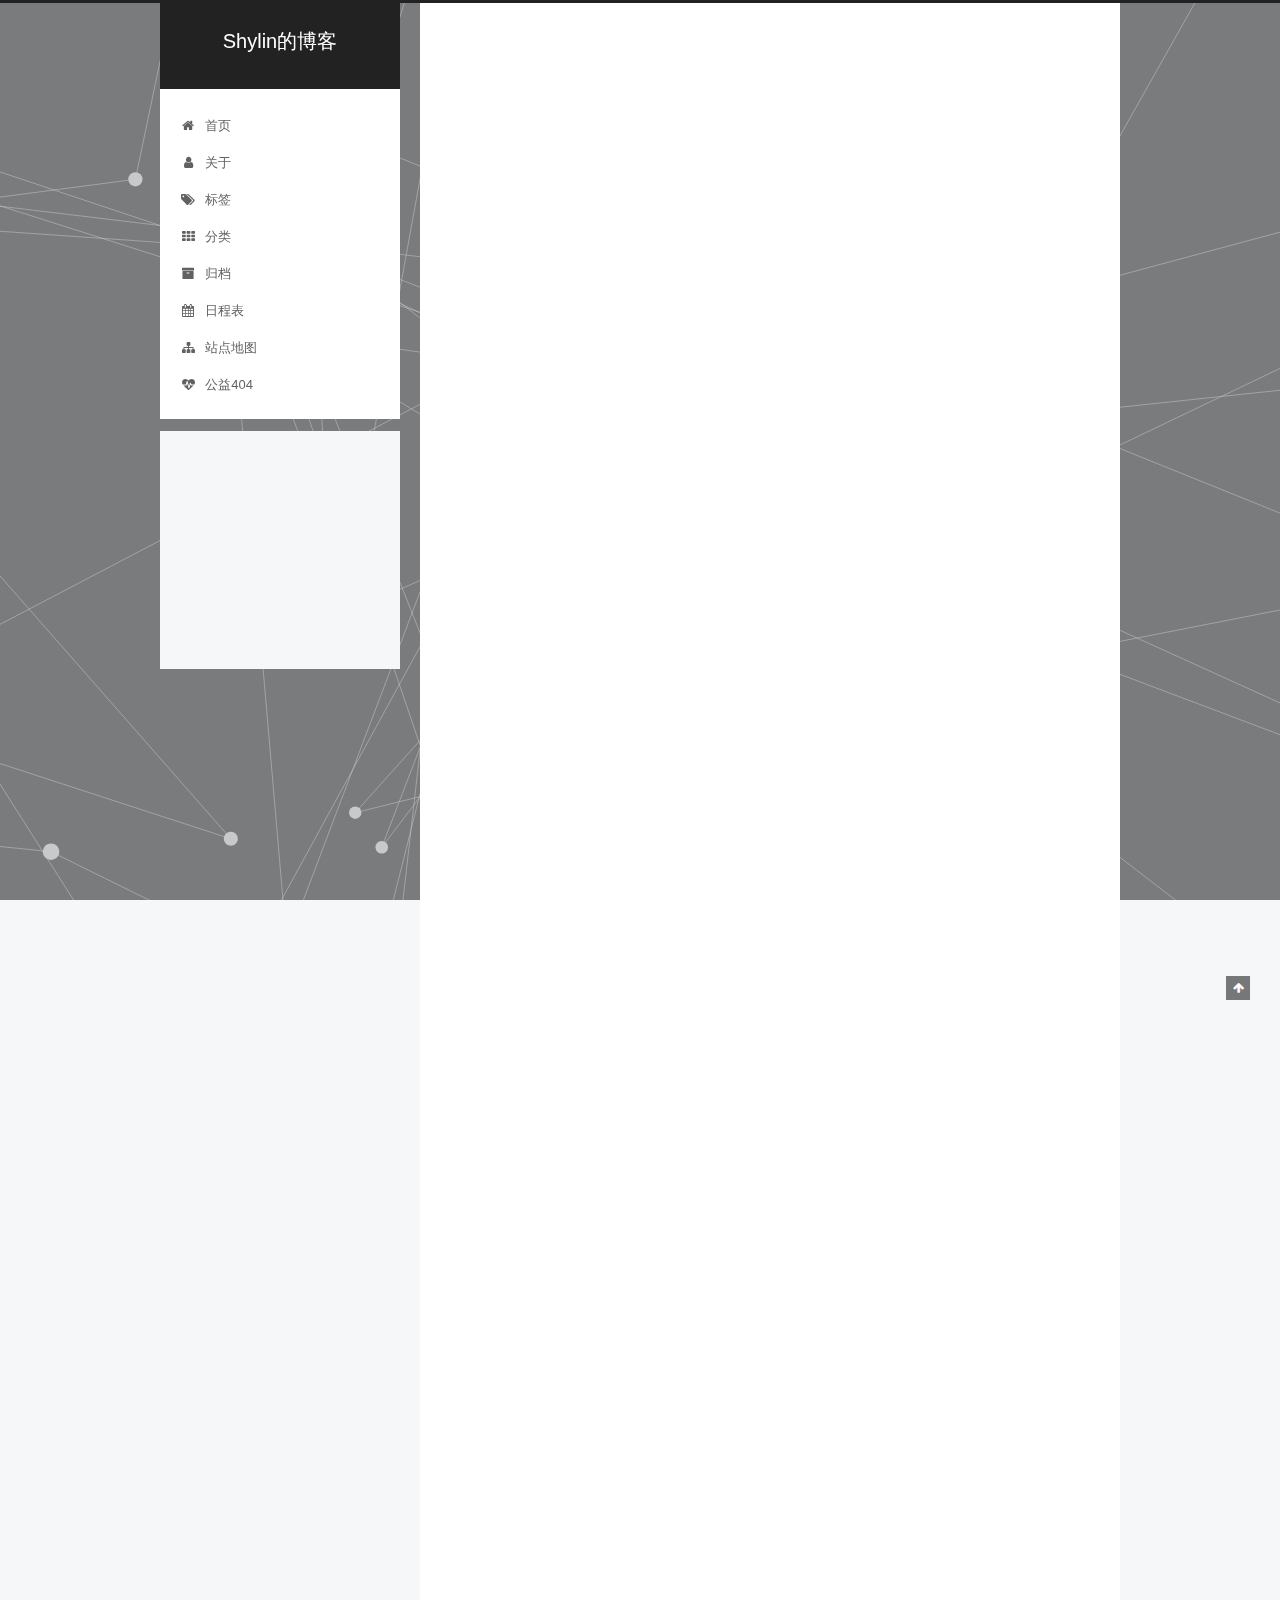
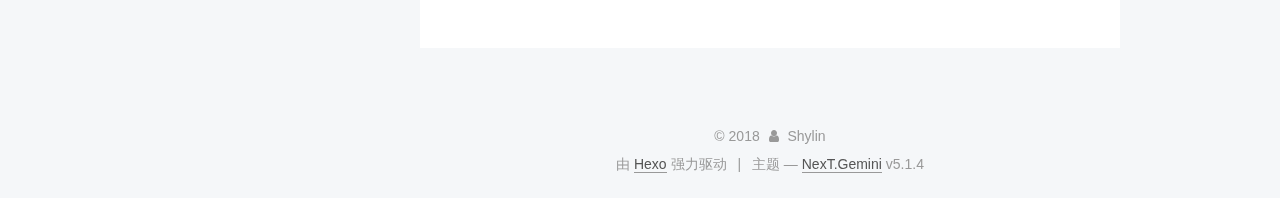
<file: index.html>
<!DOCTYPE html>



  


<html class="theme-next gemini use-motion" lang="zh-Hans">
<head>
  <meta charset="UTF-8"/>
<meta http-equiv="X-UA-Compatible" content="IE=edge" />
<meta name="viewport" content="width=device-width, initial-scale=1, maximum-scale=1"/>
<meta name="theme-color" content="#222">









<meta http-equiv="Cache-Control" content="no-transform" />
<meta http-equiv="Cache-Control" content="no-siteapp" />
















  
  
  <link href="/lib/fancybox/source/jquery.fancybox.css?v=2.1.5" rel="stylesheet" type="text/css" />







<link href="/lib/font-awesome/css/font-awesome.min.css?v=4.6.2" rel="stylesheet" type="text/css" />

<link href="/css/main.css?v=5.1.4" rel="stylesheet" type="text/css" />


  <link rel="apple-touch-icon" sizes="180x180" href="/images/apple-touch-icon-next.png?v=5.1.4">


  <link rel="icon" type="image/png" sizes="32x32" href="/images/favicon-32x32-next.png?v=5.1.4">


  <link rel="icon" type="image/png" sizes="16x16" href="/images/favicon-16x16-next.png?v=5.1.4">


  <link rel="mask-icon" href="/images/logo.svg?v=5.1.4" color="#222">





  <meta name="keywords" content="Hexo, NexT" />










<meta name="description" content="Being a better me!">
<meta property="og:type" content="website">
<meta property="og:title" content="Shylin的博客">
<meta property="og:url" content="http://yoursite.com/index.html">
<meta property="og:site_name" content="Shylin的博客">
<meta property="og:description" content="Being a better me!">
<meta property="og:locale" content="zh-Hans">
<meta name="twitter:card" content="summary">
<meta name="twitter:title" content="Shylin的博客">
<meta name="twitter:description" content="Being a better me!">



<script type="text/javascript" id="hexo.configurations">
  var NexT = window.NexT || {};
  var CONFIG = {
    root: '/',
    scheme: 'Gemini',
    version: '5.1.4',
    sidebar: {"position":"left","display":"post","offset":12,"b2t":false,"scrollpercent":false,"onmobile":false},
    fancybox: true,
    tabs: true,
    motion: {"enable":true,"async":false,"transition":{"post_block":"fadeIn","post_header":"slideDownIn","post_body":"slideDownIn","coll_header":"slideLeftIn","sidebar":"slideUpIn"}},
    duoshuo: {
      userId: '0',
      author: '博主'
    },
    algolia: {
      applicationID: '',
      apiKey: '',
      indexName: '',
      hits: {"per_page":10},
      labels: {"input_placeholder":"Search for Posts","hits_empty":"We didn't find any results for the search: ${query}","hits_stats":"${hits} results found in ${time} ms"}
    }
  };
</script>



  <link rel="canonical" href="http://yoursite.com/"/>





  <title>Shylin的博客</title>
  





  <script type="text/javascript">
    var _hmt = _hmt || [];
    (function() {
      var hm = document.createElement("script");
      hm.src = "https://hm.baidu.com/hm.js?41fc030db57d5570dd22f78997dc4a7e";
      var s = document.getElementsByTagName("script")[0];
      s.parentNode.insertBefore(hm, s);
    })();
  </script>




</head>

<body itemscope itemtype="http://schema.org/WebPage" lang="zh-Hans">

  
  
    
  

  <div class="container sidebar-position-left 
  page-home">
    <div class="headband"></div>

    <header id="header" class="header" itemscope itemtype="http://schema.org/WPHeader">
      <div class="header-inner"><div class="site-brand-wrapper">
  <div class="site-meta ">
    

    <div class="custom-logo-site-title">
      <a href="/"  class="brand" rel="start">
        <span class="logo-line-before"><i></i></span>
        <span class="site-title">Shylin的博客</span>
        <span class="logo-line-after"><i></i></span>
      </a>
    </div>
      
        <p class="site-subtitle"></p>
      
  </div>

  <div class="site-nav-toggle">
    <button>
      <span class="btn-bar"></span>
      <span class="btn-bar"></span>
      <span class="btn-bar"></span>
    </button>
  </div>
</div>

<nav class="site-nav">
  

  
    <ul id="menu" class="menu">
      
        
        <li class="menu-item menu-item-home">
          <a href="/" rel="section">
            
              <i class="menu-item-icon fa fa-fw fa-home"></i> <br />
            
            首页
          </a>
        </li>
      
        
        <li class="menu-item menu-item-about">
          <a href="/about/" rel="section">
            
              <i class="menu-item-icon fa fa-fw fa-user"></i> <br />
            
            关于
          </a>
        </li>
      
        
        <li class="menu-item menu-item-tags">
          <a href="/tags/" rel="section">
            
              <i class="menu-item-icon fa fa-fw fa-tags"></i> <br />
            
            标签
          </a>
        </li>
      
        
        <li class="menu-item menu-item-categories">
          <a href="/categories/" rel="section">
            
              <i class="menu-item-icon fa fa-fw fa-th"></i> <br />
            
            分类
          </a>
        </li>
      
        
        <li class="menu-item menu-item-archives">
          <a href="/archives/" rel="section">
            
              <i class="menu-item-icon fa fa-fw fa-archive"></i> <br />
            
            归档
          </a>
        </li>
      
        
        <li class="menu-item menu-item-schedule">
          <a href="/schedule/" rel="section">
            
              <i class="menu-item-icon fa fa-fw fa-calendar"></i> <br />
            
            日程表
          </a>
        </li>
      
        
        <li class="menu-item menu-item-sitemap">
          <a href="/sitemap.xml" rel="section">
            
              <i class="menu-item-icon fa fa-fw fa-sitemap"></i> <br />
            
            站点地图
          </a>
        </li>
      
        
        <li class="menu-item menu-item-commonweal">
          <a href="/404/" rel="section">
            
              <i class="menu-item-icon fa fa-fw fa-heartbeat"></i> <br />
            
            公益404
          </a>
        </li>
      

      
    </ul>
  

  
</nav>



 </div>
    </header>

    <main id="main" class="main">
      <div class="main-inner">
        <div class="content-wrap">
          <div id="content" class="content">
            
  <section id="posts" class="posts-expand">
    
      

  

  
  
  

  <article class="post post-type-normal" itemscope itemtype="http://schema.org/Article">
  
  
  
  <div class="post-block">
    <link itemprop="mainEntityOfPage" href="http://yoursite.com/2018/02/26/Hello-Hexo/">

    <span hidden itemprop="author" itemscope itemtype="http://schema.org/Person">
      <meta itemprop="name" content="Shylin">
      <meta itemprop="description" content="">
      <meta itemprop="image" content="/images/avatar.gif">
    </span>

    <span hidden itemprop="publisher" itemscope itemtype="http://schema.org/Organization">
      <meta itemprop="name" content="Shylin的博客">
    </span>

    
      <header class="post-header">

        
        
          <h1 class="post-title" itemprop="name headline">
                
                <a class="post-title-link" href="/2018/02/26/Hello-Hexo/" itemprop="url">Hello Hexo</a></h1>
        

        <div class="post-meta">
          <span class="post-time">
            
              <span class="post-meta-item-icon">
                <i class="fa fa-calendar-o"></i>
              </span>
              
                <span class="post-meta-item-text">发表于</span>
              
              <time title="创建于" itemprop="dateCreated datePublished" datetime="2018-02-26T00:57:58-05:00">
                2018-02-26
              </time>
            

            

            
          </span>

          

          
            
          

          
          
             <span id="/2018/02/26/Hello-Hexo/" class="leancloud_visitors" data-flag-title="Hello Hexo">
               <span class="post-meta-divider">|</span>
               <span class="post-meta-item-icon">
                 <i class="fa fa-eye"></i>
               </span>
               
                 <span class="post-meta-item-text">阅读次数&#58;</span>
               
                 <span class="leancloud-visitors-count"></span>
             </span>
          

          

          

          

        </div>
      </header>
    

    
    
    
    <div class="post-body" itemprop="articleBody">

      
      

      
        
          
            <p>  Hello Hexo.</p>

          
        
      
    </div>
    
    
    

    

    

    

    <footer class="post-footer">
      

      

      

      
      
        <div class="post-eof"></div>
      
    </footer>
  </div>
  
  
  
  </article>


    
      

  

  
  
  

  <article class="post post-type-normal" itemscope itemtype="http://schema.org/Article">
  
  
  
  <div class="post-block">
    <link itemprop="mainEntityOfPage" href="http://yoursite.com/2018/02/25/Hello-Python/">

    <span hidden itemprop="author" itemscope itemtype="http://schema.org/Person">
      <meta itemprop="name" content="Shylin">
      <meta itemprop="description" content="">
      <meta itemprop="image" content="/images/avatar.gif">
    </span>

    <span hidden itemprop="publisher" itemscope itemtype="http://schema.org/Organization">
      <meta itemprop="name" content="Shylin的博客">
    </span>

    
      <header class="post-header">

        
        
          <h1 class="post-title" itemprop="name headline">
                
                <a class="post-title-link" href="/2018/02/25/Hello-Python/" itemprop="url">Hello Python</a></h1>
        

        <div class="post-meta">
          <span class="post-time">
            
              <span class="post-meta-item-icon">
                <i class="fa fa-calendar-o"></i>
              </span>
              
                <span class="post-meta-item-text">发表于</span>
              
              <time title="创建于" itemprop="dateCreated datePublished" datetime="2018-02-25T22:41:35-05:00">
                2018-02-25
              </time>
            

            

            
          </span>

          

          
            
          

          
          
             <span id="/2018/02/25/Hello-Python/" class="leancloud_visitors" data-flag-title="Hello Python">
               <span class="post-meta-divider">|</span>
               <span class="post-meta-item-icon">
                 <i class="fa fa-eye"></i>
               </span>
               
                 <span class="post-meta-item-text">阅读次数&#58;</span>
               
                 <span class="leancloud-visitors-count"></span>
             </span>
          

          

          

          

        </div>
      </header>
    

    
    
    
    <div class="post-body" itemprop="articleBody">

      
      

      
        
          
            <p>  Hello Python.</p>

          
        
      
    </div>
    
    
    

    

    

    

    <footer class="post-footer">
      

      

      

      
      
        <div class="post-eof"></div>
      
    </footer>
  </div>
  
  
  
  </article>


    
      

  

  
  
  

  <article class="post post-type-normal" itemscope itemtype="http://schema.org/Article">
  
  
  
  <div class="post-block">
    <link itemprop="mainEntityOfPage" href="http://yoursite.com/2018/02/25/hello-world/">

    <span hidden itemprop="author" itemscope itemtype="http://schema.org/Person">
      <meta itemprop="name" content="Shylin">
      <meta itemprop="description" content="">
      <meta itemprop="image" content="/images/avatar.gif">
    </span>

    <span hidden itemprop="publisher" itemscope itemtype="http://schema.org/Organization">
      <meta itemprop="name" content="Shylin的博客">
    </span>

    
      <header class="post-header">

        
        
          <h1 class="post-title" itemprop="name headline">
                
                <a class="post-title-link" href="/2018/02/25/hello-world/" itemprop="url">Hello World</a></h1>
        

        <div class="post-meta">
          <span class="post-time">
            
              <span class="post-meta-item-icon">
                <i class="fa fa-calendar-o"></i>
              </span>
              
                <span class="post-meta-item-text">发表于</span>
              
              <time title="创建于" itemprop="dateCreated datePublished" datetime="2018-02-25T22:36:28-05:00">
                2018-02-25
              </time>
            

            

            
          </span>

          

          
            
          

          
          
             <span id="/2018/02/25/hello-world/" class="leancloud_visitors" data-flag-title="Hello World">
               <span class="post-meta-divider">|</span>
               <span class="post-meta-item-icon">
                 <i class="fa fa-eye"></i>
               </span>
               
                 <span class="post-meta-item-text">阅读次数&#58;</span>
               
                 <span class="leancloud-visitors-count"></span>
             </span>
          

          

          

          

        </div>
      </header>
    

    
    
    
    <div class="post-body" itemprop="articleBody">

      
      

      
        
          
            <p>Welcome to <a href="https://hexo.io/" target="_blank" rel="noopener">Hexo</a>! This is your very first post. Check <a href="https://hexo.io/docs/" target="_blank" rel="noopener">documentation</a> for more info. If you get any problems when using Hexo, you can find the answer in <a href="https://hexo.io/docs/troubleshooting.html" target="_blank" rel="noopener">troubleshooting</a> or you can ask me on <a href="https://github.com/hexojs/hexo/issues" target="_blank" rel="noopener">GitHub</a>.</p>
<h2 id="Quick-Start"><a href="#Quick-Start" class="headerlink" title="Quick Start"></a>Quick Start</h2><h3 id="Create-a-new-post"><a href="#Create-a-new-post" class="headerlink" title="Create a new post"></a>Create a new post</h3><figure class="highlight bash"><table><tr><td class="gutter"><pre><span class="line">1</span><br></pre></td><td class="code"><pre><span class="line">$ hexo new <span class="string">"My New Post"</span></span><br></pre></td></tr></table></figure>
<p>More info: <a href="https://hexo.io/docs/writing.html" target="_blank" rel="noopener">Writing</a></p>
<h3 id="Run-server"><a href="#Run-server" class="headerlink" title="Run server"></a>Run server</h3><figure class="highlight bash"><table><tr><td class="gutter"><pre><span class="line">1</span><br></pre></td><td class="code"><pre><span class="line">$ hexo server</span><br></pre></td></tr></table></figure>
<p>More info: <a href="https://hexo.io/docs/server.html" target="_blank" rel="noopener">Server</a></p>
<h3 id="Generate-static-files"><a href="#Generate-static-files" class="headerlink" title="Generate static files"></a>Generate static files</h3><figure class="highlight bash"><table><tr><td class="gutter"><pre><span class="line">1</span><br></pre></td><td class="code"><pre><span class="line">$ hexo generate</span><br></pre></td></tr></table></figure>
<p>More info: <a href="https://hexo.io/docs/generating.html" target="_blank" rel="noopener">Generating</a></p>
<h3 id="Deploy-to-remote-sites"><a href="#Deploy-to-remote-sites" class="headerlink" title="Deploy to remote sites"></a>Deploy to remote sites</h3><figure class="highlight bash"><table><tr><td class="gutter"><pre><span class="line">1</span><br></pre></td><td class="code"><pre><span class="line">$ hexo deploy</span><br></pre></td></tr></table></figure>
<p>More info: <a href="https://hexo.io/docs/deployment.html" target="_blank" rel="noopener">Deployment</a></p>

          
        
      
    </div>
    
    
    

    

    

    

    <footer class="post-footer">
      

      

      

      
      
        <div class="post-eof"></div>
      
    </footer>
  </div>
  
  
  
  </article>


    
  </section>

  


          </div>
          


          

        </div>
        
          
  
  <div class="sidebar-toggle">
    <div class="sidebar-toggle-line-wrap">
      <span class="sidebar-toggle-line sidebar-toggle-line-first"></span>
      <span class="sidebar-toggle-line sidebar-toggle-line-middle"></span>
      <span class="sidebar-toggle-line sidebar-toggle-line-last"></span>
    </div>
  </div>

  <aside id="sidebar" class="sidebar">
    
    <div class="sidebar-inner">

      

      

      <section class="site-overview-wrap sidebar-panel sidebar-panel-active">
        <div class="site-overview">
          <div class="site-author motion-element" itemprop="author" itemscope itemtype="http://schema.org/Person">
            
              <p class="site-author-name" itemprop="name">Shylin</p>
              <p class="site-description motion-element" itemprop="description">Being a better me!</p>
          </div>

          <nav class="site-state motion-element">

            
              <div class="site-state-item site-state-posts">
              
                <a href="/archives/">
              
                  <span class="site-state-item-count">3</span>
                  <span class="site-state-item-name">日志</span>
                </a>
              </div>
            

            

            
              
              
              <div class="site-state-item site-state-tags">
                
                  <span class="site-state-item-count">2</span>
                  <span class="site-state-item-name">标签</span>
                
              </div>
            

          </nav>

          

          
            <div class="links-of-author motion-element">
                
                  <span class="links-of-author-item">
                    <a href="https://github.com/Shylin" target="_blank" title="GitHub">
                      
                        <i class="fa fa-fw fa-github"></i>GitHub</a>
                  </span>
                
                  <span class="links-of-author-item">
                    <a href="mailto:shylinzhang@gmail.com" target="_blank" title="E-Mail">
                      
                        <i class="fa fa-fw fa-envelope"></i>E-Mail</a>
                  </span>
                
                  <span class="links-of-author-item">
                    <a href="http://www.zhihu.com/people/shylin-zhang" target="_blank" title="知乎">
                      
                        <i class="fa fa-fw fa-python"></i>知乎</a>
                  </span>
                
            </div>
          

          
          

          
          

          

        </div>
      </section>

      

      

    </div>
  </aside>


        
      </div>
    </main>

    <footer id="footer" class="footer">
      <div class="footer-inner">
        <div class="copyright">&copy; <span itemprop="copyrightYear">2018</span>
  <span class="with-love">
    <i class="fa fa-user"></i>
  </span>
  <span class="author" itemprop="copyrightHolder">Shylin</span>

  
</div>


  <div class="powered-by">由 <a class="theme-link" target="_blank" href="https://hexo.io">Hexo</a> 强力驱动</div>



  <span class="post-meta-divider">|</span>



  <div class="theme-info">主题 &mdash; <a class="theme-link" target="_blank" href="https://github.com/iissnan/hexo-theme-next">NexT.Gemini</a> v5.1.4</div>




        







        
      </div>
    </footer>

    
      <div class="back-to-top">
        <i class="fa fa-arrow-up"></i>
        
      </div>
    

    

  </div>

  

<script type="text/javascript">
  if (Object.prototype.toString.call(window.Promise) !== '[object Function]') {
    window.Promise = null;
  }
</script>









  






  
  







  
  
    <script type="text/javascript" src="/lib/jquery/index.js?v=2.1.3"></script>
  

  
  
    <script type="text/javascript" src="/lib/fastclick/lib/fastclick.min.js?v=1.0.6"></script>
  

  
  
    <script type="text/javascript" src="/lib/jquery_lazyload/jquery.lazyload.js?v=1.9.7"></script>
  

  
  
    <script type="text/javascript" src="/lib/velocity/velocity.min.js?v=1.2.1"></script>
  

  
  
    <script type="text/javascript" src="/lib/velocity/velocity.ui.min.js?v=1.2.1"></script>
  

  
  
    <script type="text/javascript" src="/lib/fancybox/source/jquery.fancybox.pack.js?v=2.1.5"></script>
  

  
  
    <script type="text/javascript" src="/lib/three/three.min.js"></script>
  

  
  
    <script type="text/javascript" src="/lib/three/canvas_lines.min.js"></script>
  


  


  <script type="text/javascript" src="/js/src/utils.js?v=5.1.4"></script>

  <script type="text/javascript" src="/js/src/motion.js?v=5.1.4"></script>



  
  


  <script type="text/javascript" src="/js/src/affix.js?v=5.1.4"></script>

  <script type="text/javascript" src="/js/src/schemes/pisces.js?v=5.1.4"></script>



  

  


  <script type="text/javascript" src="/js/src/bootstrap.js?v=5.1.4"></script>



  


  




	





  





  












  





  

  
  <script src="https://cdn1.lncld.net/static/js/av-core-mini-0.6.4.js"></script>
  <script>AV.initialize("lO1MVXx6khft7tAKgOMm9Dq5-9Nh9j0Va", "vY8Y42uu1i28MDxTPKOdAoJO");</script>
  <script>
    function showTime(Counter) {
      var query = new AV.Query(Counter);
      var entries = [];
      var $visitors = $(".leancloud_visitors");

      $visitors.each(function () {
        entries.push( $(this).attr("id").trim() );
      });

      query.containedIn('url', entries);
      query.find()
        .done(function (results) {
          var COUNT_CONTAINER_REF = '.leancloud-visitors-count';

          if (results.length === 0) {
            $visitors.find(COUNT_CONTAINER_REF).text(0);
            return;
          }

          for (var i = 0; i < results.length; i++) {
            var item = results[i];
            var url = item.get('url');
            var time = item.get('time');
            var element = document.getElementById(url);

            $(element).find(COUNT_CONTAINER_REF).text(time);
          }
          for(var i = 0; i < entries.length; i++) {
            var url = entries[i];
            var element = document.getElementById(url);
            var countSpan = $(element).find(COUNT_CONTAINER_REF);
            if( countSpan.text() == '') {
              countSpan.text(0);
            }
          }
        })
        .fail(function (object, error) {
          console.log("Error: " + error.code + " " + error.message);
        });
    }

    function addCount(Counter) {
      var $visitors = $(".leancloud_visitors");
      var url = $visitors.attr('id').trim();
      var title = $visitors.attr('data-flag-title').trim();
      var query = new AV.Query(Counter);

      query.equalTo("url", url);
      query.find({
        success: function(results) {
          if (results.length > 0) {
            var counter = results[0];
            counter.fetchWhenSave(true);
            counter.increment("time");
            counter.save(null, {
              success: function(counter) {
                var $element = $(document.getElementById(url));
                $element.find('.leancloud-visitors-count').text(counter.get('time'));
              },
              error: function(counter, error) {
                console.log('Failed to save Visitor num, with error message: ' + error.message);
              }
            });
          } else {
            var newcounter = new Counter();
            /* Set ACL */
            var acl = new AV.ACL();
            acl.setPublicReadAccess(true);
            acl.setPublicWriteAccess(true);
            newcounter.setACL(acl);
            /* End Set ACL */
            newcounter.set("title", title);
            newcounter.set("url", url);
            newcounter.set("time", 1);
            newcounter.save(null, {
              success: function(newcounter) {
                var $element = $(document.getElementById(url));
                $element.find('.leancloud-visitors-count').text(newcounter.get('time'));
              },
              error: function(newcounter, error) {
                console.log('Failed to create');
              }
            });
          }
        },
        error: function(error) {
          console.log('Error:' + error.code + " " + error.message);
        }
      });
    }

    $(function() {
      var Counter = AV.Object.extend("Counter");
      if ($('.leancloud_visitors').length == 1) {
        addCount(Counter);
      } else if ($('.post-title-link').length > 1) {
        showTime(Counter);
      }
    });
  </script>



  

  

  
  

  

  

  

</body>
</html>
</file>
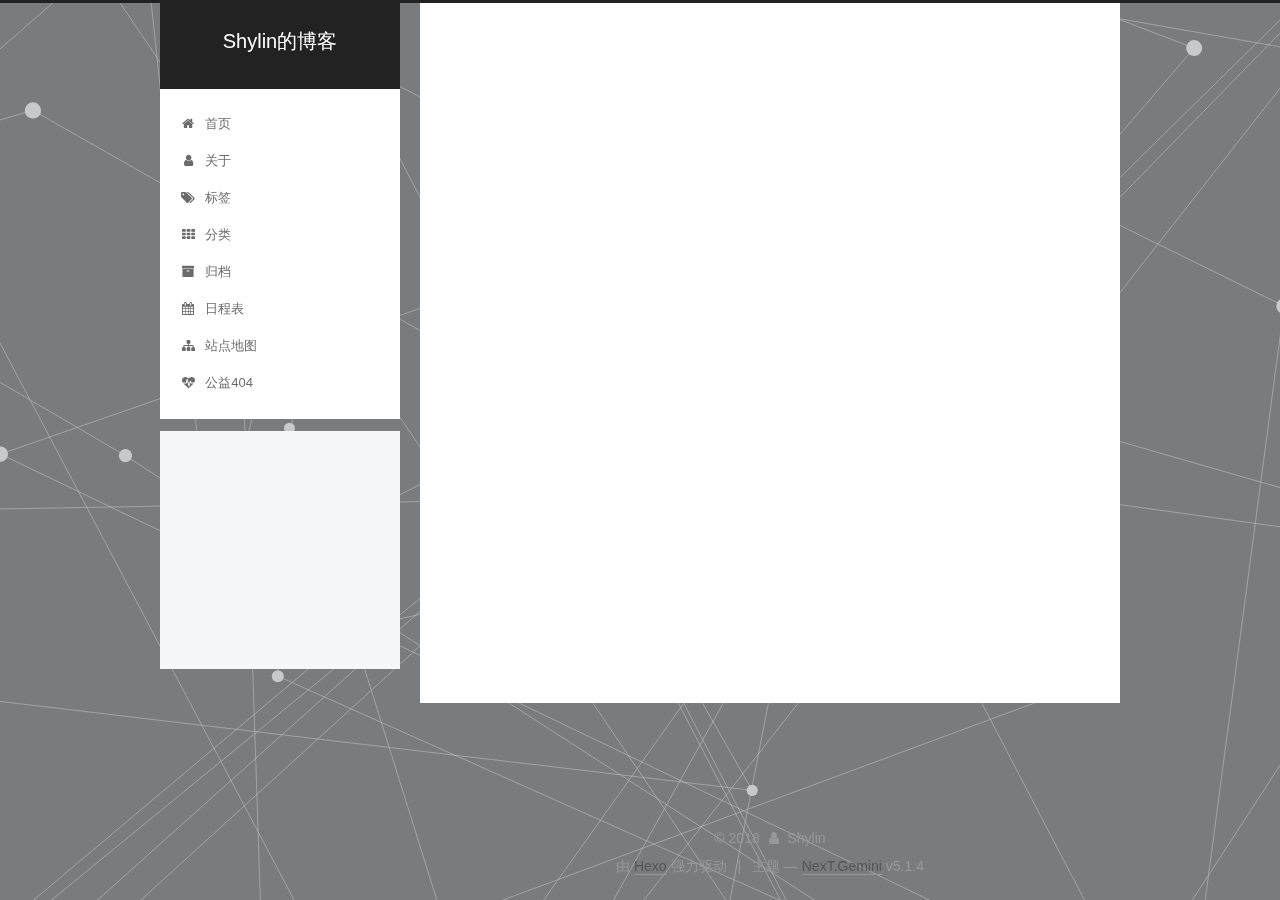
<file: archives/index.html>
<!DOCTYPE html>



  


<html class="theme-next gemini use-motion" lang="zh-Hans">
<head>
  <meta charset="UTF-8"/>
<meta http-equiv="X-UA-Compatible" content="IE=edge" />
<meta name="viewport" content="width=device-width, initial-scale=1, maximum-scale=1"/>
<meta name="theme-color" content="#222">









<meta http-equiv="Cache-Control" content="no-transform" />
<meta http-equiv="Cache-Control" content="no-siteapp" />
















  
  
  <link href="/lib/fancybox/source/jquery.fancybox.css?v=2.1.5" rel="stylesheet" type="text/css" />







<link href="/lib/font-awesome/css/font-awesome.min.css?v=4.6.2" rel="stylesheet" type="text/css" />

<link href="/css/main.css?v=5.1.4" rel="stylesheet" type="text/css" />


  <link rel="apple-touch-icon" sizes="180x180" href="/images/apple-touch-icon-next.png?v=5.1.4">


  <link rel="icon" type="image/png" sizes="32x32" href="/images/favicon-32x32-next.png?v=5.1.4">


  <link rel="icon" type="image/png" sizes="16x16" href="/images/favicon-16x16-next.png?v=5.1.4">


  <link rel="mask-icon" href="/images/logo.svg?v=5.1.4" color="#222">





  <meta name="keywords" content="Hexo, NexT" />










<meta name="description" content="Being a better me!">
<meta property="og:type" content="website">
<meta property="og:title" content="Shylin的博客">
<meta property="og:url" content="http://yoursite.com/archives/index.html">
<meta property="og:site_name" content="Shylin的博客">
<meta property="og:description" content="Being a better me!">
<meta property="og:locale" content="zh-Hans">
<meta name="twitter:card" content="summary">
<meta name="twitter:title" content="Shylin的博客">
<meta name="twitter:description" content="Being a better me!">



<script type="text/javascript" id="hexo.configurations">
  var NexT = window.NexT || {};
  var CONFIG = {
    root: '/',
    scheme: 'Gemini',
    version: '5.1.4',
    sidebar: {"position":"left","display":"post","offset":12,"b2t":false,"scrollpercent":false,"onmobile":false},
    fancybox: true,
    tabs: true,
    motion: {"enable":true,"async":false,"transition":{"post_block":"fadeIn","post_header":"slideDownIn","post_body":"slideDownIn","coll_header":"slideLeftIn","sidebar":"slideUpIn"}},
    duoshuo: {
      userId: '0',
      author: '博主'
    },
    algolia: {
      applicationID: '',
      apiKey: '',
      indexName: '',
      hits: {"per_page":10},
      labels: {"input_placeholder":"Search for Posts","hits_empty":"We didn't find any results for the search: ${query}","hits_stats":"${hits} results found in ${time} ms"}
    }
  };
</script>



  <link rel="canonical" href="http://yoursite.com/archives/"/>





  <title>归档 | Shylin的博客</title>
  





  <script type="text/javascript">
    var _hmt = _hmt || [];
    (function() {
      var hm = document.createElement("script");
      hm.src = "https://hm.baidu.com/hm.js?41fc030db57d5570dd22f78997dc4a7e";
      var s = document.getElementsByTagName("script")[0];
      s.parentNode.insertBefore(hm, s);
    })();
  </script>




</head>

<body itemscope itemtype="http://schema.org/WebPage" lang="zh-Hans">

  
  
    
  

  <div class="container sidebar-position-left page-archive">
    <div class="headband"></div>

    <header id="header" class="header" itemscope itemtype="http://schema.org/WPHeader">
      <div class="header-inner"><div class="site-brand-wrapper">
  <div class="site-meta ">
    

    <div class="custom-logo-site-title">
      <a href="/"  class="brand" rel="start">
        <span class="logo-line-before"><i></i></span>
        <span class="site-title">Shylin的博客</span>
        <span class="logo-line-after"><i></i></span>
      </a>
    </div>
      
        <p class="site-subtitle"></p>
      
  </div>

  <div class="site-nav-toggle">
    <button>
      <span class="btn-bar"></span>
      <span class="btn-bar"></span>
      <span class="btn-bar"></span>
    </button>
  </div>
</div>

<nav class="site-nav">
  

  
    <ul id="menu" class="menu">
      
        
        <li class="menu-item menu-item-home">
          <a href="/" rel="section">
            
              <i class="menu-item-icon fa fa-fw fa-home"></i> <br />
            
            首页
          </a>
        </li>
      
        
        <li class="menu-item menu-item-about">
          <a href="/about/" rel="section">
            
              <i class="menu-item-icon fa fa-fw fa-user"></i> <br />
            
            关于
          </a>
        </li>
      
        
        <li class="menu-item menu-item-tags">
          <a href="/tags/" rel="section">
            
              <i class="menu-item-icon fa fa-fw fa-tags"></i> <br />
            
            标签
          </a>
        </li>
      
        
        <li class="menu-item menu-item-categories">
          <a href="/categories/" rel="section">
            
              <i class="menu-item-icon fa fa-fw fa-th"></i> <br />
            
            分类
          </a>
        </li>
      
        
        <li class="menu-item menu-item-archives">
          <a href="/archives/" rel="section">
            
              <i class="menu-item-icon fa fa-fw fa-archive"></i> <br />
            
            归档
          </a>
        </li>
      
        
        <li class="menu-item menu-item-schedule">
          <a href="/schedule/" rel="section">
            
              <i class="menu-item-icon fa fa-fw fa-calendar"></i> <br />
            
            日程表
          </a>
        </li>
      
        
        <li class="menu-item menu-item-sitemap">
          <a href="/sitemap.xml" rel="section">
            
              <i class="menu-item-icon fa fa-fw fa-sitemap"></i> <br />
            
            站点地图
          </a>
        </li>
      
        
        <li class="menu-item menu-item-commonweal">
          <a href="/404/" rel="section">
            
              <i class="menu-item-icon fa fa-fw fa-heartbeat"></i> <br />
            
            公益404
          </a>
        </li>
      

      
    </ul>
  

  
</nav>



 </div>
    </header>

    <main id="main" class="main">
      <div class="main-inner">
        <div class="content-wrap">
          <div id="content" class="content">
            

  
  
  
  <div class="post-block archive">
    <div id="posts" class="posts-collapse">
      <span class="archive-move-on"></span>

      <span class="archive-page-counter">
        
        
        
          
        
        嗯..! 目前共计 3 篇日志。 继续努力。
      </span>

      

        
        
        

        
          
          <div class="collection-title">
            <h1 class="archive-year" id="archive-year-2018">2018</h1>
          </div>
        
        

        

  <article class="post post-type-normal" itemscope itemtype="http://schema.org/Article">
    <header class="post-header">

      <h2 class="post-title">
        
            <a class="post-title-link" href="/2018/02/26/Hello-Hexo/" itemprop="url">
              
                <span itemprop="name">Hello Hexo</span>
              
            </a>
        
      </h2>

      <div class="post-meta">
        <time class="post-time" itemprop="dateCreated"
              datetime="2018-02-26T00:57:58-05:00"
              content="2018-02-26" >
          02-26
        </time>
      </div>

    </header>
  </article>



      

        
        
        

        
        

        

  <article class="post post-type-normal" itemscope itemtype="http://schema.org/Article">
    <header class="post-header">

      <h2 class="post-title">
        
            <a class="post-title-link" href="/2018/02/25/Hello-Python/" itemprop="url">
              
                <span itemprop="name">Hello Python</span>
              
            </a>
        
      </h2>

      <div class="post-meta">
        <time class="post-time" itemprop="dateCreated"
              datetime="2018-02-25T22:41:35-05:00"
              content="2018-02-25" >
          02-25
        </time>
      </div>

    </header>
  </article>



      

        
        
        

        
        

        

  <article class="post post-type-normal" itemscope itemtype="http://schema.org/Article">
    <header class="post-header">

      <h2 class="post-title">
        
            <a class="post-title-link" href="/2018/02/25/hello-world/" itemprop="url">
              
                <span itemprop="name">Hello World</span>
              
            </a>
        
      </h2>

      <div class="post-meta">
        <time class="post-time" itemprop="dateCreated"
              datetime="2018-02-25T22:36:28-05:00"
              content="2018-02-25" >
          02-25
        </time>
      </div>

    </header>
  </article>



      

    </div>
  </div>
  
  
  

  



          </div>
          


          

        </div>
        
          
  
  <div class="sidebar-toggle">
    <div class="sidebar-toggle-line-wrap">
      <span class="sidebar-toggle-line sidebar-toggle-line-first"></span>
      <span class="sidebar-toggle-line sidebar-toggle-line-middle"></span>
      <span class="sidebar-toggle-line sidebar-toggle-line-last"></span>
    </div>
  </div>

  <aside id="sidebar" class="sidebar">
    
    <div class="sidebar-inner">

      

      

      <section class="site-overview-wrap sidebar-panel sidebar-panel-active">
        <div class="site-overview">
          <div class="site-author motion-element" itemprop="author" itemscope itemtype="http://schema.org/Person">
            
              <p class="site-author-name" itemprop="name">Shylin</p>
              <p class="site-description motion-element" itemprop="description">Being a better me!</p>
          </div>

          <nav class="site-state motion-element">

            
              <div class="site-state-item site-state-posts">
              
                <a href="/archives/">
              
                  <span class="site-state-item-count">3</span>
                  <span class="site-state-item-name">日志</span>
                </a>
              </div>
            

            

            
              
              
              <div class="site-state-item site-state-tags">
                
                  <span class="site-state-item-count">2</span>
                  <span class="site-state-item-name">标签</span>
                
              </div>
            

          </nav>

          

          
            <div class="links-of-author motion-element">
                
                  <span class="links-of-author-item">
                    <a href="https://github.com/Shylin" target="_blank" title="GitHub">
                      
                        <i class="fa fa-fw fa-github"></i>GitHub</a>
                  </span>
                
                  <span class="links-of-author-item">
                    <a href="mailto:shylinzhang@gmail.com" target="_blank" title="E-Mail">
                      
                        <i class="fa fa-fw fa-envelope"></i>E-Mail</a>
                  </span>
                
                  <span class="links-of-author-item">
                    <a href="http://www.zhihu.com/people/shylin-zhang" target="_blank" title="知乎">
                      
                        <i class="fa fa-fw fa-python"></i>知乎</a>
                  </span>
                
            </div>
          

          
          

          
          

          

        </div>
      </section>

      

      

    </div>
  </aside>


        
      </div>
    </main>

    <footer id="footer" class="footer">
      <div class="footer-inner">
        <div class="copyright">&copy; <span itemprop="copyrightYear">2018</span>
  <span class="with-love">
    <i class="fa fa-user"></i>
  </span>
  <span class="author" itemprop="copyrightHolder">Shylin</span>

  
</div>


  <div class="powered-by">由 <a class="theme-link" target="_blank" href="https://hexo.io">Hexo</a> 强力驱动</div>



  <span class="post-meta-divider">|</span>



  <div class="theme-info">主题 &mdash; <a class="theme-link" target="_blank" href="https://github.com/iissnan/hexo-theme-next">NexT.Gemini</a> v5.1.4</div>




        







        
      </div>
    </footer>

    
      <div class="back-to-top">
        <i class="fa fa-arrow-up"></i>
        
      </div>
    

    

  </div>

  

<script type="text/javascript">
  if (Object.prototype.toString.call(window.Promise) !== '[object Function]') {
    window.Promise = null;
  }
</script>









  






  
  







  
  
    <script type="text/javascript" src="/lib/jquery/index.js?v=2.1.3"></script>
  

  
  
    <script type="text/javascript" src="/lib/fastclick/lib/fastclick.min.js?v=1.0.6"></script>
  

  
  
    <script type="text/javascript" src="/lib/jquery_lazyload/jquery.lazyload.js?v=1.9.7"></script>
  

  
  
    <script type="text/javascript" src="/lib/velocity/velocity.min.js?v=1.2.1"></script>
  

  
  
    <script type="text/javascript" src="/lib/velocity/velocity.ui.min.js?v=1.2.1"></script>
  

  
  
    <script type="text/javascript" src="/lib/fancybox/source/jquery.fancybox.pack.js?v=2.1.5"></script>
  

  
  
    <script type="text/javascript" src="/lib/three/three.min.js"></script>
  

  
  
    <script type="text/javascript" src="/lib/three/canvas_lines.min.js"></script>
  


  


  <script type="text/javascript" src="/js/src/utils.js?v=5.1.4"></script>

  <script type="text/javascript" src="/js/src/motion.js?v=5.1.4"></script>



  
  


  <script type="text/javascript" src="/js/src/affix.js?v=5.1.4"></script>

  <script type="text/javascript" src="/js/src/schemes/pisces.js?v=5.1.4"></script>



  

  


  <script type="text/javascript" src="/js/src/bootstrap.js?v=5.1.4"></script>



  


  




	





  





  












  





  

  
  <script src="https://cdn1.lncld.net/static/js/av-core-mini-0.6.4.js"></script>
  <script>AV.initialize("lO1MVXx6khft7tAKgOMm9Dq5-9Nh9j0Va", "vY8Y42uu1i28MDxTPKOdAoJO");</script>
  <script>
    function showTime(Counter) {
      var query = new AV.Query(Counter);
      var entries = [];
      var $visitors = $(".leancloud_visitors");

      $visitors.each(function () {
        entries.push( $(this).attr("id").trim() );
      });

      query.containedIn('url', entries);
      query.find()
        .done(function (results) {
          var COUNT_CONTAINER_REF = '.leancloud-visitors-count';

          if (results.length === 0) {
            $visitors.find(COUNT_CONTAINER_REF).text(0);
            return;
          }

          for (var i = 0; i < results.length; i++) {
            var item = results[i];
            var url = item.get('url');
            var time = item.get('time');
            var element = document.getElementById(url);

            $(element).find(COUNT_CONTAINER_REF).text(time);
          }
          for(var i = 0; i < entries.length; i++) {
            var url = entries[i];
            var element = document.getElementById(url);
            var countSpan = $(element).find(COUNT_CONTAINER_REF);
            if( countSpan.text() == '') {
              countSpan.text(0);
            }
          }
        })
        .fail(function (object, error) {
          console.log("Error: " + error.code + " " + error.message);
        });
    }

    function addCount(Counter) {
      var $visitors = $(".leancloud_visitors");
      var url = $visitors.attr('id').trim();
      var title = $visitors.attr('data-flag-title').trim();
      var query = new AV.Query(Counter);

      query.equalTo("url", url);
      query.find({
        success: function(results) {
          if (results.length > 0) {
            var counter = results[0];
            counter.fetchWhenSave(true);
            counter.increment("time");
            counter.save(null, {
              success: function(counter) {
                var $element = $(document.getElementById(url));
                $element.find('.leancloud-visitors-count').text(counter.get('time'));
              },
              error: function(counter, error) {
                console.log('Failed to save Visitor num, with error message: ' + error.message);
              }
            });
          } else {
            var newcounter = new Counter();
            /* Set ACL */
            var acl = new AV.ACL();
            acl.setPublicReadAccess(true);
            acl.setPublicWriteAccess(true);
            newcounter.setACL(acl);
            /* End Set ACL */
            newcounter.set("title", title);
            newcounter.set("url", url);
            newcounter.set("time", 1);
            newcounter.save(null, {
              success: function(newcounter) {
                var $element = $(document.getElementById(url));
                $element.find('.leancloud-visitors-count').text(newcounter.get('time'));
              },
              error: function(newcounter, error) {
                console.log('Failed to create');
              }
            });
          }
        },
        error: function(error) {
          console.log('Error:' + error.code + " " + error.message);
        }
      });
    }

    $(function() {
      var Counter = AV.Object.extend("Counter");
      if ($('.leancloud_visitors').length == 1) {
        addCount(Counter);
      } else if ($('.post-title-link').length > 1) {
        showTime(Counter);
      }
    });
  </script>



  

  

  
  

  

  

  

</body>
</html>
</file>
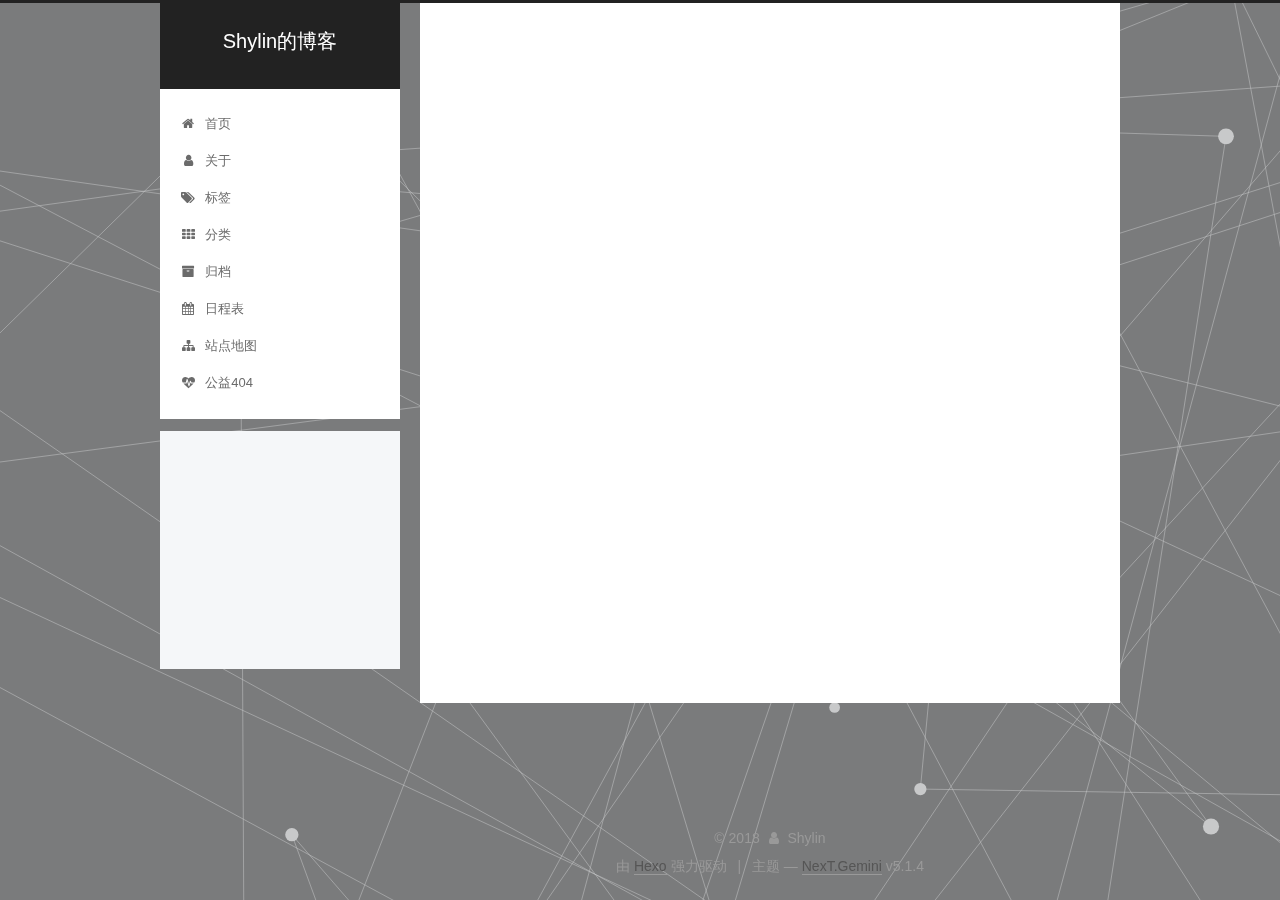
<file: archives/2018/index.html>
<!DOCTYPE html>



  


<html class="theme-next gemini use-motion" lang="zh-Hans">
<head>
  <meta charset="UTF-8"/>
<meta http-equiv="X-UA-Compatible" content="IE=edge" />
<meta name="viewport" content="width=device-width, initial-scale=1, maximum-scale=1"/>
<meta name="theme-color" content="#222">









<meta http-equiv="Cache-Control" content="no-transform" />
<meta http-equiv="Cache-Control" content="no-siteapp" />
















  
  
  <link href="/lib/fancybox/source/jquery.fancybox.css?v=2.1.5" rel="stylesheet" type="text/css" />







<link href="/lib/font-awesome/css/font-awesome.min.css?v=4.6.2" rel="stylesheet" type="text/css" />

<link href="/css/main.css?v=5.1.4" rel="stylesheet" type="text/css" />


  <link rel="apple-touch-icon" sizes="180x180" href="/images/apple-touch-icon-next.png?v=5.1.4">


  <link rel="icon" type="image/png" sizes="32x32" href="/images/favicon-32x32-next.png?v=5.1.4">


  <link rel="icon" type="image/png" sizes="16x16" href="/images/favicon-16x16-next.png?v=5.1.4">


  <link rel="mask-icon" href="/images/logo.svg?v=5.1.4" color="#222">





  <meta name="keywords" content="Hexo, NexT" />










<meta name="description" content="Being a better me!">
<meta property="og:type" content="website">
<meta property="og:title" content="Shylin的博客">
<meta property="og:url" content="http://yoursite.com/archives/2018/index.html">
<meta property="og:site_name" content="Shylin的博客">
<meta property="og:description" content="Being a better me!">
<meta property="og:locale" content="zh-Hans">
<meta name="twitter:card" content="summary">
<meta name="twitter:title" content="Shylin的博客">
<meta name="twitter:description" content="Being a better me!">



<script type="text/javascript" id="hexo.configurations">
  var NexT = window.NexT || {};
  var CONFIG = {
    root: '/',
    scheme: 'Gemini',
    version: '5.1.4',
    sidebar: {"position":"left","display":"post","offset":12,"b2t":false,"scrollpercent":false,"onmobile":false},
    fancybox: true,
    tabs: true,
    motion: {"enable":true,"async":false,"transition":{"post_block":"fadeIn","post_header":"slideDownIn","post_body":"slideDownIn","coll_header":"slideLeftIn","sidebar":"slideUpIn"}},
    duoshuo: {
      userId: '0',
      author: '博主'
    },
    algolia: {
      applicationID: '',
      apiKey: '',
      indexName: '',
      hits: {"per_page":10},
      labels: {"input_placeholder":"Search for Posts","hits_empty":"We didn't find any results for the search: ${query}","hits_stats":"${hits} results found in ${time} ms"}
    }
  };
</script>



  <link rel="canonical" href="http://yoursite.com/archives/2018/"/>





  <title>归档 | Shylin的博客</title>
  





  <script type="text/javascript">
    var _hmt = _hmt || [];
    (function() {
      var hm = document.createElement("script");
      hm.src = "https://hm.baidu.com/hm.js?41fc030db57d5570dd22f78997dc4a7e";
      var s = document.getElementsByTagName("script")[0];
      s.parentNode.insertBefore(hm, s);
    })();
  </script>




</head>

<body itemscope itemtype="http://schema.org/WebPage" lang="zh-Hans">

  
  
    
  

  <div class="container sidebar-position-left page-archive">
    <div class="headband"></div>

    <header id="header" class="header" itemscope itemtype="http://schema.org/WPHeader">
      <div class="header-inner"><div class="site-brand-wrapper">
  <div class="site-meta ">
    

    <div class="custom-logo-site-title">
      <a href="/"  class="brand" rel="start">
        <span class="logo-line-before"><i></i></span>
        <span class="site-title">Shylin的博客</span>
        <span class="logo-line-after"><i></i></span>
      </a>
    </div>
      
        <p class="site-subtitle"></p>
      
  </div>

  <div class="site-nav-toggle">
    <button>
      <span class="btn-bar"></span>
      <span class="btn-bar"></span>
      <span class="btn-bar"></span>
    </button>
  </div>
</div>

<nav class="site-nav">
  

  
    <ul id="menu" class="menu">
      
        
        <li class="menu-item menu-item-home">
          <a href="/" rel="section">
            
              <i class="menu-item-icon fa fa-fw fa-home"></i> <br />
            
            首页
          </a>
        </li>
      
        
        <li class="menu-item menu-item-about">
          <a href="/about/" rel="section">
            
              <i class="menu-item-icon fa fa-fw fa-user"></i> <br />
            
            关于
          </a>
        </li>
      
        
        <li class="menu-item menu-item-tags">
          <a href="/tags/" rel="section">
            
              <i class="menu-item-icon fa fa-fw fa-tags"></i> <br />
            
            标签
          </a>
        </li>
      
        
        <li class="menu-item menu-item-categories">
          <a href="/categories/" rel="section">
            
              <i class="menu-item-icon fa fa-fw fa-th"></i> <br />
            
            分类
          </a>
        </li>
      
        
        <li class="menu-item menu-item-archives">
          <a href="/archives/" rel="section">
            
              <i class="menu-item-icon fa fa-fw fa-archive"></i> <br />
            
            归档
          </a>
        </li>
      
        
        <li class="menu-item menu-item-schedule">
          <a href="/schedule/" rel="section">
            
              <i class="menu-item-icon fa fa-fw fa-calendar"></i> <br />
            
            日程表
          </a>
        </li>
      
        
        <li class="menu-item menu-item-sitemap">
          <a href="/sitemap.xml" rel="section">
            
              <i class="menu-item-icon fa fa-fw fa-sitemap"></i> <br />
            
            站点地图
          </a>
        </li>
      
        
        <li class="menu-item menu-item-commonweal">
          <a href="/404/" rel="section">
            
              <i class="menu-item-icon fa fa-fw fa-heartbeat"></i> <br />
            
            公益404
          </a>
        </li>
      

      
    </ul>
  

  
</nav>



 </div>
    </header>

    <main id="main" class="main">
      <div class="main-inner">
        <div class="content-wrap">
          <div id="content" class="content">
            

  
  
  
  <div class="post-block archive">
    <div id="posts" class="posts-collapse">
      <span class="archive-move-on"></span>

      <span class="archive-page-counter">
        
        
        
          
        
        嗯..! 目前共计 3 篇日志。 继续努力。
      </span>

      

        
        
        

        
          
          <div class="collection-title">
            <h1 class="archive-year" id="archive-year-2018">2018</h1>
          </div>
        
        

        

  <article class="post post-type-normal" itemscope itemtype="http://schema.org/Article">
    <header class="post-header">

      <h2 class="post-title">
        
            <a class="post-title-link" href="/2018/02/26/Hello-Hexo/" itemprop="url">
              
                <span itemprop="name">Hello Hexo</span>
              
            </a>
        
      </h2>

      <div class="post-meta">
        <time class="post-time" itemprop="dateCreated"
              datetime="2018-02-26T00:57:58-05:00"
              content="2018-02-26" >
          02-26
        </time>
      </div>

    </header>
  </article>



      

        
        
        

        
        

        

  <article class="post post-type-normal" itemscope itemtype="http://schema.org/Article">
    <header class="post-header">

      <h2 class="post-title">
        
            <a class="post-title-link" href="/2018/02/25/Hello-Python/" itemprop="url">
              
                <span itemprop="name">Hello Python</span>
              
            </a>
        
      </h2>

      <div class="post-meta">
        <time class="post-time" itemprop="dateCreated"
              datetime="2018-02-25T22:41:35-05:00"
              content="2018-02-25" >
          02-25
        </time>
      </div>

    </header>
  </article>



      

        
        
        

        
        

        

  <article class="post post-type-normal" itemscope itemtype="http://schema.org/Article">
    <header class="post-header">

      <h2 class="post-title">
        
            <a class="post-title-link" href="/2018/02/25/hello-world/" itemprop="url">
              
                <span itemprop="name">Hello World</span>
              
            </a>
        
      </h2>

      <div class="post-meta">
        <time class="post-time" itemprop="dateCreated"
              datetime="2018-02-25T22:36:28-05:00"
              content="2018-02-25" >
          02-25
        </time>
      </div>

    </header>
  </article>



      

    </div>
  </div>
  
  
  

  



          </div>
          


          

        </div>
        
          
  
  <div class="sidebar-toggle">
    <div class="sidebar-toggle-line-wrap">
      <span class="sidebar-toggle-line sidebar-toggle-line-first"></span>
      <span class="sidebar-toggle-line sidebar-toggle-line-middle"></span>
      <span class="sidebar-toggle-line sidebar-toggle-line-last"></span>
    </div>
  </div>

  <aside id="sidebar" class="sidebar">
    
    <div class="sidebar-inner">

      

      

      <section class="site-overview-wrap sidebar-panel sidebar-panel-active">
        <div class="site-overview">
          <div class="site-author motion-element" itemprop="author" itemscope itemtype="http://schema.org/Person">
            
              <p class="site-author-name" itemprop="name">Shylin</p>
              <p class="site-description motion-element" itemprop="description">Being a better me!</p>
          </div>

          <nav class="site-state motion-element">

            
              <div class="site-state-item site-state-posts">
              
                <a href="/archives/">
              
                  <span class="site-state-item-count">3</span>
                  <span class="site-state-item-name">日志</span>
                </a>
              </div>
            

            

            
              
              
              <div class="site-state-item site-state-tags">
                
                  <span class="site-state-item-count">2</span>
                  <span class="site-state-item-name">标签</span>
                
              </div>
            

          </nav>

          

          
            <div class="links-of-author motion-element">
                
                  <span class="links-of-author-item">
                    <a href="https://github.com/Shylin" target="_blank" title="GitHub">
                      
                        <i class="fa fa-fw fa-github"></i>GitHub</a>
                  </span>
                
                  <span class="links-of-author-item">
                    <a href="mailto:shylinzhang@gmail.com" target="_blank" title="E-Mail">
                      
                        <i class="fa fa-fw fa-envelope"></i>E-Mail</a>
                  </span>
                
                  <span class="links-of-author-item">
                    <a href="http://www.zhihu.com/people/shylin-zhang" target="_blank" title="知乎">
                      
                        <i class="fa fa-fw fa-python"></i>知乎</a>
                  </span>
                
            </div>
          

          
          

          
          

          

        </div>
      </section>

      

      

    </div>
  </aside>


        
      </div>
    </main>

    <footer id="footer" class="footer">
      <div class="footer-inner">
        <div class="copyright">&copy; <span itemprop="copyrightYear">2018</span>
  <span class="with-love">
    <i class="fa fa-user"></i>
  </span>
  <span class="author" itemprop="copyrightHolder">Shylin</span>

  
</div>


  <div class="powered-by">由 <a class="theme-link" target="_blank" href="https://hexo.io">Hexo</a> 强力驱动</div>



  <span class="post-meta-divider">|</span>



  <div class="theme-info">主题 &mdash; <a class="theme-link" target="_blank" href="https://github.com/iissnan/hexo-theme-next">NexT.Gemini</a> v5.1.4</div>




        







        
      </div>
    </footer>

    
      <div class="back-to-top">
        <i class="fa fa-arrow-up"></i>
        
      </div>
    

    

  </div>

  

<script type="text/javascript">
  if (Object.prototype.toString.call(window.Promise) !== '[object Function]') {
    window.Promise = null;
  }
</script>









  






  
  







  
  
    <script type="text/javascript" src="/lib/jquery/index.js?v=2.1.3"></script>
  

  
  
    <script type="text/javascript" src="/lib/fastclick/lib/fastclick.min.js?v=1.0.6"></script>
  

  
  
    <script type="text/javascript" src="/lib/jquery_lazyload/jquery.lazyload.js?v=1.9.7"></script>
  

  
  
    <script type="text/javascript" src="/lib/velocity/velocity.min.js?v=1.2.1"></script>
  

  
  
    <script type="text/javascript" src="/lib/velocity/velocity.ui.min.js?v=1.2.1"></script>
  

  
  
    <script type="text/javascript" src="/lib/fancybox/source/jquery.fancybox.pack.js?v=2.1.5"></script>
  

  
  
    <script type="text/javascript" src="/lib/three/three.min.js"></script>
  

  
  
    <script type="text/javascript" src="/lib/three/canvas_lines.min.js"></script>
  


  


  <script type="text/javascript" src="/js/src/utils.js?v=5.1.4"></script>

  <script type="text/javascript" src="/js/src/motion.js?v=5.1.4"></script>



  
  


  <script type="text/javascript" src="/js/src/affix.js?v=5.1.4"></script>

  <script type="text/javascript" src="/js/src/schemes/pisces.js?v=5.1.4"></script>



  

  


  <script type="text/javascript" src="/js/src/bootstrap.js?v=5.1.4"></script>



  


  




	





  





  












  





  

  
  <script src="https://cdn1.lncld.net/static/js/av-core-mini-0.6.4.js"></script>
  <script>AV.initialize("lO1MVXx6khft7tAKgOMm9Dq5-9Nh9j0Va", "vY8Y42uu1i28MDxTPKOdAoJO");</script>
  <script>
    function showTime(Counter) {
      var query = new AV.Query(Counter);
      var entries = [];
      var $visitors = $(".leancloud_visitors");

      $visitors.each(function () {
        entries.push( $(this).attr("id").trim() );
      });

      query.containedIn('url', entries);
      query.find()
        .done(function (results) {
          var COUNT_CONTAINER_REF = '.leancloud-visitors-count';

          if (results.length === 0) {
            $visitors.find(COUNT_CONTAINER_REF).text(0);
            return;
          }

          for (var i = 0; i < results.length; i++) {
            var item = results[i];
            var url = item.get('url');
            var time = item.get('time');
            var element = document.getElementById(url);

            $(element).find(COUNT_CONTAINER_REF).text(time);
          }
          for(var i = 0; i < entries.length; i++) {
            var url = entries[i];
            var element = document.getElementById(url);
            var countSpan = $(element).find(COUNT_CONTAINER_REF);
            if( countSpan.text() == '') {
              countSpan.text(0);
            }
          }
        })
        .fail(function (object, error) {
          console.log("Error: " + error.code + " " + error.message);
        });
    }

    function addCount(Counter) {
      var $visitors = $(".leancloud_visitors");
      var url = $visitors.attr('id').trim();
      var title = $visitors.attr('data-flag-title').trim();
      var query = new AV.Query(Counter);

      query.equalTo("url", url);
      query.find({
        success: function(results) {
          if (results.length > 0) {
            var counter = results[0];
            counter.fetchWhenSave(true);
            counter.increment("time");
            counter.save(null, {
              success: function(counter) {
                var $element = $(document.getElementById(url));
                $element.find('.leancloud-visitors-count').text(counter.get('time'));
              },
              error: function(counter, error) {
                console.log('Failed to save Visitor num, with error message: ' + error.message);
              }
            });
          } else {
            var newcounter = new Counter();
            /* Set ACL */
            var acl = new AV.ACL();
            acl.setPublicReadAccess(true);
            acl.setPublicWriteAccess(true);
            newcounter.setACL(acl);
            /* End Set ACL */
            newcounter.set("title", title);
            newcounter.set("url", url);
            newcounter.set("time", 1);
            newcounter.save(null, {
              success: function(newcounter) {
                var $element = $(document.getElementById(url));
                $element.find('.leancloud-visitors-count').text(newcounter.get('time'));
              },
              error: function(newcounter, error) {
                console.log('Failed to create');
              }
            });
          }
        },
        error: function(error) {
          console.log('Error:' + error.code + " " + error.message);
        }
      });
    }

    $(function() {
      var Counter = AV.Object.extend("Counter");
      if ($('.leancloud_visitors').length == 1) {
        addCount(Counter);
      } else if ($('.post-title-link').length > 1) {
        showTime(Counter);
      }
    });
  </script>



  

  

  
  

  

  

  

</body>
</html>
</file>
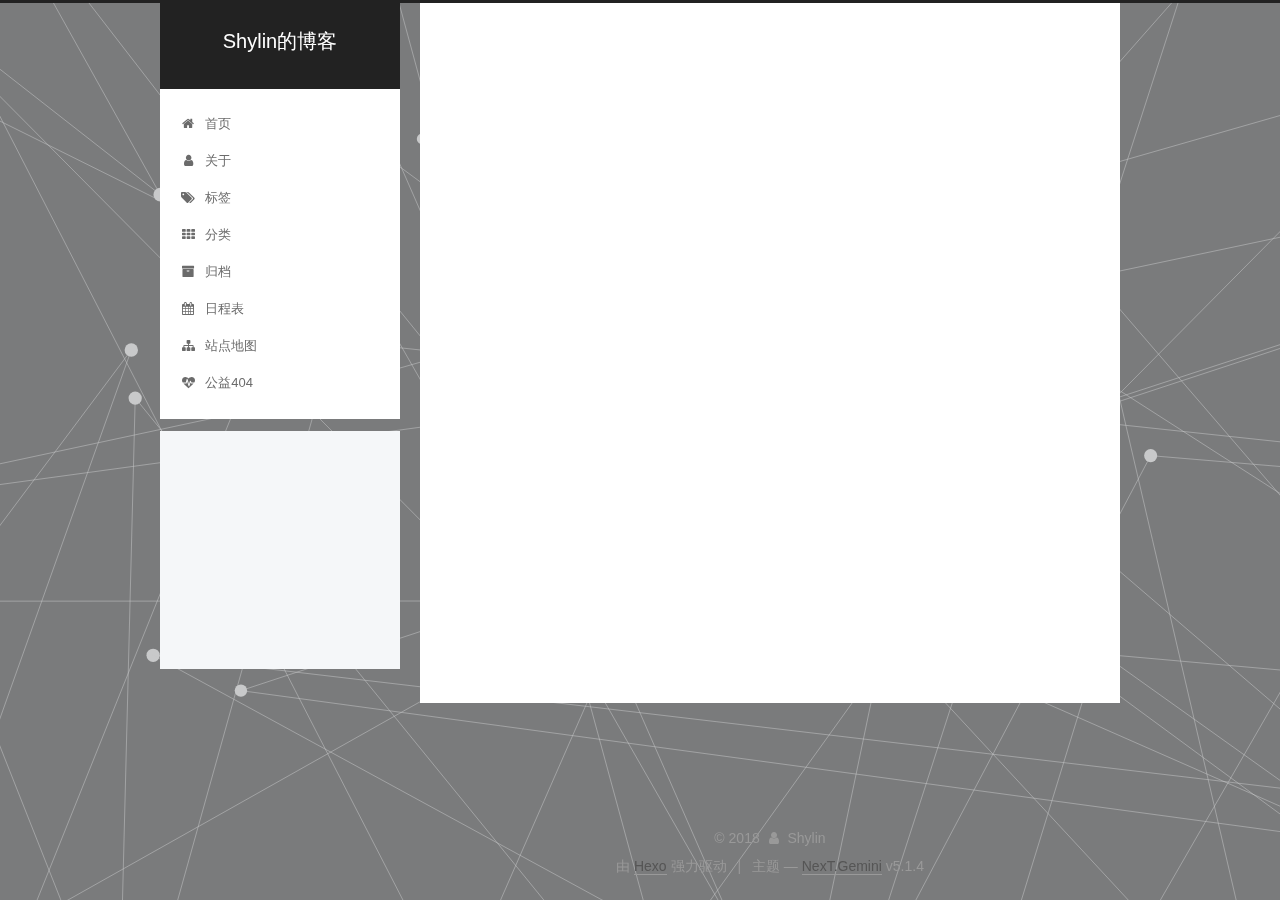
<file: tags/Hexo/index.html>
<!DOCTYPE html>



  


<html class="theme-next gemini use-motion" lang="zh-Hans">
<head>
  <meta charset="UTF-8"/>
<meta http-equiv="X-UA-Compatible" content="IE=edge" />
<meta name="viewport" content="width=device-width, initial-scale=1, maximum-scale=1"/>
<meta name="theme-color" content="#222">









<meta http-equiv="Cache-Control" content="no-transform" />
<meta http-equiv="Cache-Control" content="no-siteapp" />
















  
  
  <link href="/lib/fancybox/source/jquery.fancybox.css?v=2.1.5" rel="stylesheet" type="text/css" />







<link href="/lib/font-awesome/css/font-awesome.min.css?v=4.6.2" rel="stylesheet" type="text/css" />

<link href="/css/main.css?v=5.1.4" rel="stylesheet" type="text/css" />


  <link rel="apple-touch-icon" sizes="180x180" href="/images/apple-touch-icon-next.png?v=5.1.4">


  <link rel="icon" type="image/png" sizes="32x32" href="/images/favicon-32x32-next.png?v=5.1.4">


  <link rel="icon" type="image/png" sizes="16x16" href="/images/favicon-16x16-next.png?v=5.1.4">


  <link rel="mask-icon" href="/images/logo.svg?v=5.1.4" color="#222">





  <meta name="keywords" content="Hexo, NexT" />










<meta name="description" content="Being a better me!">
<meta property="og:type" content="website">
<meta property="og:title" content="Shylin的博客">
<meta property="og:url" content="http://yoursite.com/tags/Hexo/index.html">
<meta property="og:site_name" content="Shylin的博客">
<meta property="og:description" content="Being a better me!">
<meta property="og:locale" content="zh-Hans">
<meta name="twitter:card" content="summary">
<meta name="twitter:title" content="Shylin的博客">
<meta name="twitter:description" content="Being a better me!">



<script type="text/javascript" id="hexo.configurations">
  var NexT = window.NexT || {};
  var CONFIG = {
    root: '/',
    scheme: 'Gemini',
    version: '5.1.4',
    sidebar: {"position":"left","display":"post","offset":12,"b2t":false,"scrollpercent":false,"onmobile":false},
    fancybox: true,
    tabs: true,
    motion: {"enable":true,"async":false,"transition":{"post_block":"fadeIn","post_header":"slideDownIn","post_body":"slideDownIn","coll_header":"slideLeftIn","sidebar":"slideUpIn"}},
    duoshuo: {
      userId: '0',
      author: '博主'
    },
    algolia: {
      applicationID: '',
      apiKey: '',
      indexName: '',
      hits: {"per_page":10},
      labels: {"input_placeholder":"Search for Posts","hits_empty":"We didn't find any results for the search: ${query}","hits_stats":"${hits} results found in ${time} ms"}
    }
  };
</script>



  <link rel="canonical" href="http://yoursite.com/tags/Hexo/"/>





  <title>标签: Hexo | Shylin的博客</title>
  





  <script type="text/javascript">
    var _hmt = _hmt || [];
    (function() {
      var hm = document.createElement("script");
      hm.src = "https://hm.baidu.com/hm.js?41fc030db57d5570dd22f78997dc4a7e";
      var s = document.getElementsByTagName("script")[0];
      s.parentNode.insertBefore(hm, s);
    })();
  </script>




</head>

<body itemscope itemtype="http://schema.org/WebPage" lang="zh-Hans">

  
  
    
  

  <div class="container sidebar-position-left ">
    <div class="headband"></div>

    <header id="header" class="header" itemscope itemtype="http://schema.org/WPHeader">
      <div class="header-inner"><div class="site-brand-wrapper">
  <div class="site-meta ">
    

    <div class="custom-logo-site-title">
      <a href="/"  class="brand" rel="start">
        <span class="logo-line-before"><i></i></span>
        <span class="site-title">Shylin的博客</span>
        <span class="logo-line-after"><i></i></span>
      </a>
    </div>
      
        <p class="site-subtitle"></p>
      
  </div>

  <div class="site-nav-toggle">
    <button>
      <span class="btn-bar"></span>
      <span class="btn-bar"></span>
      <span class="btn-bar"></span>
    </button>
  </div>
</div>

<nav class="site-nav">
  

  
    <ul id="menu" class="menu">
      
        
        <li class="menu-item menu-item-home">
          <a href="/" rel="section">
            
              <i class="menu-item-icon fa fa-fw fa-home"></i> <br />
            
            首页
          </a>
        </li>
      
        
        <li class="menu-item menu-item-about">
          <a href="/about/" rel="section">
            
              <i class="menu-item-icon fa fa-fw fa-user"></i> <br />
            
            关于
          </a>
        </li>
      
        
        <li class="menu-item menu-item-tags">
          <a href="/tags/" rel="section">
            
              <i class="menu-item-icon fa fa-fw fa-tags"></i> <br />
            
            标签
          </a>
        </li>
      
        
        <li class="menu-item menu-item-categories">
          <a href="/categories/" rel="section">
            
              <i class="menu-item-icon fa fa-fw fa-th"></i> <br />
            
            分类
          </a>
        </li>
      
        
        <li class="menu-item menu-item-archives">
          <a href="/archives/" rel="section">
            
              <i class="menu-item-icon fa fa-fw fa-archive"></i> <br />
            
            归档
          </a>
        </li>
      
        
        <li class="menu-item menu-item-schedule">
          <a href="/schedule/" rel="section">
            
              <i class="menu-item-icon fa fa-fw fa-calendar"></i> <br />
            
            日程表
          </a>
        </li>
      
        
        <li class="menu-item menu-item-sitemap">
          <a href="/sitemap.xml" rel="section">
            
              <i class="menu-item-icon fa fa-fw fa-sitemap"></i> <br />
            
            站点地图
          </a>
        </li>
      
        
        <li class="menu-item menu-item-commonweal">
          <a href="/404/" rel="section">
            
              <i class="menu-item-icon fa fa-fw fa-heartbeat"></i> <br />
            
            公益404
          </a>
        </li>
      

      
    </ul>
  

  
</nav>



 </div>
    </header>

    <main id="main" class="main">
      <div class="main-inner">
        <div class="content-wrap">
          <div id="content" class="content">
            

  
  
  
  <div class="post-block tag">

    <div id="posts" class="posts-collapse">
      <div class="collection-title">
        <h1>Hexo<small>标签</small>
        </h1>
      </div>

      
        

  <article class="post post-type-normal" itemscope itemtype="http://schema.org/Article">
    <header class="post-header">

      <h2 class="post-title">
        
            <a class="post-title-link" href="/2018/02/26/Hello-Hexo/" itemprop="url">
              
                <span itemprop="name">Hello Hexo</span>
              
            </a>
        
      </h2>

      <div class="post-meta">
        <time class="post-time" itemprop="dateCreated"
              datetime="2018-02-26T00:57:58-05:00"
              content="2018-02-26" >
          02-26
        </time>
      </div>

    </header>
  </article>


      
    </div>

  </div>
  
  
  

  


          </div>
          


          

        </div>
        
          
  
  <div class="sidebar-toggle">
    <div class="sidebar-toggle-line-wrap">
      <span class="sidebar-toggle-line sidebar-toggle-line-first"></span>
      <span class="sidebar-toggle-line sidebar-toggle-line-middle"></span>
      <span class="sidebar-toggle-line sidebar-toggle-line-last"></span>
    </div>
  </div>

  <aside id="sidebar" class="sidebar">
    
    <div class="sidebar-inner">

      

      

      <section class="site-overview-wrap sidebar-panel sidebar-panel-active">
        <div class="site-overview">
          <div class="site-author motion-element" itemprop="author" itemscope itemtype="http://schema.org/Person">
            
              <p class="site-author-name" itemprop="name">Shylin</p>
              <p class="site-description motion-element" itemprop="description">Being a better me!</p>
          </div>

          <nav class="site-state motion-element">

            
              <div class="site-state-item site-state-posts">
              
                <a href="/archives/">
              
                  <span class="site-state-item-count">3</span>
                  <span class="site-state-item-name">日志</span>
                </a>
              </div>
            

            

            
              
              
              <div class="site-state-item site-state-tags">
                
                  <span class="site-state-item-count">2</span>
                  <span class="site-state-item-name">标签</span>
                
              </div>
            

          </nav>

          

          
            <div class="links-of-author motion-element">
                
                  <span class="links-of-author-item">
                    <a href="https://github.com/Shylin" target="_blank" title="GitHub">
                      
                        <i class="fa fa-fw fa-github"></i>GitHub</a>
                  </span>
                
                  <span class="links-of-author-item">
                    <a href="mailto:shylinzhang@gmail.com" target="_blank" title="E-Mail">
                      
                        <i class="fa fa-fw fa-envelope"></i>E-Mail</a>
                  </span>
                
                  <span class="links-of-author-item">
                    <a href="http://www.zhihu.com/people/shylin-zhang" target="_blank" title="知乎">
                      
                        <i class="fa fa-fw fa-python"></i>知乎</a>
                  </span>
                
            </div>
          

          
          

          
          

          

        </div>
      </section>

      

      

    </div>
  </aside>


        
      </div>
    </main>

    <footer id="footer" class="footer">
      <div class="footer-inner">
        <div class="copyright">&copy; <span itemprop="copyrightYear">2018</span>
  <span class="with-love">
    <i class="fa fa-user"></i>
  </span>
  <span class="author" itemprop="copyrightHolder">Shylin</span>

  
</div>


  <div class="powered-by">由 <a class="theme-link" target="_blank" href="https://hexo.io">Hexo</a> 强力驱动</div>



  <span class="post-meta-divider">|</span>



  <div class="theme-info">主题 &mdash; <a class="theme-link" target="_blank" href="https://github.com/iissnan/hexo-theme-next">NexT.Gemini</a> v5.1.4</div>




        







        
      </div>
    </footer>

    
      <div class="back-to-top">
        <i class="fa fa-arrow-up"></i>
        
      </div>
    

    

  </div>

  

<script type="text/javascript">
  if (Object.prototype.toString.call(window.Promise) !== '[object Function]') {
    window.Promise = null;
  }
</script>









  






  
  







  
  
    <script type="text/javascript" src="/lib/jquery/index.js?v=2.1.3"></script>
  

  
  
    <script type="text/javascript" src="/lib/fastclick/lib/fastclick.min.js?v=1.0.6"></script>
  

  
  
    <script type="text/javascript" src="/lib/jquery_lazyload/jquery.lazyload.js?v=1.9.7"></script>
  

  
  
    <script type="text/javascript" src="/lib/velocity/velocity.min.js?v=1.2.1"></script>
  

  
  
    <script type="text/javascript" src="/lib/velocity/velocity.ui.min.js?v=1.2.1"></script>
  

  
  
    <script type="text/javascript" src="/lib/fancybox/source/jquery.fancybox.pack.js?v=2.1.5"></script>
  

  
  
    <script type="text/javascript" src="/lib/three/three.min.js"></script>
  

  
  
    <script type="text/javascript" src="/lib/three/canvas_lines.min.js"></script>
  


  


  <script type="text/javascript" src="/js/src/utils.js?v=5.1.4"></script>

  <script type="text/javascript" src="/js/src/motion.js?v=5.1.4"></script>



  
  


  <script type="text/javascript" src="/js/src/affix.js?v=5.1.4"></script>

  <script type="text/javascript" src="/js/src/schemes/pisces.js?v=5.1.4"></script>



  

  


  <script type="text/javascript" src="/js/src/bootstrap.js?v=5.1.4"></script>



  


  




	





  





  












  





  

  
  <script src="https://cdn1.lncld.net/static/js/av-core-mini-0.6.4.js"></script>
  <script>AV.initialize("lO1MVXx6khft7tAKgOMm9Dq5-9Nh9j0Va", "vY8Y42uu1i28MDxTPKOdAoJO");</script>
  <script>
    function showTime(Counter) {
      var query = new AV.Query(Counter);
      var entries = [];
      var $visitors = $(".leancloud_visitors");

      $visitors.each(function () {
        entries.push( $(this).attr("id").trim() );
      });

      query.containedIn('url', entries);
      query.find()
        .done(function (results) {
          var COUNT_CONTAINER_REF = '.leancloud-visitors-count';

          if (results.length === 0) {
            $visitors.find(COUNT_CONTAINER_REF).text(0);
            return;
          }

          for (var i = 0; i < results.length; i++) {
            var item = results[i];
            var url = item.get('url');
            var time = item.get('time');
            var element = document.getElementById(url);

            $(element).find(COUNT_CONTAINER_REF).text(time);
          }
          for(var i = 0; i < entries.length; i++) {
            var url = entries[i];
            var element = document.getElementById(url);
            var countSpan = $(element).find(COUNT_CONTAINER_REF);
            if( countSpan.text() == '') {
              countSpan.text(0);
            }
          }
        })
        .fail(function (object, error) {
          console.log("Error: " + error.code + " " + error.message);
        });
    }

    function addCount(Counter) {
      var $visitors = $(".leancloud_visitors");
      var url = $visitors.attr('id').trim();
      var title = $visitors.attr('data-flag-title').trim();
      var query = new AV.Query(Counter);

      query.equalTo("url", url);
      query.find({
        success: function(results) {
          if (results.length > 0) {
            var counter = results[0];
            counter.fetchWhenSave(true);
            counter.increment("time");
            counter.save(null, {
              success: function(counter) {
                var $element = $(document.getElementById(url));
                $element.find('.leancloud-visitors-count').text(counter.get('time'));
              },
              error: function(counter, error) {
                console.log('Failed to save Visitor num, with error message: ' + error.message);
              }
            });
          } else {
            var newcounter = new Counter();
            /* Set ACL */
            var acl = new AV.ACL();
            acl.setPublicReadAccess(true);
            acl.setPublicWriteAccess(true);
            newcounter.setACL(acl);
            /* End Set ACL */
            newcounter.set("title", title);
            newcounter.set("url", url);
            newcounter.set("time", 1);
            newcounter.save(null, {
              success: function(newcounter) {
                var $element = $(document.getElementById(url));
                $element.find('.leancloud-visitors-count').text(newcounter.get('time'));
              },
              error: function(newcounter, error) {
                console.log('Failed to create');
              }
            });
          }
        },
        error: function(error) {
          console.log('Error:' + error.code + " " + error.message);
        }
      });
    }

    $(function() {
      var Counter = AV.Object.extend("Counter");
      if ($('.leancloud_visitors').length == 1) {
        addCount(Counter);
      } else if ($('.post-title-link').length > 1) {
        showTime(Counter);
      }
    });
  </script>



  

  

  
  

  

  

  

</body>
</html>
</file>
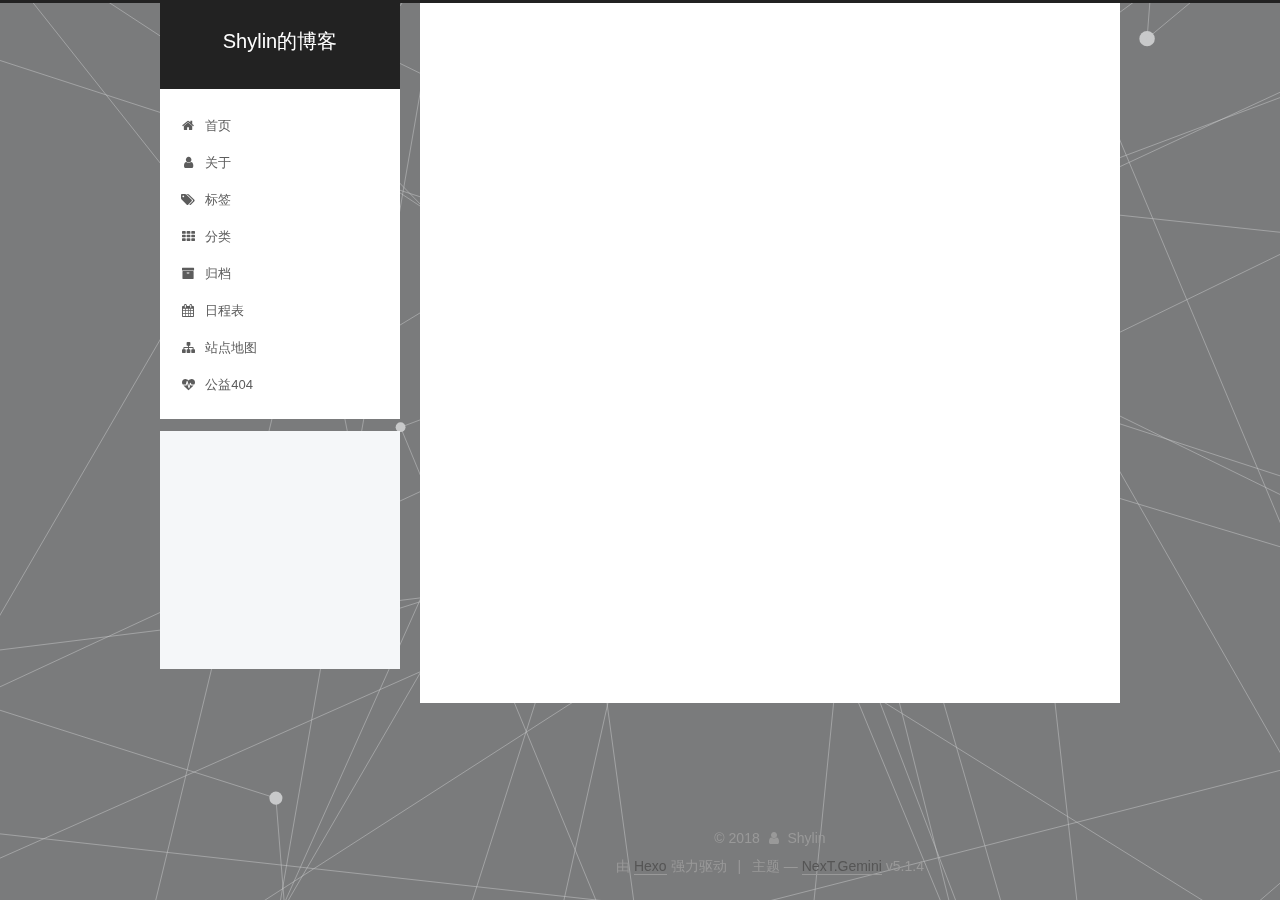
<file: tags/Python/index.html>
<!DOCTYPE html>



  


<html class="theme-next gemini use-motion" lang="zh-Hans">
<head>
  <meta charset="UTF-8"/>
<meta http-equiv="X-UA-Compatible" content="IE=edge" />
<meta name="viewport" content="width=device-width, initial-scale=1, maximum-scale=1"/>
<meta name="theme-color" content="#222">









<meta http-equiv="Cache-Control" content="no-transform" />
<meta http-equiv="Cache-Control" content="no-siteapp" />
















  
  
  <link href="/lib/fancybox/source/jquery.fancybox.css?v=2.1.5" rel="stylesheet" type="text/css" />







<link href="/lib/font-awesome/css/font-awesome.min.css?v=4.6.2" rel="stylesheet" type="text/css" />

<link href="/css/main.css?v=5.1.4" rel="stylesheet" type="text/css" />


  <link rel="apple-touch-icon" sizes="180x180" href="/images/apple-touch-icon-next.png?v=5.1.4">


  <link rel="icon" type="image/png" sizes="32x32" href="/images/favicon-32x32-next.png?v=5.1.4">


  <link rel="icon" type="image/png" sizes="16x16" href="/images/favicon-16x16-next.png?v=5.1.4">


  <link rel="mask-icon" href="/images/logo.svg?v=5.1.4" color="#222">





  <meta name="keywords" content="Hexo, NexT" />










<meta name="description" content="Being a better me!">
<meta property="og:type" content="website">
<meta property="og:title" content="Shylin的博客">
<meta property="og:url" content="http://yoursite.com/tags/Python/index.html">
<meta property="og:site_name" content="Shylin的博客">
<meta property="og:description" content="Being a better me!">
<meta property="og:locale" content="zh-Hans">
<meta name="twitter:card" content="summary">
<meta name="twitter:title" content="Shylin的博客">
<meta name="twitter:description" content="Being a better me!">



<script type="text/javascript" id="hexo.configurations">
  var NexT = window.NexT || {};
  var CONFIG = {
    root: '/',
    scheme: 'Gemini',
    version: '5.1.4',
    sidebar: {"position":"left","display":"post","offset":12,"b2t":false,"scrollpercent":false,"onmobile":false},
    fancybox: true,
    tabs: true,
    motion: {"enable":true,"async":false,"transition":{"post_block":"fadeIn","post_header":"slideDownIn","post_body":"slideDownIn","coll_header":"slideLeftIn","sidebar":"slideUpIn"}},
    duoshuo: {
      userId: '0',
      author: '博主'
    },
    algolia: {
      applicationID: '',
      apiKey: '',
      indexName: '',
      hits: {"per_page":10},
      labels: {"input_placeholder":"Search for Posts","hits_empty":"We didn't find any results for the search: ${query}","hits_stats":"${hits} results found in ${time} ms"}
    }
  };
</script>



  <link rel="canonical" href="http://yoursite.com/tags/Python/"/>





  <title>标签: Python | Shylin的博客</title>
  





  <script type="text/javascript">
    var _hmt = _hmt || [];
    (function() {
      var hm = document.createElement("script");
      hm.src = "https://hm.baidu.com/hm.js?41fc030db57d5570dd22f78997dc4a7e";
      var s = document.getElementsByTagName("script")[0];
      s.parentNode.insertBefore(hm, s);
    })();
  </script>




</head>

<body itemscope itemtype="http://schema.org/WebPage" lang="zh-Hans">

  
  
    
  

  <div class="container sidebar-position-left ">
    <div class="headband"></div>

    <header id="header" class="header" itemscope itemtype="http://schema.org/WPHeader">
      <div class="header-inner"><div class="site-brand-wrapper">
  <div class="site-meta ">
    

    <div class="custom-logo-site-title">
      <a href="/"  class="brand" rel="start">
        <span class="logo-line-before"><i></i></span>
        <span class="site-title">Shylin的博客</span>
        <span class="logo-line-after"><i></i></span>
      </a>
    </div>
      
        <p class="site-subtitle"></p>
      
  </div>

  <div class="site-nav-toggle">
    <button>
      <span class="btn-bar"></span>
      <span class="btn-bar"></span>
      <span class="btn-bar"></span>
    </button>
  </div>
</div>

<nav class="site-nav">
  

  
    <ul id="menu" class="menu">
      
        
        <li class="menu-item menu-item-home">
          <a href="/" rel="section">
            
              <i class="menu-item-icon fa fa-fw fa-home"></i> <br />
            
            首页
          </a>
        </li>
      
        
        <li class="menu-item menu-item-about">
          <a href="/about/" rel="section">
            
              <i class="menu-item-icon fa fa-fw fa-user"></i> <br />
            
            关于
          </a>
        </li>
      
        
        <li class="menu-item menu-item-tags">
          <a href="/tags/" rel="section">
            
              <i class="menu-item-icon fa fa-fw fa-tags"></i> <br />
            
            标签
          </a>
        </li>
      
        
        <li class="menu-item menu-item-categories">
          <a href="/categories/" rel="section">
            
              <i class="menu-item-icon fa fa-fw fa-th"></i> <br />
            
            分类
          </a>
        </li>
      
        
        <li class="menu-item menu-item-archives">
          <a href="/archives/" rel="section">
            
              <i class="menu-item-icon fa fa-fw fa-archive"></i> <br />
            
            归档
          </a>
        </li>
      
        
        <li class="menu-item menu-item-schedule">
          <a href="/schedule/" rel="section">
            
              <i class="menu-item-icon fa fa-fw fa-calendar"></i> <br />
            
            日程表
          </a>
        </li>
      
        
        <li class="menu-item menu-item-sitemap">
          <a href="/sitemap.xml" rel="section">
            
              <i class="menu-item-icon fa fa-fw fa-sitemap"></i> <br />
            
            站点地图
          </a>
        </li>
      
        
        <li class="menu-item menu-item-commonweal">
          <a href="/404/" rel="section">
            
              <i class="menu-item-icon fa fa-fw fa-heartbeat"></i> <br />
            
            公益404
          </a>
        </li>
      

      
    </ul>
  

  
</nav>



 </div>
    </header>

    <main id="main" class="main">
      <div class="main-inner">
        <div class="content-wrap">
          <div id="content" class="content">
            

  
  
  
  <div class="post-block tag">

    <div id="posts" class="posts-collapse">
      <div class="collection-title">
        <h1>Python<small>标签</small>
        </h1>
      </div>

      
        

  <article class="post post-type-normal" itemscope itemtype="http://schema.org/Article">
    <header class="post-header">

      <h2 class="post-title">
        
            <a class="post-title-link" href="/2018/02/25/Hello-Python/" itemprop="url">
              
                <span itemprop="name">Hello Python</span>
              
            </a>
        
      </h2>

      <div class="post-meta">
        <time class="post-time" itemprop="dateCreated"
              datetime="2018-02-25T22:41:35-05:00"
              content="2018-02-25" >
          02-25
        </time>
      </div>

    </header>
  </article>


      
    </div>

  </div>
  
  
  

  


          </div>
          


          

        </div>
        
          
  
  <div class="sidebar-toggle">
    <div class="sidebar-toggle-line-wrap">
      <span class="sidebar-toggle-line sidebar-toggle-line-first"></span>
      <span class="sidebar-toggle-line sidebar-toggle-line-middle"></span>
      <span class="sidebar-toggle-line sidebar-toggle-line-last"></span>
    </div>
  </div>

  <aside id="sidebar" class="sidebar">
    
    <div class="sidebar-inner">

      

      

      <section class="site-overview-wrap sidebar-panel sidebar-panel-active">
        <div class="site-overview">
          <div class="site-author motion-element" itemprop="author" itemscope itemtype="http://schema.org/Person">
            
              <p class="site-author-name" itemprop="name">Shylin</p>
              <p class="site-description motion-element" itemprop="description">Being a better me!</p>
          </div>

          <nav class="site-state motion-element">

            
              <div class="site-state-item site-state-posts">
              
                <a href="/archives/">
              
                  <span class="site-state-item-count">3</span>
                  <span class="site-state-item-name">日志</span>
                </a>
              </div>
            

            

            
              
              
              <div class="site-state-item site-state-tags">
                
                  <span class="site-state-item-count">2</span>
                  <span class="site-state-item-name">标签</span>
                
              </div>
            

          </nav>

          

          
            <div class="links-of-author motion-element">
                
                  <span class="links-of-author-item">
                    <a href="https://github.com/Shylin" target="_blank" title="GitHub">
                      
                        <i class="fa fa-fw fa-github"></i>GitHub</a>
                  </span>
                
                  <span class="links-of-author-item">
                    <a href="mailto:shylinzhang@gmail.com" target="_blank" title="E-Mail">
                      
                        <i class="fa fa-fw fa-envelope"></i>E-Mail</a>
                  </span>
                
                  <span class="links-of-author-item">
                    <a href="http://www.zhihu.com/people/shylin-zhang" target="_blank" title="知乎">
                      
                        <i class="fa fa-fw fa-python"></i>知乎</a>
                  </span>
                
            </div>
          

          
          

          
          

          

        </div>
      </section>

      

      

    </div>
  </aside>


        
      </div>
    </main>

    <footer id="footer" class="footer">
      <div class="footer-inner">
        <div class="copyright">&copy; <span itemprop="copyrightYear">2018</span>
  <span class="with-love">
    <i class="fa fa-user"></i>
  </span>
  <span class="author" itemprop="copyrightHolder">Shylin</span>

  
</div>


  <div class="powered-by">由 <a class="theme-link" target="_blank" href="https://hexo.io">Hexo</a> 强力驱动</div>



  <span class="post-meta-divider">|</span>



  <div class="theme-info">主题 &mdash; <a class="theme-link" target="_blank" href="https://github.com/iissnan/hexo-theme-next">NexT.Gemini</a> v5.1.4</div>




        







        
      </div>
    </footer>

    
      <div class="back-to-top">
        <i class="fa fa-arrow-up"></i>
        
      </div>
    

    

  </div>

  

<script type="text/javascript">
  if (Object.prototype.toString.call(window.Promise) !== '[object Function]') {
    window.Promise = null;
  }
</script>









  






  
  







  
  
    <script type="text/javascript" src="/lib/jquery/index.js?v=2.1.3"></script>
  

  
  
    <script type="text/javascript" src="/lib/fastclick/lib/fastclick.min.js?v=1.0.6"></script>
  

  
  
    <script type="text/javascript" src="/lib/jquery_lazyload/jquery.lazyload.js?v=1.9.7"></script>
  

  
  
    <script type="text/javascript" src="/lib/velocity/velocity.min.js?v=1.2.1"></script>
  

  
  
    <script type="text/javascript" src="/lib/velocity/velocity.ui.min.js?v=1.2.1"></script>
  

  
  
    <script type="text/javascript" src="/lib/fancybox/source/jquery.fancybox.pack.js?v=2.1.5"></script>
  

  
  
    <script type="text/javascript" src="/lib/three/three.min.js"></script>
  

  
  
    <script type="text/javascript" src="/lib/three/canvas_lines.min.js"></script>
  


  


  <script type="text/javascript" src="/js/src/utils.js?v=5.1.4"></script>

  <script type="text/javascript" src="/js/src/motion.js?v=5.1.4"></script>



  
  


  <script type="text/javascript" src="/js/src/affix.js?v=5.1.4"></script>

  <script type="text/javascript" src="/js/src/schemes/pisces.js?v=5.1.4"></script>



  

  


  <script type="text/javascript" src="/js/src/bootstrap.js?v=5.1.4"></script>



  


  




	





  





  












  





  

  
  <script src="https://cdn1.lncld.net/static/js/av-core-mini-0.6.4.js"></script>
  <script>AV.initialize("lO1MVXx6khft7tAKgOMm9Dq5-9Nh9j0Va", "vY8Y42uu1i28MDxTPKOdAoJO");</script>
  <script>
    function showTime(Counter) {
      var query = new AV.Query(Counter);
      var entries = [];
      var $visitors = $(".leancloud_visitors");

      $visitors.each(function () {
        entries.push( $(this).attr("id").trim() );
      });

      query.containedIn('url', entries);
      query.find()
        .done(function (results) {
          var COUNT_CONTAINER_REF = '.leancloud-visitors-count';

          if (results.length === 0) {
            $visitors.find(COUNT_CONTAINER_REF).text(0);
            return;
          }

          for (var i = 0; i < results.length; i++) {
            var item = results[i];
            var url = item.get('url');
            var time = item.get('time');
            var element = document.getElementById(url);

            $(element).find(COUNT_CONTAINER_REF).text(time);
          }
          for(var i = 0; i < entries.length; i++) {
            var url = entries[i];
            var element = document.getElementById(url);
            var countSpan = $(element).find(COUNT_CONTAINER_REF);
            if( countSpan.text() == '') {
              countSpan.text(0);
            }
          }
        })
        .fail(function (object, error) {
          console.log("Error: " + error.code + " " + error.message);
        });
    }

    function addCount(Counter) {
      var $visitors = $(".leancloud_visitors");
      var url = $visitors.attr('id').trim();
      var title = $visitors.attr('data-flag-title').trim();
      var query = new AV.Query(Counter);

      query.equalTo("url", url);
      query.find({
        success: function(results) {
          if (results.length > 0) {
            var counter = results[0];
            counter.fetchWhenSave(true);
            counter.increment("time");
            counter.save(null, {
              success: function(counter) {
                var $element = $(document.getElementById(url));
                $element.find('.leancloud-visitors-count').text(counter.get('time'));
              },
              error: function(counter, error) {
                console.log('Failed to save Visitor num, with error message: ' + error.message);
              }
            });
          } else {
            var newcounter = new Counter();
            /* Set ACL */
            var acl = new AV.ACL();
            acl.setPublicReadAccess(true);
            acl.setPublicWriteAccess(true);
            newcounter.setACL(acl);
            /* End Set ACL */
            newcounter.set("title", title);
            newcounter.set("url", url);
            newcounter.set("time", 1);
            newcounter.save(null, {
              success: function(newcounter) {
                var $element = $(document.getElementById(url));
                $element.find('.leancloud-visitors-count').text(newcounter.get('time'));
              },
              error: function(newcounter, error) {
                console.log('Failed to create');
              }
            });
          }
        },
        error: function(error) {
          console.log('Error:' + error.code + " " + error.message);
        }
      });
    }

    $(function() {
      var Counter = AV.Object.extend("Counter");
      if ($('.leancloud_visitors').length == 1) {
        addCount(Counter);
      } else if ($('.post-title-link').length > 1) {
        showTime(Counter);
      }
    });
  </script>



  

  

  
  

  

  

  

</body>
</html>
</file>
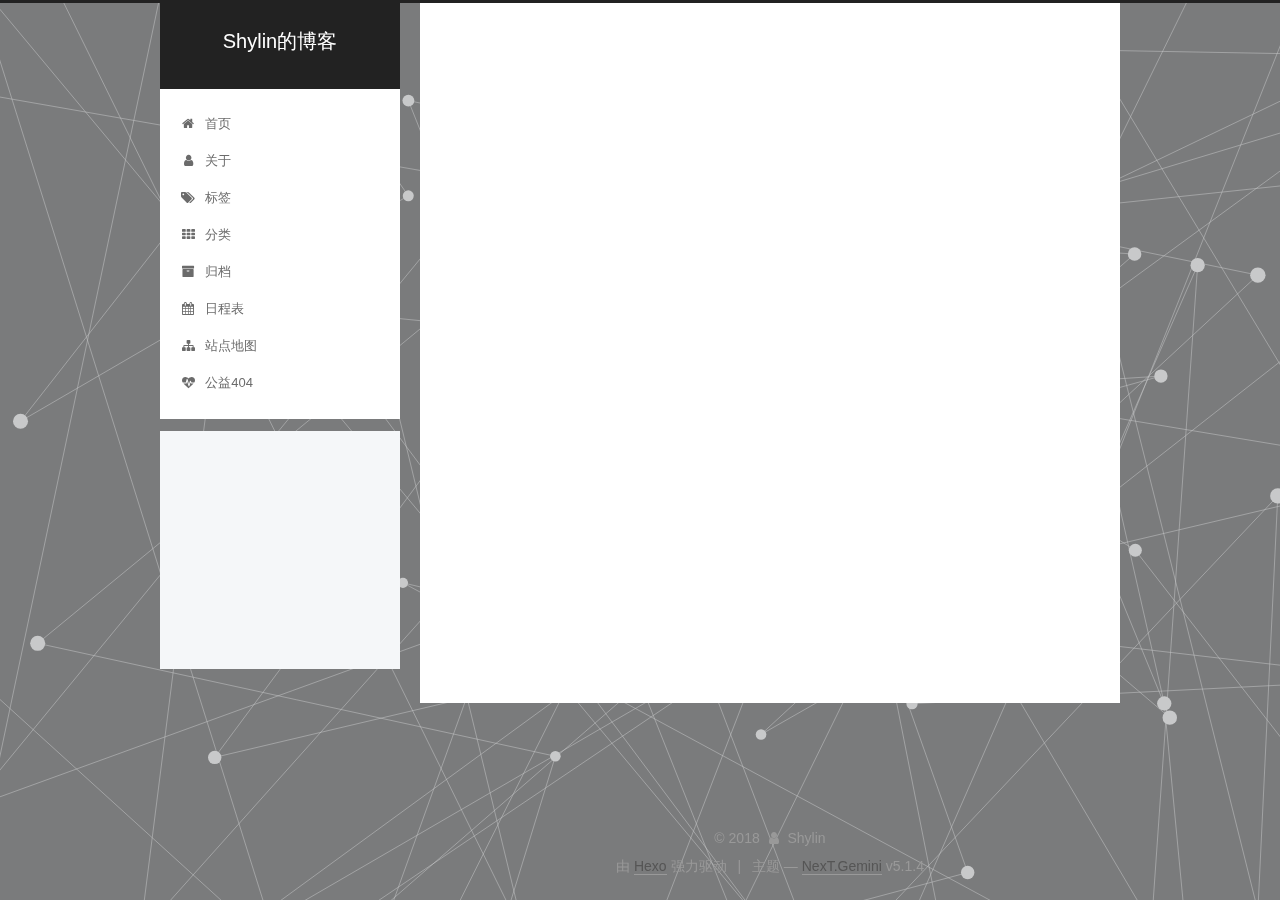
<file: archives/2018/02/index.html>
<!DOCTYPE html>



  


<html class="theme-next gemini use-motion" lang="zh-Hans">
<head>
  <meta charset="UTF-8"/>
<meta http-equiv="X-UA-Compatible" content="IE=edge" />
<meta name="viewport" content="width=device-width, initial-scale=1, maximum-scale=1"/>
<meta name="theme-color" content="#222">









<meta http-equiv="Cache-Control" content="no-transform" />
<meta http-equiv="Cache-Control" content="no-siteapp" />
















  
  
  <link href="/lib/fancybox/source/jquery.fancybox.css?v=2.1.5" rel="stylesheet" type="text/css" />







<link href="/lib/font-awesome/css/font-awesome.min.css?v=4.6.2" rel="stylesheet" type="text/css" />

<link href="/css/main.css?v=5.1.4" rel="stylesheet" type="text/css" />


  <link rel="apple-touch-icon" sizes="180x180" href="/images/apple-touch-icon-next.png?v=5.1.4">


  <link rel="icon" type="image/png" sizes="32x32" href="/images/favicon-32x32-next.png?v=5.1.4">


  <link rel="icon" type="image/png" sizes="16x16" href="/images/favicon-16x16-next.png?v=5.1.4">


  <link rel="mask-icon" href="/images/logo.svg?v=5.1.4" color="#222">





  <meta name="keywords" content="Hexo, NexT" />










<meta name="description" content="Being a better me!">
<meta property="og:type" content="website">
<meta property="og:title" content="Shylin的博客">
<meta property="og:url" content="http://yoursite.com/archives/2018/02/index.html">
<meta property="og:site_name" content="Shylin的博客">
<meta property="og:description" content="Being a better me!">
<meta property="og:locale" content="zh-Hans">
<meta name="twitter:card" content="summary">
<meta name="twitter:title" content="Shylin的博客">
<meta name="twitter:description" content="Being a better me!">



<script type="text/javascript" id="hexo.configurations">
  var NexT = window.NexT || {};
  var CONFIG = {
    root: '/',
    scheme: 'Gemini',
    version: '5.1.4',
    sidebar: {"position":"left","display":"post","offset":12,"b2t":false,"scrollpercent":false,"onmobile":false},
    fancybox: true,
    tabs: true,
    motion: {"enable":true,"async":false,"transition":{"post_block":"fadeIn","post_header":"slideDownIn","post_body":"slideDownIn","coll_header":"slideLeftIn","sidebar":"slideUpIn"}},
    duoshuo: {
      userId: '0',
      author: '博主'
    },
    algolia: {
      applicationID: '',
      apiKey: '',
      indexName: '',
      hits: {"per_page":10},
      labels: {"input_placeholder":"Search for Posts","hits_empty":"We didn't find any results for the search: ${query}","hits_stats":"${hits} results found in ${time} ms"}
    }
  };
</script>



  <link rel="canonical" href="http://yoursite.com/archives/2018/02/"/>





  <title>归档 | Shylin的博客</title>
  





  <script type="text/javascript">
    var _hmt = _hmt || [];
    (function() {
      var hm = document.createElement("script");
      hm.src = "https://hm.baidu.com/hm.js?41fc030db57d5570dd22f78997dc4a7e";
      var s = document.getElementsByTagName("script")[0];
      s.parentNode.insertBefore(hm, s);
    })();
  </script>




</head>

<body itemscope itemtype="http://schema.org/WebPage" lang="zh-Hans">

  
  
    
  

  <div class="container sidebar-position-left page-archive">
    <div class="headband"></div>

    <header id="header" class="header" itemscope itemtype="http://schema.org/WPHeader">
      <div class="header-inner"><div class="site-brand-wrapper">
  <div class="site-meta ">
    

    <div class="custom-logo-site-title">
      <a href="/"  class="brand" rel="start">
        <span class="logo-line-before"><i></i></span>
        <span class="site-title">Shylin的博客</span>
        <span class="logo-line-after"><i></i></span>
      </a>
    </div>
      
        <p class="site-subtitle"></p>
      
  </div>

  <div class="site-nav-toggle">
    <button>
      <span class="btn-bar"></span>
      <span class="btn-bar"></span>
      <span class="btn-bar"></span>
    </button>
  </div>
</div>

<nav class="site-nav">
  

  
    <ul id="menu" class="menu">
      
        
        <li class="menu-item menu-item-home">
          <a href="/" rel="section">
            
              <i class="menu-item-icon fa fa-fw fa-home"></i> <br />
            
            首页
          </a>
        </li>
      
        
        <li class="menu-item menu-item-about">
          <a href="/about/" rel="section">
            
              <i class="menu-item-icon fa fa-fw fa-user"></i> <br />
            
            关于
          </a>
        </li>
      
        
        <li class="menu-item menu-item-tags">
          <a href="/tags/" rel="section">
            
              <i class="menu-item-icon fa fa-fw fa-tags"></i> <br />
            
            标签
          </a>
        </li>
      
        
        <li class="menu-item menu-item-categories">
          <a href="/categories/" rel="section">
            
              <i class="menu-item-icon fa fa-fw fa-th"></i> <br />
            
            分类
          </a>
        </li>
      
        
        <li class="menu-item menu-item-archives">
          <a href="/archives/" rel="section">
            
              <i class="menu-item-icon fa fa-fw fa-archive"></i> <br />
            
            归档
          </a>
        </li>
      
        
        <li class="menu-item menu-item-schedule">
          <a href="/schedule/" rel="section">
            
              <i class="menu-item-icon fa fa-fw fa-calendar"></i> <br />
            
            日程表
          </a>
        </li>
      
        
        <li class="menu-item menu-item-sitemap">
          <a href="/sitemap.xml" rel="section">
            
              <i class="menu-item-icon fa fa-fw fa-sitemap"></i> <br />
            
            站点地图
          </a>
        </li>
      
        
        <li class="menu-item menu-item-commonweal">
          <a href="/404/" rel="section">
            
              <i class="menu-item-icon fa fa-fw fa-heartbeat"></i> <br />
            
            公益404
          </a>
        </li>
      

      
    </ul>
  

  
</nav>



 </div>
    </header>

    <main id="main" class="main">
      <div class="main-inner">
        <div class="content-wrap">
          <div id="content" class="content">
            

  
  
  
  <div class="post-block archive">
    <div id="posts" class="posts-collapse">
      <span class="archive-move-on"></span>

      <span class="archive-page-counter">
        
        
        
          
        
        嗯..! 目前共计 3 篇日志。 继续努力。
      </span>

      

        
        
        

        
          
          <div class="collection-title">
            <h1 class="archive-year" id="archive-year-2018">2018</h1>
          </div>
        
        

        

  <article class="post post-type-normal" itemscope itemtype="http://schema.org/Article">
    <header class="post-header">

      <h2 class="post-title">
        
            <a class="post-title-link" href="/2018/02/26/Hello-Hexo/" itemprop="url">
              
                <span itemprop="name">Hello Hexo</span>
              
            </a>
        
      </h2>

      <div class="post-meta">
        <time class="post-time" itemprop="dateCreated"
              datetime="2018-02-26T00:57:58-05:00"
              content="2018-02-26" >
          02-26
        </time>
      </div>

    </header>
  </article>



      

        
        
        

        
        

        

  <article class="post post-type-normal" itemscope itemtype="http://schema.org/Article">
    <header class="post-header">

      <h2 class="post-title">
        
            <a class="post-title-link" href="/2018/02/25/Hello-Python/" itemprop="url">
              
                <span itemprop="name">Hello Python</span>
              
            </a>
        
      </h2>

      <div class="post-meta">
        <time class="post-time" itemprop="dateCreated"
              datetime="2018-02-25T22:41:35-05:00"
              content="2018-02-25" >
          02-25
        </time>
      </div>

    </header>
  </article>



      

        
        
        

        
        

        

  <article class="post post-type-normal" itemscope itemtype="http://schema.org/Article">
    <header class="post-header">

      <h2 class="post-title">
        
            <a class="post-title-link" href="/2018/02/25/hello-world/" itemprop="url">
              
                <span itemprop="name">Hello World</span>
              
            </a>
        
      </h2>

      <div class="post-meta">
        <time class="post-time" itemprop="dateCreated"
              datetime="2018-02-25T22:36:28-05:00"
              content="2018-02-25" >
          02-25
        </time>
      </div>

    </header>
  </article>



      

    </div>
  </div>
  
  
  

  



          </div>
          


          

        </div>
        
          
  
  <div class="sidebar-toggle">
    <div class="sidebar-toggle-line-wrap">
      <span class="sidebar-toggle-line sidebar-toggle-line-first"></span>
      <span class="sidebar-toggle-line sidebar-toggle-line-middle"></span>
      <span class="sidebar-toggle-line sidebar-toggle-line-last"></span>
    </div>
  </div>

  <aside id="sidebar" class="sidebar">
    
    <div class="sidebar-inner">

      

      

      <section class="site-overview-wrap sidebar-panel sidebar-panel-active">
        <div class="site-overview">
          <div class="site-author motion-element" itemprop="author" itemscope itemtype="http://schema.org/Person">
            
              <p class="site-author-name" itemprop="name">Shylin</p>
              <p class="site-description motion-element" itemprop="description">Being a better me!</p>
          </div>

          <nav class="site-state motion-element">

            
              <div class="site-state-item site-state-posts">
              
                <a href="/archives/">
              
                  <span class="site-state-item-count">3</span>
                  <span class="site-state-item-name">日志</span>
                </a>
              </div>
            

            

            
              
              
              <div class="site-state-item site-state-tags">
                
                  <span class="site-state-item-count">2</span>
                  <span class="site-state-item-name">标签</span>
                
              </div>
            

          </nav>

          

          
            <div class="links-of-author motion-element">
                
                  <span class="links-of-author-item">
                    <a href="https://github.com/Shylin" target="_blank" title="GitHub">
                      
                        <i class="fa fa-fw fa-github"></i>GitHub</a>
                  </span>
                
                  <span class="links-of-author-item">
                    <a href="mailto:shylinzhang@gmail.com" target="_blank" title="E-Mail">
                      
                        <i class="fa fa-fw fa-envelope"></i>E-Mail</a>
                  </span>
                
                  <span class="links-of-author-item">
                    <a href="http://www.zhihu.com/people/shylin-zhang" target="_blank" title="知乎">
                      
                        <i class="fa fa-fw fa-python"></i>知乎</a>
                  </span>
                
            </div>
          

          
          

          
          

          

        </div>
      </section>

      

      

    </div>
  </aside>


        
      </div>
    </main>

    <footer id="footer" class="footer">
      <div class="footer-inner">
        <div class="copyright">&copy; <span itemprop="copyrightYear">2018</span>
  <span class="with-love">
    <i class="fa fa-user"></i>
  </span>
  <span class="author" itemprop="copyrightHolder">Shylin</span>

  
</div>


  <div class="powered-by">由 <a class="theme-link" target="_blank" href="https://hexo.io">Hexo</a> 强力驱动</div>



  <span class="post-meta-divider">|</span>



  <div class="theme-info">主题 &mdash; <a class="theme-link" target="_blank" href="https://github.com/iissnan/hexo-theme-next">NexT.Gemini</a> v5.1.4</div>




        







        
      </div>
    </footer>

    
      <div class="back-to-top">
        <i class="fa fa-arrow-up"></i>
        
      </div>
    

    

  </div>

  

<script type="text/javascript">
  if (Object.prototype.toString.call(window.Promise) !== '[object Function]') {
    window.Promise = null;
  }
</script>









  






  
  







  
  
    <script type="text/javascript" src="/lib/jquery/index.js?v=2.1.3"></script>
  

  
  
    <script type="text/javascript" src="/lib/fastclick/lib/fastclick.min.js?v=1.0.6"></script>
  

  
  
    <script type="text/javascript" src="/lib/jquery_lazyload/jquery.lazyload.js?v=1.9.7"></script>
  

  
  
    <script type="text/javascript" src="/lib/velocity/velocity.min.js?v=1.2.1"></script>
  

  
  
    <script type="text/javascript" src="/lib/velocity/velocity.ui.min.js?v=1.2.1"></script>
  

  
  
    <script type="text/javascript" src="/lib/fancybox/source/jquery.fancybox.pack.js?v=2.1.5"></script>
  

  
  
    <script type="text/javascript" src="/lib/three/three.min.js"></script>
  

  
  
    <script type="text/javascript" src="/lib/three/canvas_lines.min.js"></script>
  


  


  <script type="text/javascript" src="/js/src/utils.js?v=5.1.4"></script>

  <script type="text/javascript" src="/js/src/motion.js?v=5.1.4"></script>



  
  


  <script type="text/javascript" src="/js/src/affix.js?v=5.1.4"></script>

  <script type="text/javascript" src="/js/src/schemes/pisces.js?v=5.1.4"></script>



  

  


  <script type="text/javascript" src="/js/src/bootstrap.js?v=5.1.4"></script>



  


  




	





  





  












  





  

  
  <script src="https://cdn1.lncld.net/static/js/av-core-mini-0.6.4.js"></script>
  <script>AV.initialize("lO1MVXx6khft7tAKgOMm9Dq5-9Nh9j0Va", "vY8Y42uu1i28MDxTPKOdAoJO");</script>
  <script>
    function showTime(Counter) {
      var query = new AV.Query(Counter);
      var entries = [];
      var $visitors = $(".leancloud_visitors");

      $visitors.each(function () {
        entries.push( $(this).attr("id").trim() );
      });

      query.containedIn('url', entries);
      query.find()
        .done(function (results) {
          var COUNT_CONTAINER_REF = '.leancloud-visitors-count';

          if (results.length === 0) {
            $visitors.find(COUNT_CONTAINER_REF).text(0);
            return;
          }

          for (var i = 0; i < results.length; i++) {
            var item = results[i];
            var url = item.get('url');
            var time = item.get('time');
            var element = document.getElementById(url);

            $(element).find(COUNT_CONTAINER_REF).text(time);
          }
          for(var i = 0; i < entries.length; i++) {
            var url = entries[i];
            var element = document.getElementById(url);
            var countSpan = $(element).find(COUNT_CONTAINER_REF);
            if( countSpan.text() == '') {
              countSpan.text(0);
            }
          }
        })
        .fail(function (object, error) {
          console.log("Error: " + error.code + " " + error.message);
        });
    }

    function addCount(Counter) {
      var $visitors = $(".leancloud_visitors");
      var url = $visitors.attr('id').trim();
      var title = $visitors.attr('data-flag-title').trim();
      var query = new AV.Query(Counter);

      query.equalTo("url", url);
      query.find({
        success: function(results) {
          if (results.length > 0) {
            var counter = results[0];
            counter.fetchWhenSave(true);
            counter.increment("time");
            counter.save(null, {
              success: function(counter) {
                var $element = $(document.getElementById(url));
                $element.find('.leancloud-visitors-count').text(counter.get('time'));
              },
              error: function(counter, error) {
                console.log('Failed to save Visitor num, with error message: ' + error.message);
              }
            });
          } else {
            var newcounter = new Counter();
            /* Set ACL */
            var acl = new AV.ACL();
            acl.setPublicReadAccess(true);
            acl.setPublicWriteAccess(true);
            newcounter.setACL(acl);
            /* End Set ACL */
            newcounter.set("title", title);
            newcounter.set("url", url);
            newcounter.set("time", 1);
            newcounter.save(null, {
              success: function(newcounter) {
                var $element = $(document.getElementById(url));
                $element.find('.leancloud-visitors-count').text(newcounter.get('time'));
              },
              error: function(newcounter, error) {
                console.log('Failed to create');
              }
            });
          }
        },
        error: function(error) {
          console.log('Error:' + error.code + " " + error.message);
        }
      });
    }

    $(function() {
      var Counter = AV.Object.extend("Counter");
      if ($('.leancloud_visitors').length == 1) {
        addCount(Counter);
      } else if ($('.post-title-link').length > 1) {
        showTime(Counter);
      }
    });
  </script>



  

  

  
  

  

  

  

</body>
</html>
</file>
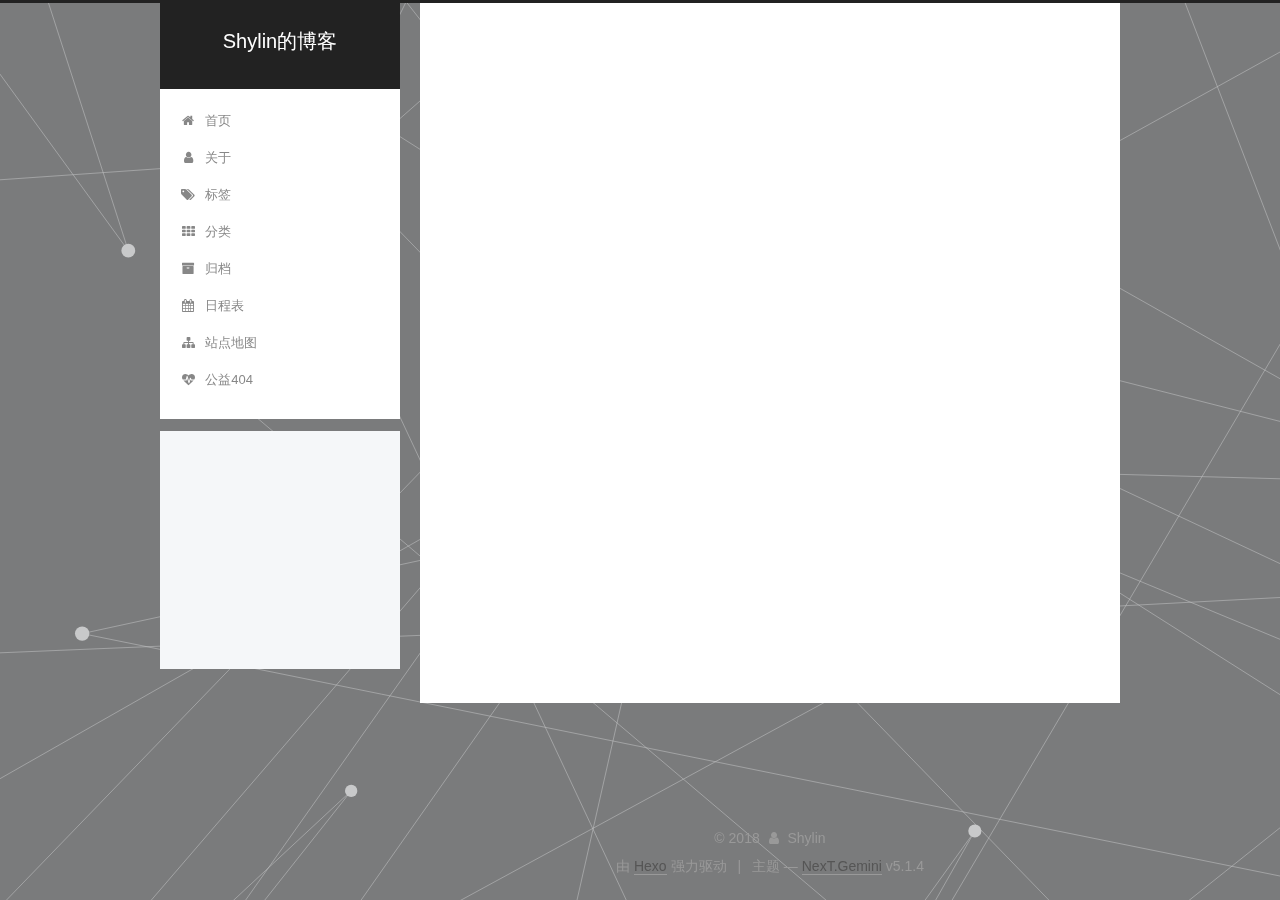
<file: 2018/02/25/Hello-Python/index.html>
<!DOCTYPE html>



  


<html class="theme-next gemini use-motion" lang="zh-Hans">
<head>
  <meta charset="UTF-8"/>
<meta http-equiv="X-UA-Compatible" content="IE=edge" />
<meta name="viewport" content="width=device-width, initial-scale=1, maximum-scale=1"/>
<meta name="theme-color" content="#222">









<meta http-equiv="Cache-Control" content="no-transform" />
<meta http-equiv="Cache-Control" content="no-siteapp" />
















  
  
  <link href="/lib/fancybox/source/jquery.fancybox.css?v=2.1.5" rel="stylesheet" type="text/css" />







<link href="/lib/font-awesome/css/font-awesome.min.css?v=4.6.2" rel="stylesheet" type="text/css" />

<link href="/css/main.css?v=5.1.4" rel="stylesheet" type="text/css" />


  <link rel="apple-touch-icon" sizes="180x180" href="/images/apple-touch-icon-next.png?v=5.1.4">


  <link rel="icon" type="image/png" sizes="32x32" href="/images/favicon-32x32-next.png?v=5.1.4">


  <link rel="icon" type="image/png" sizes="16x16" href="/images/favicon-16x16-next.png?v=5.1.4">


  <link rel="mask-icon" href="/images/logo.svg?v=5.1.4" color="#222">





  <meta name="keywords" content="Python," />










<meta name="description" content="Hello Python.">
<meta name="keywords" content="Python">
<meta property="og:type" content="article">
<meta property="og:title" content="Hello Python">
<meta property="og:url" content="http://yoursite.com/2018/02/25/Hello-Python/index.html">
<meta property="og:site_name" content="Shylin的博客">
<meta property="og:description" content="Hello Python.">
<meta property="og:locale" content="zh-Hans">
<meta property="og:updated_time" content="2018-02-26T06:00:15.054Z">
<meta name="twitter:card" content="summary">
<meta name="twitter:title" content="Hello Python">
<meta name="twitter:description" content="Hello Python.">



<script type="text/javascript" id="hexo.configurations">
  var NexT = window.NexT || {};
  var CONFIG = {
    root: '/',
    scheme: 'Gemini',
    version: '5.1.4',
    sidebar: {"position":"left","display":"post","offset":12,"b2t":false,"scrollpercent":false,"onmobile":false},
    fancybox: true,
    tabs: true,
    motion: {"enable":true,"async":false,"transition":{"post_block":"fadeIn","post_header":"slideDownIn","post_body":"slideDownIn","coll_header":"slideLeftIn","sidebar":"slideUpIn"}},
    duoshuo: {
      userId: '0',
      author: '博主'
    },
    algolia: {
      applicationID: '',
      apiKey: '',
      indexName: '',
      hits: {"per_page":10},
      labels: {"input_placeholder":"Search for Posts","hits_empty":"We didn't find any results for the search: ${query}","hits_stats":"${hits} results found in ${time} ms"}
    }
  };
</script>



  <link rel="canonical" href="http://yoursite.com/2018/02/25/Hello-Python/"/>





  <title>Hello Python | Shylin的博客</title>
  





  <script type="text/javascript">
    var _hmt = _hmt || [];
    (function() {
      var hm = document.createElement("script");
      hm.src = "https://hm.baidu.com/hm.js?41fc030db57d5570dd22f78997dc4a7e";
      var s = document.getElementsByTagName("script")[0];
      s.parentNode.insertBefore(hm, s);
    })();
  </script>




</head>

<body itemscope itemtype="http://schema.org/WebPage" lang="zh-Hans">

  
  
    
  

  <div class="container sidebar-position-left page-post-detail">
    <div class="headband"></div>

    <header id="header" class="header" itemscope itemtype="http://schema.org/WPHeader">
      <div class="header-inner"><div class="site-brand-wrapper">
  <div class="site-meta ">
    

    <div class="custom-logo-site-title">
      <a href="/"  class="brand" rel="start">
        <span class="logo-line-before"><i></i></span>
        <span class="site-title">Shylin的博客</span>
        <span class="logo-line-after"><i></i></span>
      </a>
    </div>
      
        <p class="site-subtitle"></p>
      
  </div>

  <div class="site-nav-toggle">
    <button>
      <span class="btn-bar"></span>
      <span class="btn-bar"></span>
      <span class="btn-bar"></span>
    </button>
  </div>
</div>

<nav class="site-nav">
  

  
    <ul id="menu" class="menu">
      
        
        <li class="menu-item menu-item-home">
          <a href="/" rel="section">
            
              <i class="menu-item-icon fa fa-fw fa-home"></i> <br />
            
            首页
          </a>
        </li>
      
        
        <li class="menu-item menu-item-about">
          <a href="/about/" rel="section">
            
              <i class="menu-item-icon fa fa-fw fa-user"></i> <br />
            
            关于
          </a>
        </li>
      
        
        <li class="menu-item menu-item-tags">
          <a href="/tags/" rel="section">
            
              <i class="menu-item-icon fa fa-fw fa-tags"></i> <br />
            
            标签
          </a>
        </li>
      
        
        <li class="menu-item menu-item-categories">
          <a href="/categories/" rel="section">
            
              <i class="menu-item-icon fa fa-fw fa-th"></i> <br />
            
            分类
          </a>
        </li>
      
        
        <li class="menu-item menu-item-archives">
          <a href="/archives/" rel="section">
            
              <i class="menu-item-icon fa fa-fw fa-archive"></i> <br />
            
            归档
          </a>
        </li>
      
        
        <li class="menu-item menu-item-schedule">
          <a href="/schedule/" rel="section">
            
              <i class="menu-item-icon fa fa-fw fa-calendar"></i> <br />
            
            日程表
          </a>
        </li>
      
        
        <li class="menu-item menu-item-sitemap">
          <a href="/sitemap.xml" rel="section">
            
              <i class="menu-item-icon fa fa-fw fa-sitemap"></i> <br />
            
            站点地图
          </a>
        </li>
      
        
        <li class="menu-item menu-item-commonweal">
          <a href="/404/" rel="section">
            
              <i class="menu-item-icon fa fa-fw fa-heartbeat"></i> <br />
            
            公益404
          </a>
        </li>
      

      
    </ul>
  

  
</nav>



 </div>
    </header>

    <main id="main" class="main">
      <div class="main-inner">
        <div class="content-wrap">
          <div id="content" class="content">
            

  <div id="posts" class="posts-expand">
    

  

  
  
  

  <article class="post post-type-normal" itemscope itemtype="http://schema.org/Article">
  
  
  
  <div class="post-block">
    <link itemprop="mainEntityOfPage" href="http://yoursite.com/2018/02/25/Hello-Python/">

    <span hidden itemprop="author" itemscope itemtype="http://schema.org/Person">
      <meta itemprop="name" content="Shylin">
      <meta itemprop="description" content="">
      <meta itemprop="image" content="/images/avatar.gif">
    </span>

    <span hidden itemprop="publisher" itemscope itemtype="http://schema.org/Organization">
      <meta itemprop="name" content="Shylin的博客">
    </span>

    
      <header class="post-header">

        
        
          <h1 class="post-title" itemprop="name headline">Hello Python</h1>
        

        <div class="post-meta">
          <span class="post-time">
            
              <span class="post-meta-item-icon">
                <i class="fa fa-calendar-o"></i>
              </span>
              
                <span class="post-meta-item-text">发表于</span>
              
              <time title="创建于" itemprop="dateCreated datePublished" datetime="2018-02-25T22:41:35-05:00">
                2018-02-25
              </time>
            

            

            
          </span>

          

          
            
          

          
          
             <span id="/2018/02/25/Hello-Python/" class="leancloud_visitors" data-flag-title="Hello Python">
               <span class="post-meta-divider">|</span>
               <span class="post-meta-item-icon">
                 <i class="fa fa-eye"></i>
               </span>
               
                 <span class="post-meta-item-text">阅读次数&#58;</span>
               
                 <span class="leancloud-visitors-count"></span>
             </span>
          

          

          

          

        </div>
      </header>
    

    
    
    
    <div class="post-body" itemprop="articleBody">

      
      

      
        <p>  Hello Python.</p>

      
    </div>
    
    
    

    

    

    

    <footer class="post-footer">
      
        <div class="post-tags">
          
            <a href="/tags/Python/" rel="tag"># Python</a>
          
        </div>
      

      
      
      

      
        <div class="post-nav">
          <div class="post-nav-next post-nav-item">
            
              <a href="/2018/02/25/hello-world/" rel="next" title="Hello World">
                <i class="fa fa-chevron-left"></i> Hello World
              </a>
            
          </div>

          <span class="post-nav-divider"></span>

          <div class="post-nav-prev post-nav-item">
            
              <a href="/2018/02/26/Hello-Hexo/" rel="prev" title="Hello Hexo">
                Hello Hexo <i class="fa fa-chevron-right"></i>
              </a>
            
          </div>
        </div>
      

      
      
    </footer>
  </div>
  
  
  
  </article>



    <div class="post-spread">
      
    </div>
  </div>


          </div>
          


          

  
    <div class="comments" id="comments">
      <div id="lv-container" data-id="city" data-uid="MTAyMC8zNDM3NS8xMDkxMg=="></div>
    </div>

  



        </div>
        
          
  
  <div class="sidebar-toggle">
    <div class="sidebar-toggle-line-wrap">
      <span class="sidebar-toggle-line sidebar-toggle-line-first"></span>
      <span class="sidebar-toggle-line sidebar-toggle-line-middle"></span>
      <span class="sidebar-toggle-line sidebar-toggle-line-last"></span>
    </div>
  </div>

  <aside id="sidebar" class="sidebar">
    
    <div class="sidebar-inner">

      

      

      <section class="site-overview-wrap sidebar-panel sidebar-panel-active">
        <div class="site-overview">
          <div class="site-author motion-element" itemprop="author" itemscope itemtype="http://schema.org/Person">
            
              <p class="site-author-name" itemprop="name">Shylin</p>
              <p class="site-description motion-element" itemprop="description">Being a better me!</p>
          </div>

          <nav class="site-state motion-element">

            
              <div class="site-state-item site-state-posts">
              
                <a href="/archives/">
              
                  <span class="site-state-item-count">3</span>
                  <span class="site-state-item-name">日志</span>
                </a>
              </div>
            

            

            
              
              
              <div class="site-state-item site-state-tags">
                
                  <span class="site-state-item-count">2</span>
                  <span class="site-state-item-name">标签</span>
                
              </div>
            

          </nav>

          

          
            <div class="links-of-author motion-element">
                
                  <span class="links-of-author-item">
                    <a href="https://github.com/Shylin" target="_blank" title="GitHub">
                      
                        <i class="fa fa-fw fa-github"></i>GitHub</a>
                  </span>
                
                  <span class="links-of-author-item">
                    <a href="mailto:shylinzhang@gmail.com" target="_blank" title="E-Mail">
                      
                        <i class="fa fa-fw fa-envelope"></i>E-Mail</a>
                  </span>
                
                  <span class="links-of-author-item">
                    <a href="http://www.zhihu.com/people/shylin-zhang" target="_blank" title="知乎">
                      
                        <i class="fa fa-fw fa-python"></i>知乎</a>
                  </span>
                
            </div>
          

          
          

          
          

          

        </div>
      </section>

      

      

    </div>
  </aside>


        
      </div>
    </main>

    <footer id="footer" class="footer">
      <div class="footer-inner">
        <div class="copyright">&copy; <span itemprop="copyrightYear">2018</span>
  <span class="with-love">
    <i class="fa fa-user"></i>
  </span>
  <span class="author" itemprop="copyrightHolder">Shylin</span>

  
</div>


  <div class="powered-by">由 <a class="theme-link" target="_blank" href="https://hexo.io">Hexo</a> 强力驱动</div>



  <span class="post-meta-divider">|</span>



  <div class="theme-info">主题 &mdash; <a class="theme-link" target="_blank" href="https://github.com/iissnan/hexo-theme-next">NexT.Gemini</a> v5.1.4</div>




        







        
      </div>
    </footer>

    
      <div class="back-to-top">
        <i class="fa fa-arrow-up"></i>
        
      </div>
    

    

  </div>

  

<script type="text/javascript">
  if (Object.prototype.toString.call(window.Promise) !== '[object Function]') {
    window.Promise = null;
  }
</script>









  






  
  







  
  
    <script type="text/javascript" src="/lib/jquery/index.js?v=2.1.3"></script>
  

  
  
    <script type="text/javascript" src="/lib/fastclick/lib/fastclick.min.js?v=1.0.6"></script>
  

  
  
    <script type="text/javascript" src="/lib/jquery_lazyload/jquery.lazyload.js?v=1.9.7"></script>
  

  
  
    <script type="text/javascript" src="/lib/velocity/velocity.min.js?v=1.2.1"></script>
  

  
  
    <script type="text/javascript" src="/lib/velocity/velocity.ui.min.js?v=1.2.1"></script>
  

  
  
    <script type="text/javascript" src="/lib/fancybox/source/jquery.fancybox.pack.js?v=2.1.5"></script>
  

  
  
    <script type="text/javascript" src="/lib/three/three.min.js"></script>
  

  
  
    <script type="text/javascript" src="/lib/three/canvas_lines.min.js"></script>
  


  


  <script type="text/javascript" src="/js/src/utils.js?v=5.1.4"></script>

  <script type="text/javascript" src="/js/src/motion.js?v=5.1.4"></script>



  
  


  <script type="text/javascript" src="/js/src/affix.js?v=5.1.4"></script>

  <script type="text/javascript" src="/js/src/schemes/pisces.js?v=5.1.4"></script>



  
  <script type="text/javascript" src="/js/src/scrollspy.js?v=5.1.4"></script>
<script type="text/javascript" src="/js/src/post-details.js?v=5.1.4"></script>



  


  <script type="text/javascript" src="/js/src/bootstrap.js?v=5.1.4"></script>



  


  




	





  





  
    <script type="text/javascript">
      (function(d, s) {
        var j, e = d.getElementsByTagName(s)[0];
        if (typeof LivereTower === 'function') { return; }
        j = d.createElement(s);
        j.src = 'https://cdn-city.livere.com/js/embed.dist.js';
        j.async = true;
        e.parentNode.insertBefore(j, e);
      })(document, 'script');
    </script>
  












  





  

  
  <script src="https://cdn1.lncld.net/static/js/av-core-mini-0.6.4.js"></script>
  <script>AV.initialize("lO1MVXx6khft7tAKgOMm9Dq5-9Nh9j0Va", "vY8Y42uu1i28MDxTPKOdAoJO");</script>
  <script>
    function showTime(Counter) {
      var query = new AV.Query(Counter);
      var entries = [];
      var $visitors = $(".leancloud_visitors");

      $visitors.each(function () {
        entries.push( $(this).attr("id").trim() );
      });

      query.containedIn('url', entries);
      query.find()
        .done(function (results) {
          var COUNT_CONTAINER_REF = '.leancloud-visitors-count';

          if (results.length === 0) {
            $visitors.find(COUNT_CONTAINER_REF).text(0);
            return;
          }

          for (var i = 0; i < results.length; i++) {
            var item = results[i];
            var url = item.get('url');
            var time = item.get('time');
            var element = document.getElementById(url);

            $(element).find(COUNT_CONTAINER_REF).text(time);
          }
          for(var i = 0; i < entries.length; i++) {
            var url = entries[i];
            var element = document.getElementById(url);
            var countSpan = $(element).find(COUNT_CONTAINER_REF);
            if( countSpan.text() == '') {
              countSpan.text(0);
            }
          }
        })
        .fail(function (object, error) {
          console.log("Error: " + error.code + " " + error.message);
        });
    }

    function addCount(Counter) {
      var $visitors = $(".leancloud_visitors");
      var url = $visitors.attr('id').trim();
      var title = $visitors.attr('data-flag-title').trim();
      var query = new AV.Query(Counter);

      query.equalTo("url", url);
      query.find({
        success: function(results) {
          if (results.length > 0) {
            var counter = results[0];
            counter.fetchWhenSave(true);
            counter.increment("time");
            counter.save(null, {
              success: function(counter) {
                var $element = $(document.getElementById(url));
                $element.find('.leancloud-visitors-count').text(counter.get('time'));
              },
              error: function(counter, error) {
                console.log('Failed to save Visitor num, with error message: ' + error.message);
              }
            });
          } else {
            var newcounter = new Counter();
            /* Set ACL */
            var acl = new AV.ACL();
            acl.setPublicReadAccess(true);
            acl.setPublicWriteAccess(true);
            newcounter.setACL(acl);
            /* End Set ACL */
            newcounter.set("title", title);
            newcounter.set("url", url);
            newcounter.set("time", 1);
            newcounter.save(null, {
              success: function(newcounter) {
                var $element = $(document.getElementById(url));
                $element.find('.leancloud-visitors-count').text(newcounter.get('time'));
              },
              error: function(newcounter, error) {
                console.log('Failed to create');
              }
            });
          }
        },
        error: function(error) {
          console.log('Error:' + error.code + " " + error.message);
        }
      });
    }

    $(function() {
      var Counter = AV.Object.extend("Counter");
      if ($('.leancloud_visitors').length == 1) {
        addCount(Counter);
      } else if ($('.post-title-link').length > 1) {
        showTime(Counter);
      }
    });
  </script>



  

  

  
  

  

  

  

</body>
</html>
</file>
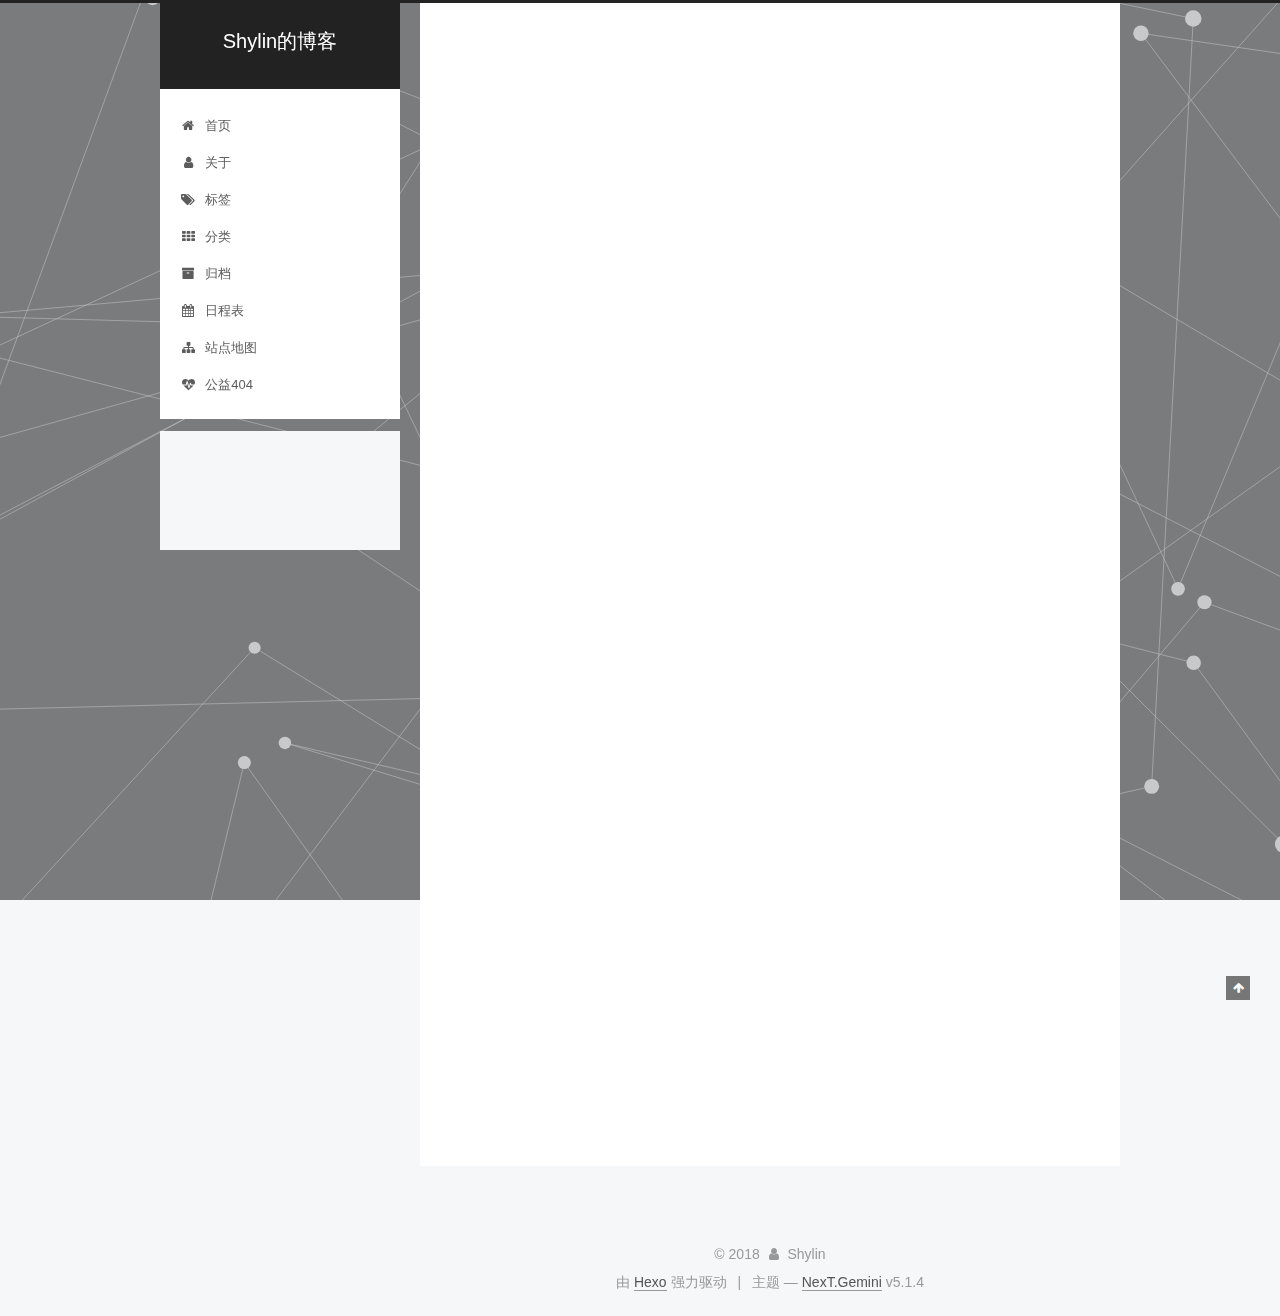
<file: 2018/02/25/hello-world/index.html>
<!DOCTYPE html>



  


<html class="theme-next gemini use-motion" lang="zh-Hans">
<head>
  <meta charset="UTF-8"/>
<meta http-equiv="X-UA-Compatible" content="IE=edge" />
<meta name="viewport" content="width=device-width, initial-scale=1, maximum-scale=1"/>
<meta name="theme-color" content="#222">









<meta http-equiv="Cache-Control" content="no-transform" />
<meta http-equiv="Cache-Control" content="no-siteapp" />
















  
  
  <link href="/lib/fancybox/source/jquery.fancybox.css?v=2.1.5" rel="stylesheet" type="text/css" />







<link href="/lib/font-awesome/css/font-awesome.min.css?v=4.6.2" rel="stylesheet" type="text/css" />

<link href="/css/main.css?v=5.1.4" rel="stylesheet" type="text/css" />


  <link rel="apple-touch-icon" sizes="180x180" href="/images/apple-touch-icon-next.png?v=5.1.4">


  <link rel="icon" type="image/png" sizes="32x32" href="/images/favicon-32x32-next.png?v=5.1.4">


  <link rel="icon" type="image/png" sizes="16x16" href="/images/favicon-16x16-next.png?v=5.1.4">


  <link rel="mask-icon" href="/images/logo.svg?v=5.1.4" color="#222">





  <meta name="keywords" content="Hexo, NexT" />










<meta name="description" content="Welcome to Hexo! This is your very first post. Check documentation for more info. If you get any problems when using Hexo, you can find the answer in troubleshooting or you can ask me on GitHub. Quick">
<meta property="og:type" content="article">
<meta property="og:title" content="Hello World">
<meta property="og:url" content="http://yoursite.com/2018/02/25/hello-world/index.html">
<meta property="og:site_name" content="Shylin的博客">
<meta property="og:description" content="Welcome to Hexo! This is your very first post. Check documentation for more info. If you get any problems when using Hexo, you can find the answer in troubleshooting or you can ask me on GitHub. Quick">
<meta property="og:locale" content="zh-Hans">
<meta property="og:updated_time" content="2018-02-26T03:36:28.383Z">
<meta name="twitter:card" content="summary">
<meta name="twitter:title" content="Hello World">
<meta name="twitter:description" content="Welcome to Hexo! This is your very first post. Check documentation for more info. If you get any problems when using Hexo, you can find the answer in troubleshooting or you can ask me on GitHub. Quick">



<script type="text/javascript" id="hexo.configurations">
  var NexT = window.NexT || {};
  var CONFIG = {
    root: '/',
    scheme: 'Gemini',
    version: '5.1.4',
    sidebar: {"position":"left","display":"post","offset":12,"b2t":false,"scrollpercent":false,"onmobile":false},
    fancybox: true,
    tabs: true,
    motion: {"enable":true,"async":false,"transition":{"post_block":"fadeIn","post_header":"slideDownIn","post_body":"slideDownIn","coll_header":"slideLeftIn","sidebar":"slideUpIn"}},
    duoshuo: {
      userId: '0',
      author: '博主'
    },
    algolia: {
      applicationID: '',
      apiKey: '',
      indexName: '',
      hits: {"per_page":10},
      labels: {"input_placeholder":"Search for Posts","hits_empty":"We didn't find any results for the search: ${query}","hits_stats":"${hits} results found in ${time} ms"}
    }
  };
</script>



  <link rel="canonical" href="http://yoursite.com/2018/02/25/hello-world/"/>





  <title>Hello World | Shylin的博客</title>
  





  <script type="text/javascript">
    var _hmt = _hmt || [];
    (function() {
      var hm = document.createElement("script");
      hm.src = "https://hm.baidu.com/hm.js?41fc030db57d5570dd22f78997dc4a7e";
      var s = document.getElementsByTagName("script")[0];
      s.parentNode.insertBefore(hm, s);
    })();
  </script>




</head>

<body itemscope itemtype="http://schema.org/WebPage" lang="zh-Hans">

  
  
    
  

  <div class="container sidebar-position-left page-post-detail">
    <div class="headband"></div>

    <header id="header" class="header" itemscope itemtype="http://schema.org/WPHeader">
      <div class="header-inner"><div class="site-brand-wrapper">
  <div class="site-meta ">
    

    <div class="custom-logo-site-title">
      <a href="/"  class="brand" rel="start">
        <span class="logo-line-before"><i></i></span>
        <span class="site-title">Shylin的博客</span>
        <span class="logo-line-after"><i></i></span>
      </a>
    </div>
      
        <p class="site-subtitle"></p>
      
  </div>

  <div class="site-nav-toggle">
    <button>
      <span class="btn-bar"></span>
      <span class="btn-bar"></span>
      <span class="btn-bar"></span>
    </button>
  </div>
</div>

<nav class="site-nav">
  

  
    <ul id="menu" class="menu">
      
        
        <li class="menu-item menu-item-home">
          <a href="/" rel="section">
            
              <i class="menu-item-icon fa fa-fw fa-home"></i> <br />
            
            首页
          </a>
        </li>
      
        
        <li class="menu-item menu-item-about">
          <a href="/about/" rel="section">
            
              <i class="menu-item-icon fa fa-fw fa-user"></i> <br />
            
            关于
          </a>
        </li>
      
        
        <li class="menu-item menu-item-tags">
          <a href="/tags/" rel="section">
            
              <i class="menu-item-icon fa fa-fw fa-tags"></i> <br />
            
            标签
          </a>
        </li>
      
        
        <li class="menu-item menu-item-categories">
          <a href="/categories/" rel="section">
            
              <i class="menu-item-icon fa fa-fw fa-th"></i> <br />
            
            分类
          </a>
        </li>
      
        
        <li class="menu-item menu-item-archives">
          <a href="/archives/" rel="section">
            
              <i class="menu-item-icon fa fa-fw fa-archive"></i> <br />
            
            归档
          </a>
        </li>
      
        
        <li class="menu-item menu-item-schedule">
          <a href="/schedule/" rel="section">
            
              <i class="menu-item-icon fa fa-fw fa-calendar"></i> <br />
            
            日程表
          </a>
        </li>
      
        
        <li class="menu-item menu-item-sitemap">
          <a href="/sitemap.xml" rel="section">
            
              <i class="menu-item-icon fa fa-fw fa-sitemap"></i> <br />
            
            站点地图
          </a>
        </li>
      
        
        <li class="menu-item menu-item-commonweal">
          <a href="/404/" rel="section">
            
              <i class="menu-item-icon fa fa-fw fa-heartbeat"></i> <br />
            
            公益404
          </a>
        </li>
      

      
    </ul>
  

  
</nav>



 </div>
    </header>

    <main id="main" class="main">
      <div class="main-inner">
        <div class="content-wrap">
          <div id="content" class="content">
            

  <div id="posts" class="posts-expand">
    

  

  
  
  

  <article class="post post-type-normal" itemscope itemtype="http://schema.org/Article">
  
  
  
  <div class="post-block">
    <link itemprop="mainEntityOfPage" href="http://yoursite.com/2018/02/25/hello-world/">

    <span hidden itemprop="author" itemscope itemtype="http://schema.org/Person">
      <meta itemprop="name" content="Shylin">
      <meta itemprop="description" content="">
      <meta itemprop="image" content="/images/avatar.gif">
    </span>

    <span hidden itemprop="publisher" itemscope itemtype="http://schema.org/Organization">
      <meta itemprop="name" content="Shylin的博客">
    </span>

    
      <header class="post-header">

        
        
          <h1 class="post-title" itemprop="name headline">Hello World</h1>
        

        <div class="post-meta">
          <span class="post-time">
            
              <span class="post-meta-item-icon">
                <i class="fa fa-calendar-o"></i>
              </span>
              
                <span class="post-meta-item-text">发表于</span>
              
              <time title="创建于" itemprop="dateCreated datePublished" datetime="2018-02-25T22:36:28-05:00">
                2018-02-25
              </time>
            

            

            
          </span>

          

          
            
          

          
          
             <span id="/2018/02/25/hello-world/" class="leancloud_visitors" data-flag-title="Hello World">
               <span class="post-meta-divider">|</span>
               <span class="post-meta-item-icon">
                 <i class="fa fa-eye"></i>
               </span>
               
                 <span class="post-meta-item-text">阅读次数&#58;</span>
               
                 <span class="leancloud-visitors-count"></span>
             </span>
          

          

          

          

        </div>
      </header>
    

    
    
    
    <div class="post-body" itemprop="articleBody">

      
      

      
        <p>Welcome to <a href="https://hexo.io/" target="_blank" rel="noopener">Hexo</a>! This is your very first post. Check <a href="https://hexo.io/docs/" target="_blank" rel="noopener">documentation</a> for more info. If you get any problems when using Hexo, you can find the answer in <a href="https://hexo.io/docs/troubleshooting.html" target="_blank" rel="noopener">troubleshooting</a> or you can ask me on <a href="https://github.com/hexojs/hexo/issues" target="_blank" rel="noopener">GitHub</a>.</p>
<h2 id="Quick-Start"><a href="#Quick-Start" class="headerlink" title="Quick Start"></a>Quick Start</h2><h3 id="Create-a-new-post"><a href="#Create-a-new-post" class="headerlink" title="Create a new post"></a>Create a new post</h3><figure class="highlight bash"><table><tr><td class="gutter"><pre><span class="line">1</span><br></pre></td><td class="code"><pre><span class="line">$ hexo new <span class="string">"My New Post"</span></span><br></pre></td></tr></table></figure>
<p>More info: <a href="https://hexo.io/docs/writing.html" target="_blank" rel="noopener">Writing</a></p>
<h3 id="Run-server"><a href="#Run-server" class="headerlink" title="Run server"></a>Run server</h3><figure class="highlight bash"><table><tr><td class="gutter"><pre><span class="line">1</span><br></pre></td><td class="code"><pre><span class="line">$ hexo server</span><br></pre></td></tr></table></figure>
<p>More info: <a href="https://hexo.io/docs/server.html" target="_blank" rel="noopener">Server</a></p>
<h3 id="Generate-static-files"><a href="#Generate-static-files" class="headerlink" title="Generate static files"></a>Generate static files</h3><figure class="highlight bash"><table><tr><td class="gutter"><pre><span class="line">1</span><br></pre></td><td class="code"><pre><span class="line">$ hexo generate</span><br></pre></td></tr></table></figure>
<p>More info: <a href="https://hexo.io/docs/generating.html" target="_blank" rel="noopener">Generating</a></p>
<h3 id="Deploy-to-remote-sites"><a href="#Deploy-to-remote-sites" class="headerlink" title="Deploy to remote sites"></a>Deploy to remote sites</h3><figure class="highlight bash"><table><tr><td class="gutter"><pre><span class="line">1</span><br></pre></td><td class="code"><pre><span class="line">$ hexo deploy</span><br></pre></td></tr></table></figure>
<p>More info: <a href="https://hexo.io/docs/deployment.html" target="_blank" rel="noopener">Deployment</a></p>

      
    </div>
    
    
    

    

    

    

    <footer class="post-footer">
      

      
      
      

      
        <div class="post-nav">
          <div class="post-nav-next post-nav-item">
            
          </div>

          <span class="post-nav-divider"></span>

          <div class="post-nav-prev post-nav-item">
            
              <a href="/2018/02/25/Hello-Python/" rel="prev" title="Hello Python">
                Hello Python <i class="fa fa-chevron-right"></i>
              </a>
            
          </div>
        </div>
      

      
      
    </footer>
  </div>
  
  
  
  </article>



    <div class="post-spread">
      
    </div>
  </div>


          </div>
          


          

  
    <div class="comments" id="comments">
      <div id="lv-container" data-id="city" data-uid="MTAyMC8zNDM3NS8xMDkxMg=="></div>
    </div>

  



        </div>
        
          
  
  <div class="sidebar-toggle">
    <div class="sidebar-toggle-line-wrap">
      <span class="sidebar-toggle-line sidebar-toggle-line-first"></span>
      <span class="sidebar-toggle-line sidebar-toggle-line-middle"></span>
      <span class="sidebar-toggle-line sidebar-toggle-line-last"></span>
    </div>
  </div>

  <aside id="sidebar" class="sidebar">
    
    <div class="sidebar-inner">

      

      
        <ul class="sidebar-nav motion-element">
          <li class="sidebar-nav-toc sidebar-nav-active" data-target="post-toc-wrap">
            文章目录
          </li>
          <li class="sidebar-nav-overview" data-target="site-overview-wrap">
            站点概览
          </li>
        </ul>
      

      <section class="site-overview-wrap sidebar-panel">
        <div class="site-overview">
          <div class="site-author motion-element" itemprop="author" itemscope itemtype="http://schema.org/Person">
            
              <p class="site-author-name" itemprop="name">Shylin</p>
              <p class="site-description motion-element" itemprop="description">Being a better me!</p>
          </div>

          <nav class="site-state motion-element">

            
              <div class="site-state-item site-state-posts">
              
                <a href="/archives/">
              
                  <span class="site-state-item-count">3</span>
                  <span class="site-state-item-name">日志</span>
                </a>
              </div>
            

            

            
              
              
              <div class="site-state-item site-state-tags">
                
                  <span class="site-state-item-count">2</span>
                  <span class="site-state-item-name">标签</span>
                
              </div>
            

          </nav>

          

          
            <div class="links-of-author motion-element">
                
                  <span class="links-of-author-item">
                    <a href="https://github.com/Shylin" target="_blank" title="GitHub">
                      
                        <i class="fa fa-fw fa-github"></i>GitHub</a>
                  </span>
                
                  <span class="links-of-author-item">
                    <a href="mailto:shylinzhang@gmail.com" target="_blank" title="E-Mail">
                      
                        <i class="fa fa-fw fa-envelope"></i>E-Mail</a>
                  </span>
                
                  <span class="links-of-author-item">
                    <a href="http://www.zhihu.com/people/shylin-zhang" target="_blank" title="知乎">
                      
                        <i class="fa fa-fw fa-python"></i>知乎</a>
                  </span>
                
            </div>
          

          
          

          
          

          

        </div>
      </section>

      
      <!--noindex-->
        <section class="post-toc-wrap motion-element sidebar-panel sidebar-panel-active">
          <div class="post-toc">

            
              
            

            
              <div class="post-toc-content"><ol class="nav"><li class="nav-item nav-level-2"><a class="nav-link" href="#Quick-Start"><span class="nav-number">1.</span> <span class="nav-text">Quick Start</span></a><ol class="nav-child"><li class="nav-item nav-level-3"><a class="nav-link" href="#Create-a-new-post"><span class="nav-number">1.1.</span> <span class="nav-text">Create a new post</span></a></li><li class="nav-item nav-level-3"><a class="nav-link" href="#Run-server"><span class="nav-number">1.2.</span> <span class="nav-text">Run server</span></a></li><li class="nav-item nav-level-3"><a class="nav-link" href="#Generate-static-files"><span class="nav-number">1.3.</span> <span class="nav-text">Generate static files</span></a></li><li class="nav-item nav-level-3"><a class="nav-link" href="#Deploy-to-remote-sites"><span class="nav-number">1.4.</span> <span class="nav-text">Deploy to remote sites</span></a></li></ol></li></ol></div>
            

          </div>
        </section>
      <!--/noindex-->
      

      

    </div>
  </aside>


        
      </div>
    </main>

    <footer id="footer" class="footer">
      <div class="footer-inner">
        <div class="copyright">&copy; <span itemprop="copyrightYear">2018</span>
  <span class="with-love">
    <i class="fa fa-user"></i>
  </span>
  <span class="author" itemprop="copyrightHolder">Shylin</span>

  
</div>


  <div class="powered-by">由 <a class="theme-link" target="_blank" href="https://hexo.io">Hexo</a> 强力驱动</div>



  <span class="post-meta-divider">|</span>



  <div class="theme-info">主题 &mdash; <a class="theme-link" target="_blank" href="https://github.com/iissnan/hexo-theme-next">NexT.Gemini</a> v5.1.4</div>




        







        
      </div>
    </footer>

    
      <div class="back-to-top">
        <i class="fa fa-arrow-up"></i>
        
      </div>
    

    

  </div>

  

<script type="text/javascript">
  if (Object.prototype.toString.call(window.Promise) !== '[object Function]') {
    window.Promise = null;
  }
</script>









  






  
  







  
  
    <script type="text/javascript" src="/lib/jquery/index.js?v=2.1.3"></script>
  

  
  
    <script type="text/javascript" src="/lib/fastclick/lib/fastclick.min.js?v=1.0.6"></script>
  

  
  
    <script type="text/javascript" src="/lib/jquery_lazyload/jquery.lazyload.js?v=1.9.7"></script>
  

  
  
    <script type="text/javascript" src="/lib/velocity/velocity.min.js?v=1.2.1"></script>
  

  
  
    <script type="text/javascript" src="/lib/velocity/velocity.ui.min.js?v=1.2.1"></script>
  

  
  
    <script type="text/javascript" src="/lib/fancybox/source/jquery.fancybox.pack.js?v=2.1.5"></script>
  

  
  
    <script type="text/javascript" src="/lib/three/three.min.js"></script>
  

  
  
    <script type="text/javascript" src="/lib/three/canvas_lines.min.js"></script>
  


  


  <script type="text/javascript" src="/js/src/utils.js?v=5.1.4"></script>

  <script type="text/javascript" src="/js/src/motion.js?v=5.1.4"></script>



  
  


  <script type="text/javascript" src="/js/src/affix.js?v=5.1.4"></script>

  <script type="text/javascript" src="/js/src/schemes/pisces.js?v=5.1.4"></script>



  
  <script type="text/javascript" src="/js/src/scrollspy.js?v=5.1.4"></script>
<script type="text/javascript" src="/js/src/post-details.js?v=5.1.4"></script>



  


  <script type="text/javascript" src="/js/src/bootstrap.js?v=5.1.4"></script>



  


  




	





  





  
    <script type="text/javascript">
      (function(d, s) {
        var j, e = d.getElementsByTagName(s)[0];
        if (typeof LivereTower === 'function') { return; }
        j = d.createElement(s);
        j.src = 'https://cdn-city.livere.com/js/embed.dist.js';
        j.async = true;
        e.parentNode.insertBefore(j, e);
      })(document, 'script');
    </script>
  












  





  

  
  <script src="https://cdn1.lncld.net/static/js/av-core-mini-0.6.4.js"></script>
  <script>AV.initialize("lO1MVXx6khft7tAKgOMm9Dq5-9Nh9j0Va", "vY8Y42uu1i28MDxTPKOdAoJO");</script>
  <script>
    function showTime(Counter) {
      var query = new AV.Query(Counter);
      var entries = [];
      var $visitors = $(".leancloud_visitors");

      $visitors.each(function () {
        entries.push( $(this).attr("id").trim() );
      });

      query.containedIn('url', entries);
      query.find()
        .done(function (results) {
          var COUNT_CONTAINER_REF = '.leancloud-visitors-count';

          if (results.length === 0) {
            $visitors.find(COUNT_CONTAINER_REF).text(0);
            return;
          }

          for (var i = 0; i < results.length; i++) {
            var item = results[i];
            var url = item.get('url');
            var time = item.get('time');
            var element = document.getElementById(url);

            $(element).find(COUNT_CONTAINER_REF).text(time);
          }
          for(var i = 0; i < entries.length; i++) {
            var url = entries[i];
            var element = document.getElementById(url);
            var countSpan = $(element).find(COUNT_CONTAINER_REF);
            if( countSpan.text() == '') {
              countSpan.text(0);
            }
          }
        })
        .fail(function (object, error) {
          console.log("Error: " + error.code + " " + error.message);
        });
    }

    function addCount(Counter) {
      var $visitors = $(".leancloud_visitors");
      var url = $visitors.attr('id').trim();
      var title = $visitors.attr('data-flag-title').trim();
      var query = new AV.Query(Counter);

      query.equalTo("url", url);
      query.find({
        success: function(results) {
          if (results.length > 0) {
            var counter = results[0];
            counter.fetchWhenSave(true);
            counter.increment("time");
            counter.save(null, {
              success: function(counter) {
                var $element = $(document.getElementById(url));
                $element.find('.leancloud-visitors-count').text(counter.get('time'));
              },
              error: function(counter, error) {
                console.log('Failed to save Visitor num, with error message: ' + error.message);
              }
            });
          } else {
            var newcounter = new Counter();
            /* Set ACL */
            var acl = new AV.ACL();
            acl.setPublicReadAccess(true);
            acl.setPublicWriteAccess(true);
            newcounter.setACL(acl);
            /* End Set ACL */
            newcounter.set("title", title);
            newcounter.set("url", url);
            newcounter.set("time", 1);
            newcounter.save(null, {
              success: function(newcounter) {
                var $element = $(document.getElementById(url));
                $element.find('.leancloud-visitors-count').text(newcounter.get('time'));
              },
              error: function(newcounter, error) {
                console.log('Failed to create');
              }
            });
          }
        },
        error: function(error) {
          console.log('Error:' + error.code + " " + error.message);
        }
      });
    }

    $(function() {
      var Counter = AV.Object.extend("Counter");
      if ($('.leancloud_visitors').length == 1) {
        addCount(Counter);
      } else if ($('.post-title-link').length > 1) {
        showTime(Counter);
      }
    });
  </script>



  

  

  
  

  

  

  

</body>
</html>
</file>
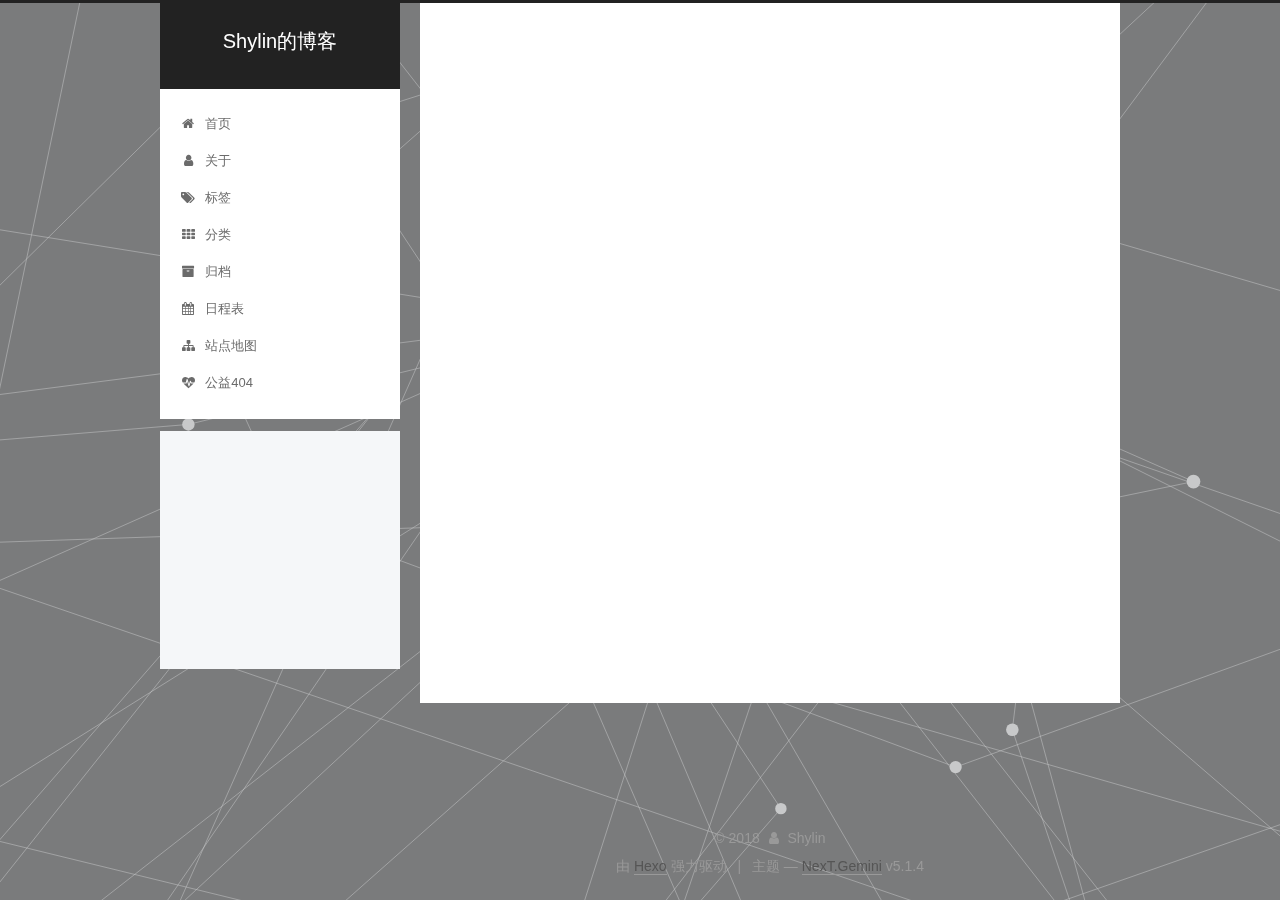
<file: 2018/02/26/Hello-Hexo/index.html>
<!DOCTYPE html>



  


<html class="theme-next gemini use-motion" lang="zh-Hans">
<head>
  <meta charset="UTF-8"/>
<meta http-equiv="X-UA-Compatible" content="IE=edge" />
<meta name="viewport" content="width=device-width, initial-scale=1, maximum-scale=1"/>
<meta name="theme-color" content="#222">









<meta http-equiv="Cache-Control" content="no-transform" />
<meta http-equiv="Cache-Control" content="no-siteapp" />
















  
  
  <link href="/lib/fancybox/source/jquery.fancybox.css?v=2.1.5" rel="stylesheet" type="text/css" />







<link href="/lib/font-awesome/css/font-awesome.min.css?v=4.6.2" rel="stylesheet" type="text/css" />

<link href="/css/main.css?v=5.1.4" rel="stylesheet" type="text/css" />


  <link rel="apple-touch-icon" sizes="180x180" href="/images/apple-touch-icon-next.png?v=5.1.4">


  <link rel="icon" type="image/png" sizes="32x32" href="/images/favicon-32x32-next.png?v=5.1.4">


  <link rel="icon" type="image/png" sizes="16x16" href="/images/favicon-16x16-next.png?v=5.1.4">


  <link rel="mask-icon" href="/images/logo.svg?v=5.1.4" color="#222">





  <meta name="keywords" content="Hexo," />










<meta name="description" content="Hello Hexo.">
<meta name="keywords" content="Hexo">
<meta property="og:type" content="article">
<meta property="og:title" content="Hello Hexo">
<meta property="og:url" content="http://yoursite.com/2018/02/26/Hello-Hexo/index.html">
<meta property="og:site_name" content="Shylin的博客">
<meta property="og:description" content="Hello Hexo.">
<meta property="og:locale" content="zh-Hans">
<meta property="og:updated_time" content="2018-02-26T05:59:20.761Z">
<meta name="twitter:card" content="summary">
<meta name="twitter:title" content="Hello Hexo">
<meta name="twitter:description" content="Hello Hexo.">



<script type="text/javascript" id="hexo.configurations">
  var NexT = window.NexT || {};
  var CONFIG = {
    root: '/',
    scheme: 'Gemini',
    version: '5.1.4',
    sidebar: {"position":"left","display":"post","offset":12,"b2t":false,"scrollpercent":false,"onmobile":false},
    fancybox: true,
    tabs: true,
    motion: {"enable":true,"async":false,"transition":{"post_block":"fadeIn","post_header":"slideDownIn","post_body":"slideDownIn","coll_header":"slideLeftIn","sidebar":"slideUpIn"}},
    duoshuo: {
      userId: '0',
      author: '博主'
    },
    algolia: {
      applicationID: '',
      apiKey: '',
      indexName: '',
      hits: {"per_page":10},
      labels: {"input_placeholder":"Search for Posts","hits_empty":"We didn't find any results for the search: ${query}","hits_stats":"${hits} results found in ${time} ms"}
    }
  };
</script>



  <link rel="canonical" href="http://yoursite.com/2018/02/26/Hello-Hexo/"/>





  <title>Hello Hexo | Shylin的博客</title>
  





  <script type="text/javascript">
    var _hmt = _hmt || [];
    (function() {
      var hm = document.createElement("script");
      hm.src = "https://hm.baidu.com/hm.js?41fc030db57d5570dd22f78997dc4a7e";
      var s = document.getElementsByTagName("script")[0];
      s.parentNode.insertBefore(hm, s);
    })();
  </script>




</head>

<body itemscope itemtype="http://schema.org/WebPage" lang="zh-Hans">

  
  
    
  

  <div class="container sidebar-position-left page-post-detail">
    <div class="headband"></div>

    <header id="header" class="header" itemscope itemtype="http://schema.org/WPHeader">
      <div class="header-inner"><div class="site-brand-wrapper">
  <div class="site-meta ">
    

    <div class="custom-logo-site-title">
      <a href="/"  class="brand" rel="start">
        <span class="logo-line-before"><i></i></span>
        <span class="site-title">Shylin的博客</span>
        <span class="logo-line-after"><i></i></span>
      </a>
    </div>
      
        <p class="site-subtitle"></p>
      
  </div>

  <div class="site-nav-toggle">
    <button>
      <span class="btn-bar"></span>
      <span class="btn-bar"></span>
      <span class="btn-bar"></span>
    </button>
  </div>
</div>

<nav class="site-nav">
  

  
    <ul id="menu" class="menu">
      
        
        <li class="menu-item menu-item-home">
          <a href="/" rel="section">
            
              <i class="menu-item-icon fa fa-fw fa-home"></i> <br />
            
            首页
          </a>
        </li>
      
        
        <li class="menu-item menu-item-about">
          <a href="/about/" rel="section">
            
              <i class="menu-item-icon fa fa-fw fa-user"></i> <br />
            
            关于
          </a>
        </li>
      
        
        <li class="menu-item menu-item-tags">
          <a href="/tags/" rel="section">
            
              <i class="menu-item-icon fa fa-fw fa-tags"></i> <br />
            
            标签
          </a>
        </li>
      
        
        <li class="menu-item menu-item-categories">
          <a href="/categories/" rel="section">
            
              <i class="menu-item-icon fa fa-fw fa-th"></i> <br />
            
            分类
          </a>
        </li>
      
        
        <li class="menu-item menu-item-archives">
          <a href="/archives/" rel="section">
            
              <i class="menu-item-icon fa fa-fw fa-archive"></i> <br />
            
            归档
          </a>
        </li>
      
        
        <li class="menu-item menu-item-schedule">
          <a href="/schedule/" rel="section">
            
              <i class="menu-item-icon fa fa-fw fa-calendar"></i> <br />
            
            日程表
          </a>
        </li>
      
        
        <li class="menu-item menu-item-sitemap">
          <a href="/sitemap.xml" rel="section">
            
              <i class="menu-item-icon fa fa-fw fa-sitemap"></i> <br />
            
            站点地图
          </a>
        </li>
      
        
        <li class="menu-item menu-item-commonweal">
          <a href="/404/" rel="section">
            
              <i class="menu-item-icon fa fa-fw fa-heartbeat"></i> <br />
            
            公益404
          </a>
        </li>
      

      
    </ul>
  

  
</nav>



 </div>
    </header>

    <main id="main" class="main">
      <div class="main-inner">
        <div class="content-wrap">
          <div id="content" class="content">
            

  <div id="posts" class="posts-expand">
    

  

  
  
  

  <article class="post post-type-normal" itemscope itemtype="http://schema.org/Article">
  
  
  
  <div class="post-block">
    <link itemprop="mainEntityOfPage" href="http://yoursite.com/2018/02/26/Hello-Hexo/">

    <span hidden itemprop="author" itemscope itemtype="http://schema.org/Person">
      <meta itemprop="name" content="Shylin">
      <meta itemprop="description" content="">
      <meta itemprop="image" content="/images/avatar.gif">
    </span>

    <span hidden itemprop="publisher" itemscope itemtype="http://schema.org/Organization">
      <meta itemprop="name" content="Shylin的博客">
    </span>

    
      <header class="post-header">

        
        
          <h1 class="post-title" itemprop="name headline">Hello Hexo</h1>
        

        <div class="post-meta">
          <span class="post-time">
            
              <span class="post-meta-item-icon">
                <i class="fa fa-calendar-o"></i>
              </span>
              
                <span class="post-meta-item-text">发表于</span>
              
              <time title="创建于" itemprop="dateCreated datePublished" datetime="2018-02-26T00:57:58-05:00">
                2018-02-26
              </time>
            

            

            
          </span>

          

          
            
          

          
          
             <span id="/2018/02/26/Hello-Hexo/" class="leancloud_visitors" data-flag-title="Hello Hexo">
               <span class="post-meta-divider">|</span>
               <span class="post-meta-item-icon">
                 <i class="fa fa-eye"></i>
               </span>
               
                 <span class="post-meta-item-text">阅读次数&#58;</span>
               
                 <span class="leancloud-visitors-count"></span>
             </span>
          

          

          

          

        </div>
      </header>
    

    
    
    
    <div class="post-body" itemprop="articleBody">

      
      

      
        <p>  Hello Hexo.</p>

      
    </div>
    
    
    

    

    

    

    <footer class="post-footer">
      
        <div class="post-tags">
          
            <a href="/tags/Hexo/" rel="tag"># Hexo</a>
          
        </div>
      

      
      
      

      
        <div class="post-nav">
          <div class="post-nav-next post-nav-item">
            
              <a href="/2018/02/25/Hello-Python/" rel="next" title="Hello Python">
                <i class="fa fa-chevron-left"></i> Hello Python
              </a>
            
          </div>

          <span class="post-nav-divider"></span>

          <div class="post-nav-prev post-nav-item">
            
          </div>
        </div>
      

      
      
    </footer>
  </div>
  
  
  
  </article>



    <div class="post-spread">
      
    </div>
  </div>


          </div>
          


          

  
    <div class="comments" id="comments">
      <div id="lv-container" data-id="city" data-uid="MTAyMC8zNDM3NS8xMDkxMg=="></div>
    </div>

  



        </div>
        
          
  
  <div class="sidebar-toggle">
    <div class="sidebar-toggle-line-wrap">
      <span class="sidebar-toggle-line sidebar-toggle-line-first"></span>
      <span class="sidebar-toggle-line sidebar-toggle-line-middle"></span>
      <span class="sidebar-toggle-line sidebar-toggle-line-last"></span>
    </div>
  </div>

  <aside id="sidebar" class="sidebar">
    
    <div class="sidebar-inner">

      

      

      <section class="site-overview-wrap sidebar-panel sidebar-panel-active">
        <div class="site-overview">
          <div class="site-author motion-element" itemprop="author" itemscope itemtype="http://schema.org/Person">
            
              <p class="site-author-name" itemprop="name">Shylin</p>
              <p class="site-description motion-element" itemprop="description">Being a better me!</p>
          </div>

          <nav class="site-state motion-element">

            
              <div class="site-state-item site-state-posts">
              
                <a href="/archives/">
              
                  <span class="site-state-item-count">3</span>
                  <span class="site-state-item-name">日志</span>
                </a>
              </div>
            

            

            
              
              
              <div class="site-state-item site-state-tags">
                
                  <span class="site-state-item-count">2</span>
                  <span class="site-state-item-name">标签</span>
                
              </div>
            

          </nav>

          

          
            <div class="links-of-author motion-element">
                
                  <span class="links-of-author-item">
                    <a href="https://github.com/Shylin" target="_blank" title="GitHub">
                      
                        <i class="fa fa-fw fa-github"></i>GitHub</a>
                  </span>
                
                  <span class="links-of-author-item">
                    <a href="mailto:shylinzhang@gmail.com" target="_blank" title="E-Mail">
                      
                        <i class="fa fa-fw fa-envelope"></i>E-Mail</a>
                  </span>
                
                  <span class="links-of-author-item">
                    <a href="http://www.zhihu.com/people/shylin-zhang" target="_blank" title="知乎">
                      
                        <i class="fa fa-fw fa-python"></i>知乎</a>
                  </span>
                
            </div>
          

          
          

          
          

          

        </div>
      </section>

      

      

    </div>
  </aside>


        
      </div>
    </main>

    <footer id="footer" class="footer">
      <div class="footer-inner">
        <div class="copyright">&copy; <span itemprop="copyrightYear">2018</span>
  <span class="with-love">
    <i class="fa fa-user"></i>
  </span>
  <span class="author" itemprop="copyrightHolder">Shylin</span>

  
</div>


  <div class="powered-by">由 <a class="theme-link" target="_blank" href="https://hexo.io">Hexo</a> 强力驱动</div>



  <span class="post-meta-divider">|</span>



  <div class="theme-info">主题 &mdash; <a class="theme-link" target="_blank" href="https://github.com/iissnan/hexo-theme-next">NexT.Gemini</a> v5.1.4</div>




        







        
      </div>
    </footer>

    
      <div class="back-to-top">
        <i class="fa fa-arrow-up"></i>
        
      </div>
    

    

  </div>

  

<script type="text/javascript">
  if (Object.prototype.toString.call(window.Promise) !== '[object Function]') {
    window.Promise = null;
  }
</script>









  






  
  







  
  
    <script type="text/javascript" src="/lib/jquery/index.js?v=2.1.3"></script>
  

  
  
    <script type="text/javascript" src="/lib/fastclick/lib/fastclick.min.js?v=1.0.6"></script>
  

  
  
    <script type="text/javascript" src="/lib/jquery_lazyload/jquery.lazyload.js?v=1.9.7"></script>
  

  
  
    <script type="text/javascript" src="/lib/velocity/velocity.min.js?v=1.2.1"></script>
  

  
  
    <script type="text/javascript" src="/lib/velocity/velocity.ui.min.js?v=1.2.1"></script>
  

  
  
    <script type="text/javascript" src="/lib/fancybox/source/jquery.fancybox.pack.js?v=2.1.5"></script>
  

  
  
    <script type="text/javascript" src="/lib/three/three.min.js"></script>
  

  
  
    <script type="text/javascript" src="/lib/three/canvas_lines.min.js"></script>
  


  


  <script type="text/javascript" src="/js/src/utils.js?v=5.1.4"></script>

  <script type="text/javascript" src="/js/src/motion.js?v=5.1.4"></script>



  
  


  <script type="text/javascript" src="/js/src/affix.js?v=5.1.4"></script>

  <script type="text/javascript" src="/js/src/schemes/pisces.js?v=5.1.4"></script>



  
  <script type="text/javascript" src="/js/src/scrollspy.js?v=5.1.4"></script>
<script type="text/javascript" src="/js/src/post-details.js?v=5.1.4"></script>



  


  <script type="text/javascript" src="/js/src/bootstrap.js?v=5.1.4"></script>



  


  




	





  





  
    <script type="text/javascript">
      (function(d, s) {
        var j, e = d.getElementsByTagName(s)[0];
        if (typeof LivereTower === 'function') { return; }
        j = d.createElement(s);
        j.src = 'https://cdn-city.livere.com/js/embed.dist.js';
        j.async = true;
        e.parentNode.insertBefore(j, e);
      })(document, 'script');
    </script>
  












  





  

  
  <script src="https://cdn1.lncld.net/static/js/av-core-mini-0.6.4.js"></script>
  <script>AV.initialize("lO1MVXx6khft7tAKgOMm9Dq5-9Nh9j0Va", "vY8Y42uu1i28MDxTPKOdAoJO");</script>
  <script>
    function showTime(Counter) {
      var query = new AV.Query(Counter);
      var entries = [];
      var $visitors = $(".leancloud_visitors");

      $visitors.each(function () {
        entries.push( $(this).attr("id").trim() );
      });

      query.containedIn('url', entries);
      query.find()
        .done(function (results) {
          var COUNT_CONTAINER_REF = '.leancloud-visitors-count';

          if (results.length === 0) {
            $visitors.find(COUNT_CONTAINER_REF).text(0);
            return;
          }

          for (var i = 0; i < results.length; i++) {
            var item = results[i];
            var url = item.get('url');
            var time = item.get('time');
            var element = document.getElementById(url);

            $(element).find(COUNT_CONTAINER_REF).text(time);
          }
          for(var i = 0; i < entries.length; i++) {
            var url = entries[i];
            var element = document.getElementById(url);
            var countSpan = $(element).find(COUNT_CONTAINER_REF);
            if( countSpan.text() == '') {
              countSpan.text(0);
            }
          }
        })
        .fail(function (object, error) {
          console.log("Error: " + error.code + " " + error.message);
        });
    }

    function addCount(Counter) {
      var $visitors = $(".leancloud_visitors");
      var url = $visitors.attr('id').trim();
      var title = $visitors.attr('data-flag-title').trim();
      var query = new AV.Query(Counter);

      query.equalTo("url", url);
      query.find({
        success: function(results) {
          if (results.length > 0) {
            var counter = results[0];
            counter.fetchWhenSave(true);
            counter.increment("time");
            counter.save(null, {
              success: function(counter) {
                var $element = $(document.getElementById(url));
                $element.find('.leancloud-visitors-count').text(counter.get('time'));
              },
              error: function(counter, error) {
                console.log('Failed to save Visitor num, with error message: ' + error.message);
              }
            });
          } else {
            var newcounter = new Counter();
            /* Set ACL */
            var acl = new AV.ACL();
            acl.setPublicReadAccess(true);
            acl.setPublicWriteAccess(true);
            newcounter.setACL(acl);
            /* End Set ACL */
            newcounter.set("title", title);
            newcounter.set("url", url);
            newcounter.set("time", 1);
            newcounter.save(null, {
              success: function(newcounter) {
                var $element = $(document.getElementById(url));
                $element.find('.leancloud-visitors-count').text(newcounter.get('time'));
              },
              error: function(newcounter, error) {
                console.log('Failed to create');
              }
            });
          }
        },
        error: function(error) {
          console.log('Error:' + error.code + " " + error.message);
        }
      });
    }

    $(function() {
      var Counter = AV.Object.extend("Counter");
      if ($('.leancloud_visitors').length == 1) {
        addCount(Counter);
      } else if ($('.post-title-link').length > 1) {
        showTime(Counter);
      }
    });
  </script>



  

  

  
  

  

  

  

</body>
</html>
</file>
<file: css/main.css>
/* normalize.css v3.0.2 | MIT License | git.io/normalize */
html {
  font-family: sans-serif; /* 1 */
  -ms-text-size-adjust: 100%; /* 2 */
  -webkit-text-size-adjust: 100%; /* 2 */
}
body {
  margin: 0;
}
article,
aside,
details,
figcaption,
figure,
footer,
header,
hgroup,
main,
menu,
nav,
section,
summary {
  display: block;
}
audio,
canvas,
progress,
video {
  display: inline-block; /* 1 */
  vertical-align: baseline; /* 2 */
}
audio:not([controls]) {
  display: none;
  height: 0;
}
[hidden],
template {
  display: none;
}
a {
  background-color: transparent;
}
a:active,
a:hover {
  outline: 0;
}
abbr[title] {
  border-bottom: 1px dotted;
}
b,
strong {
  font-weight: bold;
}
dfn {
  font-style: italic;
}
h1 {
  font-size: 2em;
  margin: 0.67em 0;
}
mark {
  background: #ff0;
  color: #000;
}
small {
  font-size: 80%;
}
sub,
sup {
  font-size: 75%;
  line-height: 0;
  position: relative;
  vertical-align: baseline;
}
sup {
  top: -0.5em;
}
sub {
  bottom: -0.25em;
}
img {
  border: 0;
}
svg:not(:root) {
  overflow: hidden;
}
figure {
  margin: 1em 40px;
}
hr {
  -moz-box-sizing: content-box;
  box-sizing: content-box;
  height: 0;
}
pre {
  overflow: auto;
}
code,
kbd,
pre,
samp {
  font-family: monospace, monospace;
  font-size: 1em;
}
button,
input,
optgroup,
select,
textarea {
  color: inherit; /* 1 */
  font: inherit; /* 2 */
  margin: 0; /* 3 */
}
button {
  overflow: visible;
}
button,
select {
  text-transform: none;
}
button,
html input[type="button"],
input[type="reset"],
input[type="submit"] {
  -webkit-appearance: button; /* 2 */
  cursor: pointer; /* 3 */
}
button[disabled],
html input[disabled] {
  cursor: default;
}
button::-moz-focus-inner,
input::-moz-focus-inner {
  border: 0;
  padding: 0;
}
input {
  line-height: normal;
}
input[type="checkbox"],
input[type="radio"] {
  box-sizing: border-box; /* 1 */
  padding: 0; /* 2 */
}
input[type="number"]::-webkit-inner-spin-button,
input[type="number"]::-webkit-outer-spin-button {
  height: auto;
}
input[type="search"] {
  -webkit-appearance: textfield; /* 1 */
  -moz-box-sizing: content-box;
  -webkit-box-sizing: content-box; /* 2 */
  box-sizing: content-box;
}
input[type="search"]::-webkit-search-cancel-button,
input[type="search"]::-webkit-search-decoration {
  -webkit-appearance: none;
}
fieldset {
  border: 1px solid #c0c0c0;
  margin: 0 2px;
  padding: 0.35em 0.625em 0.75em;
}
legend {
  border: 0; /* 1 */
  padding: 0; /* 2 */
}
textarea {
  overflow: auto;
}
optgroup {
  font-weight: bold;
}
table {
  border-collapse: collapse;
  border-spacing: 0;
}
td,
th {
  padding: 0;
}
::selection {
  background: #262a30;
  color: #fff;
}
body {
  position: relative;
  font-family: 'Lato', "PingFang SC", "Microsoft YaHei", sans-serif;
  font-size: 14px;
  line-height: 2;
  color: #555;
  background: #f5f7f9;
}
@media (max-width: 767px) {
  body {
    padding-right: 0 !important;
  }
}
@media (min-width: 768px) and (max-width: 991px) {
  body {
    padding-right: 0 !important;
  }
}
@media (min-width: 1600px) {
  body {
    font-size: 16px;
  }
}
h1,
h2,
h3,
h4,
h5,
h6 {
  margin: 0;
  padding: 0;
  font-weight: bold;
  line-height: 1.5;
  font-family: 'Lato', "PingFang SC", "Microsoft YaHei", sans-serif;
}
h2,
h3,
h4,
h5,
h6 {
  margin: 20px 0 15px;
}
h1 {
  font-size: 22px;
}
@media (max-width: 767px) {
  h1 {
    font-size: 18px;
  }
}
h2 {
  font-size: 20px;
}
@media (max-width: 767px) {
  h2 {
    font-size: 16px;
  }
}
h3 {
  font-size: 18px;
}
@media (max-width: 767px) {
  h3 {
    font-size: 14px;
  }
}
h4 {
  font-size: 16px;
}
@media (max-width: 767px) {
  h4 {
    font-size: 12px;
  }
}
h5 {
  font-size: 14px;
}
@media (max-width: 767px) {
  h5 {
    font-size: 10px;
  }
}
h6 {
  font-size: 12px;
}
@media (max-width: 767px) {
  h6 {
    font-size: 8px;
  }
}
p {
  margin: 0 0 20px 0;
}
a {
  color: #555;
  text-decoration: none;
  outline: none;
  border-bottom: 1px solid #999;
  word-wrap: break-word;
}
a:hover {
  color: #222;
  border-bottom-color: #222;
}
blockquote {
  margin: 0;
  padding: 0;
}
img {
  display: block;
  margin: auto;
  max-width: 100%;
  height: auto;
}
hr {
  margin: 40px 0;
  height: 3px;
  border: none;
  background-color: #ddd;
  background-image: repeating-linear-gradient(-45deg, #fff, #fff 4px, transparent 4px, transparent 8px);
}
blockquote {
  padding: 0 15px;
  color: #666;
  border-left: 4px solid #ddd;
}
blockquote cite::before {
  content: "-";
  padding: 0 5px;
}
dt {
  font-weight: 700;
}
dd {
  margin: 0;
  padding: 0;
}
kbd {
  border: 1px solid #ccc;
  border-radius: 0.2em;
  box-shadow: 0.1em 0.1em 0.2em rgba(0,0,0,0.1);
  background-color: #f9f9f9;
  font-family: inherit;
  background-image: -webkit-linear-gradient(top, #eee, #fff, #eee);
  padding: 0.1em 0.3em;
  white-space: nowrap;
}
.text-left {
  text-align: left;
}
.text-center {
  text-align: center;
}
.text-right {
  text-align: right;
}
.text-justify {
  text-align: justify;
}
.text-nowrap {
  white-space: nowrap;
}
.text-lowercase {
  text-transform: lowercase;
}
.text-uppercase {
  text-transform: uppercase;
}
.text-capitalize {
  text-transform: capitalize;
}
.center-block {
  display: block;
  margin-left: auto;
  margin-right: auto;
}
.clearfix:before,
.clearfix:after {
  content: " ";
  display: table;
}
.clearfix:after {
  clear: both;
}
.pullquote {
  width: 45%;
}
.pullquote.left {
  float: left;
  margin-left: 5px;
  margin-right: 10px;
}
.pullquote.right {
  float: right;
  margin-left: 10px;
  margin-right: 5px;
}
.affix.affix.affix {
  position: fixed;
}
.translation {
  margin-top: -20px;
  font-size: 14px;
  color: #999;
}
.scrollbar-measure {
  width: 100px;
  height: 100px;
  overflow: scroll;
  position: absolute;
  top: -9999px;
}
.use-motion .motion-element {
  opacity: 0;
}
table {
  margin: 20px 0;
  width: 100%;
  border-collapse: collapse;
  border-spacing: 0;
  border: 1px solid #ddd;
  font-size: 14px;
  table-layout: fixed;
  word-wrap: break-all;
}
table>tbody>tr:nth-of-type(odd) {
  background-color: #f9f9f9;
}
table>tbody>tr:hover {
  background-color: #f5f5f5;
}
caption,
th,
td {
  padding: 8px;
  text-align: left;
  vertical-align: middle;
  font-weight: normal;
}
th,
td {
  border-bottom: 3px solid #ddd;
  border-right: 1px solid #eee;
}
th {
  padding-bottom: 10px;
  font-weight: 700;
}
td {
  border-bottom-width: 1px;
}
html,
body {
  height: 100%;
}
.container {
  position: relative;
  min-height: 100%;
}
.header-inner {
  margin: 0 auto;
  padding: 100px 0 70px;
  width: 700px;
}
@media (min-width: 1600px) {
  .container .header-inner {
    width: 900px;
  }
}
.main {
  padding-bottom: 150px;
}
.main-inner {
  margin: 0 auto;
  width: 700px;
}
@media (min-width: 1600px) {
  .container .main-inner {
    width: 900px;
  }
}
.footer {
  position: absolute;
  left: 0;
  bottom: 0;
  width: 100%;
  min-height: 50px;
}
.footer-inner {
  box-sizing: border-box;
  margin: 20px auto;
  width: 700px;
}
@media (min-width: 1600px) {
  .container .footer-inner {
    width: 900px;
  }
}
pre,
.highlight {
  overflow: auto;
  margin: 20px 0;
  padding: 0;
  font-size: 13px;
  color: #4d4d4c;
  background: #f7f7f7;
  line-height: 1.6;
}
pre,
code {
  font-family: consolas, Menlo, "PingFang SC", "Microsoft YaHei", monospace;
}
code {
  padding: 2px 4px;
  word-wrap: break-word;
  color: #555;
  background: #eee;
  border-radius: 3px;
  font-size: 13px;
}
pre {
  padding: 10px;
}
pre code {
  padding: 0;
  color: #4d4d4c;
  background: none;
  text-shadow: none;
}
.highlight {
  border-radius: 1px;
}
.highlight pre {
  border: none;
  margin: 0;
  padding: 10px 0;
}
.highlight table {
  margin: 0;
  width: auto;
  border: none;
}
.highlight td {
  border: none;
  padding: 0;
}
.highlight figcaption {
  font-size: 1em;
  color: #4d4d4c;
  line-height: 1em;
  margin-bottom: 1em;
}
.highlight figcaption:before,
.highlight figcaption:after {
  content: " ";
  display: table;
}
.highlight figcaption:after {
  clear: both;
}
.highlight figcaption a {
  float: right;
  color: #4d4d4c;
}
.highlight figcaption a:hover {
  border-bottom-color: #4d4d4c;
}
.highlight .gutter pre {
  padding-left: 10px;
  padding-right: 10px;
  color: #869194;
  text-align: right;
  background-color: #eff2f3;
}
.highlight .code pre {
  width: 100%;
  padding-left: 10px;
  padding-right: 10px;
  background-color: #f7f7f7;
}
.highlight .line {
  height: 20px;
}
.gutter {
  -webkit-user-select: none;
  -moz-user-select: none;
  -ms-user-select: none;
  user-select: none;
}
.gist table {
  width: auto;
}
.gist table td {
  border: none;
}
pre .deletion {
  background: #fdd;
}
pre .addition {
  background: #dfd;
}
pre .meta {
  color: #8959a8;
}
pre .comment {
  color: #8e908c;
}
pre .variable,
pre .attribute,
pre .tag,
pre .regexp,
pre .ruby .constant,
pre .xml .tag .title,
pre .xml .pi,
pre .xml .doctype,
pre .html .doctype,
pre .css .id,
pre .css .class,
pre .css .pseudo {
  color: #c82829;
}
pre .number,
pre .preprocessor,
pre .built_in,
pre .literal,
pre .params,
pre .constant,
pre .command {
  color: #f5871f;
}
pre .ruby .class .title,
pre .css .rules .attribute,
pre .string,
pre .value,
pre .inheritance,
pre .header,
pre .ruby .symbol,
pre .xml .cdata,
pre .special,
pre .number,
pre .formula {
  color: #718c00;
}
pre .title,
pre .css .hexcolor {
  color: #3e999f;
}
pre .function,
pre .python .decorator,
pre .python .title,
pre .ruby .function .title,
pre .ruby .title .keyword,
pre .perl .sub,
pre .javascript .title,
pre .coffeescript .title {
  color: #4271ae;
}
pre .keyword,
pre .javascript .function {
  color: #8959a8;
}
.full-image.full-image.full-image.full-image {
  border: none;
  max-width: 100%;
  width: auto;
  margin: 20px auto 25px;
}
@media (min-width: 992px) {
  .full-image.full-image.full-image.full-image {
    max-width: none;
    width: 118%;
    margin: 0 -9%;
  }
}
.blockquote-center,
.page-home .post-type-quote blockquote,
.page-post-detail .post-type-quote blockquote {
  position: relative;
  margin: 40px 0;
  padding: 0;
  border-left: none;
  text-align: center;
}
.blockquote-center::before,
.page-home .post-type-quote blockquote::before,
.page-post-detail .post-type-quote blockquote::before,
.blockquote-center::after,
.page-home .post-type-quote blockquote::after,
.page-post-detail .post-type-quote blockquote::after {
  position: absolute;
  content: ' ';
  display: block;
  width: 100%;
  height: 24px;
  opacity: 0.2;
  background-repeat: no-repeat;
  background-position: 0 -6px;
  background-size: 22px 22px;
}
.blockquote-center::before,
.page-home .post-type-quote blockquote::before,
.page-post-detail .post-type-quote blockquote::before {
  top: -20px;
  background-image: url("../images/quote-l.svg");
  border-top: 1px solid #ccc;
}
.blockquote-center::after,
.page-home .post-type-quote blockquote::after,
.page-post-detail .post-type-quote blockquote::after {
  bottom: -20px;
  background-image: url("../images/quote-r.svg");
  border-bottom: 1px solid #ccc;
  background-position: 100% 8px;
}
.blockquote-center p,
.page-home .post-type-quote blockquote p,
.page-post-detail .post-type-quote blockquote p,
.blockquote-center div,
.page-home .post-type-quote blockquote div,
.page-post-detail .post-type-quote blockquote div {
  text-align: center;
}
.post .post-body .group-picture img {
  box-sizing: border-box;
  padding: 0 3px;
  border: none;
}
.post .group-picture-row {
  overflow: hidden;
  margin-top: 6px;
}
.post .group-picture-row:first-child {
  margin-top: 0;
}
.post .group-picture-column {
  float: left;
}
.page-post-detail .post-body .group-picture-column {
  float: none;
  margin-top: 10px;
  width: auto !important;
}
.page-post-detail .post-body .group-picture-column img {
  margin: 0 auto;
}
.page-archive .group-picture-container {
  overflow: hidden;
}
.page-archive .group-picture-row {
  float: left;
}
.page-archive .group-picture-row:first-child {
  margin-top: 6px;
}
.page-archive .group-picture-column {
  max-width: 150px;
  max-height: 150px;
}
.post-body .note {
  position: relative;
  padding: 15px;
  margin-bottom: 20px;
  border: 1px solid #eee;
  border-left-width: 5px;
  border-radius: 3px;
}
.post-body .note h2,
.post-body .note h3,
.post-body .note h4,
.post-body .note h5,
.post-body .note h6 {
  margin-top: 0;
  margin-bottom: 0;
  border-bottom: initial;
  padding-top: 0 !important;
}
.post-body .note p:first-child,
.post-body .note ul:first-child,
.post-body .note ol:first-child,
.post-body .note table:first-child,
.post-body .note pre:first-child,
.post-body .note blockquote:first-child {
  margin-top: 0;
}
.post-body .note p:last-child,
.post-body .note ul:last-child,
.post-body .note ol:last-child,
.post-body .note table:last-child,
.post-body .note pre:last-child,
.post-body .note blockquote:last-child {
  margin-bottom: 0;
}
.post-body .note.default {
  border-left-color: #777;
}
.post-body .note.default h2,
.post-body .note.default h3,
.post-body .note.default h4,
.post-body .note.default h5,
.post-body .note.default h6 {
  color: #777;
}
.post-body .note.primary {
  border-left-color: #6f42c1;
}
.post-body .note.primary h2,
.post-body .note.primary h3,
.post-body .note.primary h4,
.post-body .note.primary h5,
.post-body .note.primary h6 {
  color: #6f42c1;
}
.post-body .note.info {
  border-left-color: #428bca;
}
.post-body .note.info h2,
.post-body .note.info h3,
.post-body .note.info h4,
.post-body .note.info h5,
.post-body .note.info h6 {
  color: #428bca;
}
.post-body .note.success {
  border-left-color: #5cb85c;
}
.post-body .note.success h2,
.post-body .note.success h3,
.post-body .note.success h4,
.post-body .note.success h5,
.post-body .note.success h6 {
  color: #5cb85c;
}
.post-body .note.warning {
  border-left-color: #f0ad4e;
}
.post-body .note.warning h2,
.post-body .note.warning h3,
.post-body .note.warning h4,
.post-body .note.warning h5,
.post-body .note.warning h6 {
  color: #f0ad4e;
}
.post-body .note.danger {
  border-left-color: #d9534f;
}
.post-body .note.danger h2,
.post-body .note.danger h3,
.post-body .note.danger h4,
.post-body .note.danger h5,
.post-body .note.danger h6 {
  color: #d9534f;
}
.post-body .label {
  display: inline;
  padding: 0 2px;
  white-space: nowrap;
}
.post-body .label.default {
  background-color: #f0f0f0;
}
.post-body .label.primary {
  background-color: #efe6f7;
}
.post-body .label.info {
  background-color: #e5f2f8;
}
.post-body .label.success {
  background-color: #e7f4e9;
}
.post-body .label.warning {
  background-color: #fcf6e1;
}
.post-body .label.danger {
  background-color: #fae8eb;
}
.post-body .tabs {
  position: relative;
  display: block;
  margin-bottom: 20px;
  padding-top: 10px;
}
.post-body .tabs ul.nav-tabs {
  margin: 0;
  padding: 0;
  display: flex;
  margin-bottom: -1px;
}
@media (max-width: 413px) {
  .post-body .tabs ul.nav-tabs {
    display: block;
    margin-bottom: 5px;
  }
}
.post-body .tabs ul.nav-tabs li.tab {
  list-style-type: none !important;
  margin: 0 0.25em 0 0;
  border-top: 3px solid transparent;
  border-left: 1px solid transparent;
  border-right: 1px solid transparent;
}
@media (max-width: 413px) {
  .post-body .tabs ul.nav-tabs li.tab {
    margin: initial;
    border-top: 1px solid transparent;
    border-left: 3px solid transparent;
    border-right: 1px solid transparent;
    border-bottom: 1px solid transparent;
  }
}
.post-body .tabs ul.nav-tabs li.tab a {
  outline: 0;
  border-bottom: initial;
  display: block;
  line-height: 1.8em;
  padding: 0.25em 0.75em;
  transition-duration: 0.2s;
  transition-timing-function: ease-out;
  transition-delay: 0s;
}
.post-body .tabs ul.nav-tabs li.tab a i {
  width: 1.285714285714286em;
}
.post-body .tabs ul.nav-tabs li.tab.active {
  border-top: 3px solid #fc6423;
  border-left: 1px solid #ddd;
  border-right: 1px solid #ddd;
  background-color: #fff;
}
@media (max-width: 413px) {
  .post-body .tabs ul.nav-tabs li.tab.active {
    border-top: 1px solid #ddd;
    border-left: 3px solid #fc6423;
    border-right: 1px solid #ddd;
    border-bottom: 1px solid #ddd;
  }
}
.post-body .tabs ul.nav-tabs li.tab.active a {
  cursor: default;
  color: #555;
}
.post-body .tabs .tab-content {
  background-color: #fff;
}
.post-body .tabs .tab-content .tab-pane {
  border: 1px solid #ddd;
  padding: 20px 20px 0 20px;
}
.post-body .tabs .tab-content .tab-pane:not(.active) {
  display: none !important;
}
.post-body .tabs .tab-content .tab-pane.active {
  display: block !important;
}
.btn {
  display: inline-block;
  padding: 0 20px;
  font-size: 14px;
  color: #555;
  background: #fff;
  border: 2px solid #555;
  text-decoration: none;
  border-radius: 2px;
  transition-property: background-color;
  transition-duration: 0.2s;
  transition-timing-function: ease-in-out;
  transition-delay: 0s;
  line-height: 2;
}
.btn:hover {
  border-color: #222;
  color: #fff;
  background: #222;
}
.btn +.btn {
  margin: 0 0 8px 8px;
}
.btn .fa-fw {
  width: 1.285714285714286em;
  text-align: left;
}
.btn-bar {
  display: block;
  width: 22px;
  height: 2px;
  background: #555;
  border-radius: 1px;
}
.btn-bar+.btn-bar {
  margin-top: 4px;
}
.pagination {
  margin: 120px 0 40px;
  text-align: center;
  border-top: 1px solid #eee;
}
.page-number-basic,
.pagination .prev,
.pagination .next,
.pagination .page-number,
.pagination .space {
  display: inline-block;
  position: relative;
  top: -1px;
  margin: 0 10px;
  padding: 0 11px;
}
@media (max-width: 767px) {
  .page-number-basic,
  .pagination .prev,
  .pagination .next,
  .pagination .page-number,
  .pagination .space {
    margin: 0 5px;
  }
}
.pagination .prev,
.pagination .next,
.pagination .page-number {
  border-bottom: 0;
  border-top: 1px solid #eee;
  transition-property: border-color;
  transition-duration: 0.2s;
  transition-timing-function: ease-in-out;
  transition-delay: 0s;
}
.pagination .prev:hover,
.pagination .next:hover,
.pagination .page-number:hover {
  border-top-color: #222;
}
.pagination .space {
  padding: 0;
  margin: 0;
}
.pagination .prev {
  margin-left: 0;
}
.pagination .next {
  margin-right: 0;
}
.pagination .page-number.current {
  color: #fff;
  background: #ccc;
  border-top-color: #ccc;
}
@media (max-width: 767px) {
  .pagination {
    border-top: none;
  }
  .pagination .prev,
  .pagination .next,
  .pagination .page-number {
    margin-bottom: 10px;
    border-top: 0;
    border-bottom: 1px solid #eee;
    padding: 0 10px;
  }
  .pagination .prev:hover,
  .pagination .next:hover,
  .pagination .page-number:hover {
    border-bottom-color: #222;
  }
}
.comments {
  margin: 60px 20px 0;
}
.tag-cloud {
  text-align: center;
}
.tag-cloud a {
  display: inline-block;
  margin: 10px;
}
.back-to-top {
  box-sizing: border-box;
  position: fixed;
  bottom: -100px;
  right: 30px;
  z-index: 1050;
  padding: 0 6px;
  width: 24px;
  background: #222;
  font-size: 12px;
  opacity: 0.6;
  color: #fff;
  cursor: pointer;
  text-align: center;
  -webkit-transform: translateZ(0);
  transition-property: bottom;
  transition-duration: 0.2s;
  transition-timing-function: ease-in-out;
  transition-delay: 0s;
}
@media (min-width: 768px) and (max-width: 991px) {
  .back-to-top {
    display: none !important;
  }
}
@media (max-width: 767px) {
  .back-to-top {
    display: none !important;
  }
}
.back-to-top.back-to-top-on {
  bottom: 30px;
}
.header {
  background: transparent;
}
.header-inner {
  position: relative;
}
.headband {
  height: 3px;
  background: #222;
}
.site-meta {
  margin: 0;
  text-align: center;
}
@media (max-width: 767px) {
  .site-meta {
    text-align: center;
  }
}
.brand {
  position: relative;
  display: inline-block;
  padding: 0 40px;
  color: #fff;
  background: #222;
  border-bottom: none;
}
.brand:hover {
  color: #fff;
}
.logo {
  display: inline-block;
  margin-right: 5px;
  line-height: 36px;
  vertical-align: top;
}
.site-title {
  display: inline-block;
  vertical-align: top;
  line-height: 36px;
  font-size: 20px;
  font-weight: normal;
  font-family: 'Lato', "PingFang SC", "Microsoft YaHei", sans-serif;
}
.site-subtitle {
  margin-top: 10px;
  font-size: 13px;
  color: #ddd;
}
.use-motion .brand {
  opacity: 0;
}
.use-motion .logo,
.use-motion .site-title,
.use-motion .site-subtitle {
  opacity: 0;
  position: relative;
  top: -10px;
}
.site-nav-toggle {
  display: none;
  position: absolute;
  top: 10px;
  left: 10px;
}
@media (max-width: 767px) {
  .site-nav-toggle {
    display: block;
  }
}
.site-nav-toggle button {
  margin-top: 2px;
  padding: 9px 10px;
  background: transparent;
  border: none;
}
@media (max-width: 767px) {
  .site-nav {
    display: none;
    margin: 0 -10px;
    padding: 0 10px;
    clear: both;
    border-top: 1px solid #ddd;
  }
}
@media (min-width: 768px) and (max-width: 991px) {
  .site-nav {
    display: block !important;
  }
}
@media (min-width: 992px) {
  .site-nav {
    display: block !important;
  }
}
.menu {
  margin-top: 20px;
  padding-left: 0;
  text-align: center;
}
.menu .menu-item {
  display: inline-block;
  margin: 0 10px;
  list-style: none;
}
@media screen and (max-width: 767px) {
  .menu .menu-item {
    margin-top: 10px;
  }
}
.menu .menu-item a {
  display: block;
  font-size: 13px;
  line-height: inherit;
  border-bottom: 1px solid transparent;
  transition-property: border-color;
  transition-duration: 0.2s;
  transition-timing-function: ease-in-out;
  transition-delay: 0s;
}
.menu .menu-item a:hover,
.menu-item-active a {
  border-bottom-color: #222;
}
.menu .menu-item .fa {
  margin-right: 5px;
}
.use-motion .menu-item {
  opacity: 0;
}
.post-body {
  font-family: 'Lato', "PingFang SC", "Microsoft YaHei", sans-serif;
}
@media (max-width: 767px) {
  .post-body {
    word-break: break-word;
  }
}
.post-body .fancybox img {
  display: block !important;
  margin: 0 auto;
  cursor: pointer;
  cursor: zoom-in;
  cursor: -webkit-zoom-in;
}
.post-body .image-caption,
.post-body .figure .caption {
  margin: -20px auto 15px;
  text-align: center;
  font-size: 14px;
  color: #999;
  font-weight: bold;
  line-height: 1;
}
.post-sticky-flag {
  display: inline-block;
  font-size: 16px;
  -ms-transform: rotate(30deg);
  -webkit-transform: rotate(30deg);
  -moz-transform: rotate(30deg);
  -ms-transform: rotate(30deg);
  -o-transform: rotate(30deg);
  transform: rotate(30deg);
}
.use-motion .post-block,
.use-motion .pagination,
.use-motion .comments {
  opacity: 0;
}
.use-motion .post-header {
  opacity: 0;
}
.use-motion .post-body {
  opacity: 0;
}
.use-motion .collection-title {
  opacity: 0;
}
.posts-expand {
  padding-top: 40px;
}
@media (max-width: 767px) {
  .posts-expand {
    margin: 0 20px;
  }
  .post-body pre .gutter pre {
    padding-right: 10px;
  }
  .post-body .highlight {
    margin-left: 0px;
    margin-right: 0px;
    padding: 0;
  }
  .post-body .highlight .gutter pre {
    padding-right: 10px;
  }
}
@media (min-width: 992px) {
  .posts-expand .post-body {
    text-align: justify;
  }
}
.posts-expand .post-body h2,
.posts-expand .post-body h3,
.posts-expand .post-body h4,
.posts-expand .post-body h5,
.posts-expand .post-body h6 {
  padding-top: 10px;
}
.posts-expand .post-body h2 .header-anchor,
.posts-expand .post-body h3 .header-anchor,
.posts-expand .post-body h4 .header-anchor,
.posts-expand .post-body h5 .header-anchor,
.posts-expand .post-body h6 .header-anchor {
  float: right;
  margin-left: 10px;
  color: #ccc;
  border-bottom-style: none;
  visibility: hidden;
}
.posts-expand .post-body h2 .header-anchor:hover,
.posts-expand .post-body h3 .header-anchor:hover,
.posts-expand .post-body h4 .header-anchor:hover,
.posts-expand .post-body h5 .header-anchor:hover,
.posts-expand .post-body h6 .header-anchor:hover {
  color: inherit;
}
.posts-expand .post-body h2:hover .header-anchor,
.posts-expand .post-body h3:hover .header-anchor,
.posts-expand .post-body h4:hover .header-anchor,
.posts-expand .post-body h5:hover .header-anchor,
.posts-expand .post-body h6:hover .header-anchor {
  visibility: visible;
}
.posts-expand .post-body ul li {
  list-style: circle;
}
.posts-expand .post-body img {
  box-sizing: border-box;
  margin: auto;
  padding: 3px;
  border: 1px solid #ddd;
}
.posts-expand .post-body .fancybox img {
  margin: 0 auto 25px;
}
@media (max-width: 767px) {
  .posts-collapse {
    margin: 0 20px;
  }
  .posts-collapse .post-title,
  .posts-collapse .post-meta {
    display: block;
    width: auto;
    text-align: left;
  }
}
.posts-collapse {
  position: relative;
  z-index: 1010;
  margin-left: 55px;
}
.posts-collapse::after {
  content: " ";
  position: absolute;
  top: 20px;
  left: 0;
  margin-left: -2px;
  width: 4px;
  height: 100%;
  background: #f5f5f5;
  z-index: -1;
}
@media (max-width: 767px) {
  .posts-collapse {
    margin: 0 20px;
  }
}
.posts-collapse .collection-title {
  position: relative;
  margin: 60px 0;
}
.posts-collapse .collection-title h1,
.posts-collapse .collection-title h2 {
  margin-left: 20px;
}
.posts-collapse .collection-title small {
  color: #bbb;
  margin-left: 5px;
}
.posts-collapse .collection-title::before {
  content: " ";
  position: absolute;
  left: 0;
  top: 50%;
  margin-left: -4px;
  margin-top: -4px;
  width: 8px;
  height: 8px;
  background: #bbb;
  border-radius: 50%;
}
.posts-collapse .post {
  margin: 30px 0;
}
.posts-collapse .post-header {
  position: relative;
  transition-duration: 0.2s;
  transition-timing-function: ease-in-out;
  transition-delay: 0s;
  transition-property: border;
  border-bottom: 1px dashed #ccc;
}
.posts-collapse .post-header::before {
  content: " ";
  position: absolute;
  left: 0;
  top: 12px;
  width: 6px;
  height: 6px;
  margin-left: -4px;
  background: #bbb;
  border-radius: 50%;
  border: 1px solid #fff;
  transition-duration: 0.2s;
  transition-timing-function: ease-in-out;
  transition-delay: 0s;
  transition-property: background;
}
.posts-collapse .post-header:hover {
  border-bottom-color: #666;
}
.posts-collapse .post-header:hover::before {
  background: #222;
}
.posts-collapse .post-meta {
  position: absolute;
  font-size: 12px;
  left: 20px;
  top: 5px;
}
.posts-collapse .post-comments-count {
  display: none;
}
.posts-collapse .post-title {
  margin-left: 60px;
  font-size: 16px;
  font-weight: normal;
  line-height: inherit;
}
.posts-collapse .post-title::after {
  margin-left: 3px;
  opacity: 0.6;
}
.posts-collapse .post-title a {
  color: #666;
  border-bottom: none;
}
.page-home .post-type-quote .post-header,
.page-post-detail .post-type-quote .post-header,
.page-home .post-type-quote .post-tags,
.page-post-detail .post-type-quote .post-tags {
  display: none;
}
.posts-expand .post-title {
  text-align: center;
  word-break: break-word;
  font-weight: 400;
}
.posts-expand .post-title-link {
  display: inline-block;
  position: relative;
  color: #555;
  border-bottom: none;
  line-height: 1.2;
  vertical-align: top;
}
.posts-expand .post-title-link::before {
  content: "";
  position: absolute;
  width: 100%;
  height: 2px;
  bottom: 0;
  left: 0;
  background-color: #000;
  visibility: hidden;
  -webkit-transform: scaleX(0);
  -moz-transform: scaleX(0);
  -ms-transform: scaleX(0);
  -o-transform: scaleX(0);
  transform: scaleX(0);
  transition-duration: 0.2s;
  transition-timing-function: ease-in-out;
  transition-delay: 0s;
}
.posts-expand .post-title-link:hover::before {
  visibility: visible;
  -webkit-transform: scaleX(1);
  -moz-transform: scaleX(1);
  -ms-transform: scaleX(1);
  -o-transform: scaleX(1);
  transform: scaleX(1);
}
.posts-expand .post-title-link .fa {
  font-size: 16px;
}
.posts-expand .post-meta {
  margin: 3px 0 60px 0;
  color: #999;
  font-family: 'Lato', "PingFang SC", "Microsoft YaHei", sans-serif;
  font-size: 12px;
  text-align: center;
}
.posts-expand .post-meta .post-category-list {
  display: inline-block;
  margin: 0;
  padding: 3px;
}
.posts-expand .post-meta .post-category-list-link {
  color: #999;
}
.posts-expand .post-meta .post-description {
  font-size: 14px;
  margin-top: 2px;
}
.post-meta-divider {
  margin: 0 0.5em;
}
.post-meta-item-icon {
  margin-right: 3px;
}
@media (min-width: 768px) and (max-width: 991px) {
  .post-meta-item-icon {
    display: inline-block;
  }
}
@media (max-width: 767px) {
  .post-meta-item-icon {
    display: inline-block;
  }
}
@media (min-width: 768px) and (max-width: 991px) {
  .post-meta-item-text {
    display: none;
  }
}
@media (max-width: 767px) {
  .post-meta-item-text {
    display: none;
  }
}
@media (max-width: 767px) {
  .posts-expand .post-comments-count {
    display: none;
  }
}
.post-button {
  margin-top: 40px;
}
.posts-expand .post-tags {
  margin-top: 40px;
  text-align: center;
}
.posts-expand .post-tags a {
  display: inline-block;
  margin-right: 10px;
  font-size: 13px;
}
.post-nav {
  display: table;
  margin-top: 15px;
  width: 100%;
  border-top: 1px solid #eee;
}
.post-nav-divider {
  display: table-cell;
  width: 10%;
}
.post-nav-item {
  display: table-cell;
  padding: 10px 0 0 0;
  width: 45%;
  vertical-align: top;
}
.post-nav-item a {
  position: relative;
  display: block;
  line-height: 25px;
  font-size: 14px;
  color: #555;
  border-bottom: none;
}
.post-nav-item a:hover {
  color: #222;
  border-bottom: none;
}
.post-nav-item a:active {
  top: 2px;
}
.post-nav-item .fa {
  position: absolute;
  top: 8px;
  left: 0;
  font-size: 12px;
}
.post-nav-next a {
  padding-left: 15px;
}
.post-nav-prev {
  text-align: right;
}
.post-nav-prev a {
  padding-right: 15px;
}
.post-nav-prev .fa {
  right: 0;
  left: auto;
}
.posts-expand .post-eof {
  display: block;
  margin: 80px auto 60px;
  width: 8%;
  height: 1px;
  background: #ccc;
  text-align: center;
}
.post:last-child .post-eof.post-eof.post-eof {
  display: none;
}
.post-gallery {
  display: table;
  table-layout: fixed;
  width: 100%;
  border-collapse: separate;
}
.post-gallery-row {
  display: table-row;
}
.post-gallery .post-gallery-img {
  display: table-cell;
  text-align: center;
  vertical-align: middle;
  border: none;
}
.post-gallery .post-gallery-img img {
  max-width: 100%;
  max-height: 100%;
  border: none;
}
.fancybox-close,
.fancybox-close:hover {
  border: none;
}
.rtl.post-body p,
.rtl.post-body a,
.rtl.post-body h1,
.rtl.post-body h2,
.rtl.post-body h3,
.rtl.post-body h4,
.rtl.post-body h5,
.rtl.post-body h6,
.rtl.post-body li,
.rtl.post-body ul,
.rtl.post-body ol {
  direction: rtl;
  font-family: UKIJ Ekran;
}
.rtl.post-title {
  font-family: UKIJ Ekran;
}
.sidebar {
  position: fixed;
  right: 0;
  top: 0;
  bottom: 0;
  width: 0;
  z-index: 1040;
  box-shadow: inset 0 2px 6px #000;
  background: #222;
  -webkit-transform: translateZ(0);
}
.sidebar a {
  color: #999;
  border-bottom-color: #555;
}
.sidebar a:hover {
  color: #eee;
}
@media (min-width: 768px) and (max-width: 991px) {
  .sidebar {
    display: none !important;
  }
}
@media (max-width: 767px) {
  .sidebar {
    display: none !important;
  }
}
.sidebar-inner {
  position: relative;
  padding: 20px 10px;
  color: #999;
  text-align: center;
}
.site-overview-wrap {
  overflow: hidden;
}
.site-overview {
  overflow-y: auto;
  overflow-x: hidden;
}
.sidebar-toggle {
  position: fixed;
  right: 30px;
  bottom: 45px;
  width: 14px;
  height: 14px;
  padding: 5px;
  background: #222;
  line-height: 0;
  z-index: 1050;
  cursor: pointer;
  -webkit-transform: translateZ(0);
}
@media (min-width: 768px) and (max-width: 991px) {
  .sidebar-toggle {
    display: none !important;
  }
}
@media (max-width: 767px) {
  .sidebar-toggle {
    display: none !important;
  }
}
.sidebar-toggle-line {
  position: relative;
  display: inline-block;
  vertical-align: top;
  height: 2px;
  width: 100%;
  background: #fff;
  margin-top: 3px;
}
.sidebar-toggle-line:first-child {
  margin-top: 0;
}
.site-author-image {
  display: block;
  margin: 0 auto;
  padding: 2px;
  max-width: 120px;
  height: auto;
  border: 1px solid #eee;
}
.site-author-name {
  margin: 0;
  text-align: center;
  color: #222;
  font-weight: 600;
}
.site-description {
  margin-top: 0;
  text-align: center;
  font-size: 13px;
  color: #999;
}
.site-state {
  overflow: hidden;
  line-height: 1.4;
  white-space: nowrap;
  text-align: center;
}
.site-state-item {
  display: inline-block;
  padding: 0 15px;
  border-left: 1px solid #eee;
}
.site-state-item:first-child {
  border-left: none;
}
.site-state-item a {
  border-bottom: none;
}
.site-state-item-count {
  display: block;
  text-align: center;
  color: inherit;
  font-weight: 600;
  font-size: 16px;
}
.site-state-item-name {
  font-size: 13px;
  color: #999;
}
.feed-link {
  margin-top: 20px;
}
.feed-link a {
  display: inline-block;
  padding: 0 15px;
  color: #fc6423;
  border: 1px solid #fc6423;
  border-radius: 4px;
}
.feed-link a i {
  color: #fc6423;
  font-size: 14px;
}
.feed-link a:hover {
  color: #fff;
  background: #fc6423;
}
.feed-link a:hover i {
  color: #fff;
}
.links-of-author {
  margin-top: 20px;
}
.links-of-author a {
  display: inline-block;
  vertical-align: middle;
  margin-right: 10px;
  margin-bottom: 10px;
  border-bottom-color: #555;
  font-size: 13px;
}
.links-of-author a:before {
  display: inline-block;
  vertical-align: middle;
  margin-right: 3px;
  content: " ";
  width: 4px;
  height: 4px;
  border-radius: 50%;
  background: #860470;
}
.links-of-blogroll {
  font-size: 13px;
}
.links-of-blogroll-title {
  margin-top: 20px;
  font-size: 14px;
  font-weight: 600;
}
.links-of-blogroll-list {
  margin: 0;
  padding: 0;
  list-style: none;
}
.links-of-blogroll-item {
  padding: 2px 10px;
}
.links-of-blogroll-item a {
  max-width: 280px;
  box-sizing: border-box;
  display: inline-block;
  overflow: hidden;
  white-space: nowrap;
  text-overflow: ellipsis;
}
.sidebar-nav {
  margin: 0 0 20px;
  padding-left: 0;
}
.sidebar-nav li {
  display: inline-block;
  cursor: pointer;
  border-bottom: 1px solid transparent;
  font-size: 14px;
  color: #555;
}
.sidebar-nav li:hover {
  color: #fc6423;
}
.page-post-detail .sidebar-nav-toc {
  padding: 0 5px;
}
.page-post-detail .sidebar-nav-overview {
  margin-left: 10px;
}
.sidebar-nav .sidebar-nav-active {
  color: #fc6423;
  border-bottom-color: #fc6423;
}
.sidebar-nav .sidebar-nav-active:hover {
  color: #fc6423;
}
.sidebar-panel {
  display: none;
}
.sidebar-panel-active {
  display: block;
}
.post-toc-empty {
  font-size: 14px;
  color: #666;
}
.post-toc-wrap {
  overflow: hidden;
}
.post-toc {
  overflow: auto;
}
.post-toc ol {
  margin: 0;
  padding: 0 2px 5px 10px;
  text-align: left;
  list-style: none;
  font-size: 14px;
}
.post-toc ol > ol {
  padding-left: 0;
}
.post-toc ol a {
  transition-duration: 0.2s;
  transition-timing-function: ease-in-out;
  transition-delay: 0s;
  transition-property: all;
  color: #666;
  border-bottom-color: #ccc;
}
.post-toc ol a:hover {
  color: #000;
  border-bottom-color: #000;
}
.post-toc .nav-item {
  overflow: hidden;
  text-overflow: ellipsis;
  text-align: justify;
  white-space: nowrap;
  line-height: 1.8;
}
.post-toc .nav .nav-child {
  display: none;
}
.post-toc .nav .active > .nav-child {
  display: block;
}
.post-toc .nav .active-current > .nav-child {
  display: block;
}
.post-toc .nav .active-current > .nav-child > .nav-item {
  display: block;
}
.post-toc .nav .active > a {
  color: #fc6423;
  border-bottom-color: #fc6423;
}
.post-toc .nav .active-current > a {
  color: #fc6423;
}
.post-toc .nav .active-current > a:hover {
  color: #fc6423;
}
.footer {
  font-size: 14px;
  color: #999;
}
.footer img {
  border: none;
}
.footer-inner {
  text-align: center;
}
.with-love {
  display: inline-block;
  margin: 0 5px;
}
.powered-by,
.theme-info {
  display: inline-block;
}
.cc-license {
  margin-top: 10px;
  text-align: center;
}
.cc-license .cc-opacity {
  opacity: 0.7;
  border-bottom: none;
}
.cc-license .cc-opacity:hover {
  opacity: 0.9;
}
.cc-license img {
  display: inline-block;
}
.theme-next #ds-thread #ds-reset {
  color: #555;
}
.theme-next #ds-thread #ds-reset .ds-replybox {
  margin-bottom: 30px;
}
.theme-next #ds-thread #ds-reset .ds-replybox .ds-avatar,
.theme-next #ds-reset .ds-avatar img {
  box-shadow: none;
}
.theme-next #ds-thread #ds-reset .ds-textarea-wrapper {
  border-color: #c7d4e1;
  background: none;
  border-top-right-radius: 3px;
  border-top-left-radius: 3px;
}
.theme-next #ds-thread #ds-reset .ds-textarea-wrapper textarea {
  height: 60px;
}
.theme-next #ds-reset .ds-rounded-top {
  border-radius: 0;
}
.theme-next #ds-thread #ds-reset .ds-post-toolbar {
  box-sizing: border-box;
  border: 1px solid #c7d4e1;
  background: #f6f8fa;
}
.theme-next #ds-thread #ds-reset .ds-post-options {
  height: 40px;
  border: none;
  background: none;
}
.theme-next #ds-thread #ds-reset .ds-toolbar-buttons {
  top: 11px;
}
.theme-next #ds-thread #ds-reset .ds-sync {
  top: 5px;
}
.theme-next #ds-thread #ds-reset .ds-post-button {
  top: 4px;
  right: 5px;
  width: 90px;
  height: 30px;
  border: 1px solid #c5ced7;
  border-radius: 3px;
  background-image: linear-gradient(#fbfbfc, #f5f7f9);
  color: #60676d;
}
.theme-next #ds-thread #ds-reset .ds-post-button:hover {
  background-position: 0 -30px;
  color: #60676d;
}
.theme-next #ds-thread #ds-reset .ds-comments-info {
  padding: 10px 0;
}
.theme-next #ds-thread #ds-reset .ds-sort {
  display: none;
}
.theme-next #ds-thread #ds-reset li.ds-tab a.ds-current {
  border: none;
  background: #f6f8fa;
  color: #60676d;
}
.theme-next #ds-thread #ds-reset li.ds-tab a.ds-current:hover {
  background-color: #e9f0f7;
  color: #60676d;
}
.theme-next #ds-thread #ds-reset li.ds-tab a {
  border-radius: 2px;
  padding: 5px;
}
.theme-next #ds-thread #ds-reset .ds-login-buttons p {
  color: #999;
  line-height: 36px;
}
.theme-next #ds-thread #ds-reset .ds-login-buttons .ds-service-list li {
  height: 28px;
}
.theme-next #ds-thread #ds-reset .ds-service-list a {
  background: none;
  padding: 5px;
  border: 1px solid;
  border-radius: 3px;
  text-align: center;
}
.theme-next #ds-thread #ds-reset .ds-service-list a:hover {
  color: #fff;
  background: #666;
}
.theme-next #ds-thread #ds-reset .ds-service-list .ds-weibo {
  color: #fc9b00;
  border-color: #fc9b00;
}
.theme-next #ds-thread #ds-reset .ds-service-list .ds-weibo:hover {
  background: #fc9b00;
}
.theme-next #ds-thread #ds-reset .ds-service-list .ds-qq {
  color: #60a3ec;
  border-color: #60a3ec;
}
.theme-next #ds-thread #ds-reset .ds-service-list .ds-qq:hover {
  background: #60a3ec;
}
.theme-next #ds-thread #ds-reset .ds-service-list .ds-renren {
  color: #2e7ac4;
  border-color: #2e7ac4;
}
.theme-next #ds-thread #ds-reset .ds-service-list .ds-renren:hover {
  background: #2e7ac4;
}
.theme-next #ds-thread #ds-reset .ds-service-list .ds-douban {
  color: #37994c;
  border-color: #37994c;
}
.theme-next #ds-thread #ds-reset .ds-service-list .ds-douban:hover {
  background: #37994c;
}
.theme-next #ds-thread #ds-reset .ds-service-list .ds-kaixin {
  color: #fef20d;
  border-color: #fef20d;
}
.theme-next #ds-thread #ds-reset .ds-service-list .ds-kaixin:hover {
  background: #fef20d;
}
.theme-next #ds-thread #ds-reset .ds-service-list .ds-netease {
  color: #f00;
  border-color: #f00;
}
.theme-next #ds-thread #ds-reset .ds-service-list .ds-netease:hover {
  background: #f00;
}
.theme-next #ds-thread #ds-reset .ds-service-list .ds-sohu {
  color: #ffcb05;
  border-color: #ffcb05;
}
.theme-next #ds-thread #ds-reset .ds-service-list .ds-sohu:hover {
  background: #ffcb05;
}
.theme-next #ds-thread #ds-reset .ds-service-list .ds-baidu {
  color: #2831e0;
  border-color: #2831e0;
}
.theme-next #ds-thread #ds-reset .ds-service-list .ds-baidu:hover {
  background: #2831e0;
}
.theme-next #ds-thread #ds-reset .ds-service-list .ds-google {
  color: #166bec;
  border-color: #166bec;
}
.theme-next #ds-thread #ds-reset .ds-service-list .ds-google:hover {
  background: #166bec;
}
.theme-next #ds-thread #ds-reset .ds-service-list .ds-weixin {
  color: #00ce0d;
  border-color: #00ce0d;
}
.theme-next #ds-thread #ds-reset .ds-service-list .ds-weixin:hover {
  background: #00ce0d;
}
.theme-next #ds-thread #ds-reset .ds-service-list .ds-more-services {
  border: none;
}
.theme-next #ds-thread #ds-reset .ds-service-list .ds-more-services:hover {
  background: none;
}
.theme-next #ds-reset .duoshuo-ua-admin {
  display: inline-block;
  color: #f00;
}
.theme-next #ds-reset .duoshuo-ua-platform,
.theme-next #ds-reset .duoshuo-ua-browser {
  color: #ccc;
}
.theme-next #ds-reset .duoshuo-ua-platform .fa,
.theme-next #ds-reset .duoshuo-ua-browser .fa {
  display: inline-block;
  margin-right: 3px;
}
.theme-next #ds-reset .duoshuo-ua-separator {
  display: inline-block;
  margin-left: 5px;
}
.theme-next .this_ua {
  background-color: #ccc !important;
  border-radius: 4px;
  padding: 0 5px !important;
  margin: 1px 1px !important;
  border: 1px solid #bbb !important;
  color: #fff;
  display: inline-block !important;
}
.theme-next .this_ua.admin {
  background-color: #d9534f !important;
  border-color: #d9534f !important;
}
.theme-next .this_ua.platform.iOS,
.theme-next .this_ua.platform.Mac,
.theme-next .this_ua.platform.Windows {
  background-color: #39b3d7 !important;
  border-color: #46b8da !important;
}
.theme-next .this_ua.platform.Linux {
  background-color: #3a3a3a !important;
  border-color: #1f1f1f !important;
}
.theme-next .this_ua.platform.Android {
  background-color: #00c47d !important;
  border-color: #01b171 !important;
}
.theme-next .this_ua.browser.Mobile,
.theme-next .this_ua.browser.Chrome {
  background-color: #5cb85c !important;
  border-color: #4cae4c !important;
}
.theme-next .this_ua.browser.Firefox {
  background-color: #f0ad4e !important;
  border-color: #eea236 !important;
}
.theme-next .this_ua.browser.Maxthon,
.theme-next .this_ua.browser.IE {
  background-color: #428bca !important;
  border-color: #357ebd !important;
}
.theme-next .this_ua.browser.baidu,
.theme-next .this_ua.browser.UCBrowser,
.theme-next .this_ua.browser.Opera {
  background-color: #d9534f !important;
  border-color: #d43f3a !important;
}
.theme-next .this_ua.browser.Android,
.theme-next .this_ua.browser.QQBrowser {
  background-color: #78ace9 !important;
  border-color: #4cae4c !important;
}
.post-spread {
  margin-top: 20px;
  text-align: center;
}
.jiathis_style {
  display: inline-block;
}
.jiathis_style a {
  border: none;
}
.fa {
  font-family: FontAwesome !important;
}
.post-spread {
  margin-top: 20px;
  text-align: center;
}
.bdshare-slide-button-box a {
  border: none;
}
.bdsharebuttonbox {
  display: inline-block;
}
.bdsharebuttonbox a {
  border: none;
}
.local-search-pop-overlay {
  position: fixed;
  width: 100%;
  height: 100%;
  top: 0;
  left: 0;
  z-index: 2080;
  background-color: rgba(0,0,0,0.3);
}
.local-search-popup {
  display: none;
  position: fixed;
  top: 10%;
  left: 50%;
  margin-left: -350px;
  width: 700px;
  height: 80%;
  padding: 0;
  background: #fff;
  color: #333;
  z-index: 9999;
  border-radius: 5px;
}
@media (max-width: 767px) {
  .local-search-popup {
    padding: 0;
    top: 0;
    left: 0;
    margin: 0;
    width: 100%;
    height: 100%;
    border-radius: 0;
  }
}
.local-search-popup ul.search-result-list {
  padding: 0;
  margin: 0 5px;
}
.local-search-popup p.search-result {
  border-bottom: 1px dashed #ccc;
  padding: 5px 0;
}
.local-search-popup a.search-result-title {
  font-weight: bold;
  font-size: 16px;
}
.local-search-popup .search-keyword {
  border-bottom: 1px dashed #f00;
  font-weight: bold;
  color: #f00;
}
.local-search-popup .local-search-header {
  padding: 5px;
  height: 36px;
  background: #f5f5f5;
  border-top-left-radius: 5px;
  border-top-right-radius: 5px;
}
.local-search-popup #local-search-result {
  overflow: auto;
  position: relative;
  padding: 5px 25px;
  height: calc(100% - 55px);
}
.local-search-popup .local-search-input-wrapper {
  display: inline-block;
  width: calc(100% - 90px);
  height: 36px;
  line-height: 36px;
  padding: 0 5px;
}
.local-search-popup .local-search-input-wrapper input {
  padding: 8px 0;
  height: 20px;
  display: block;
  width: 100%;
  outline: none;
  border: none;
  background: transparent;
  vertical-align: middle;
}
.local-search-popup .search-icon,
.local-search-popup .popup-btn-close {
  display: inline-block;
  font-size: 18px;
  color: #999;
  height: 36px;
  width: 18px;
  padding-left: 10px;
  padding-right: 10px;
}
.local-search-popup .search-icon {
  float: left;
}
.local-search-popup .popup-btn-close {
  border-left: 1px solid #eee;
  float: right;
  cursor: pointer;
}
.local-search-popup #no-result {
  position: absolute;
  left: 50%;
  top: 50%;
  -webkit-transform: translate(-50%, -50%);
  -webkit-transform: translate(-50%, -50%);
  -moz-transform: translate(-50%, -50%);
  -ms-transform: translate(-50%, -50%);
  -o-transform: translate(-50%, -50%);
  transform: translate(-50%, -50%);
  color: #ccc;
}
@media (min-width: 768px) and (max-width: 991px) {
  .busuanzi-count {
    width: auto;
  }
}
@media (max-width: 767px) {
  .busuanzi-count {
    width: auto;
  }
}
.site-uv,
.site-pv,
.page-pv {
  display: inline-block;
}
.site-uv .busuanzi-value,
.site-pv .busuanzi-value,
.page-pv .busuanzi-value {
  margin: 0 5px;
}
.site-uv {
  margin-right: 10px;
}
.site-uv::after {
  content: "|";
  padding-left: 10px;
}
.page-archive .archive-page-counter {
  position: relative;
  top: 3px;
  left: 20px;
}
@media (max-width: 767px) {
  .page-archive .archive-page-counter {
    top: 5px;
  }
}
.page-archive .posts-collapse .archive-move-on {
  position: absolute;
  top: 11px;
  left: 0;
  margin-left: -6px;
  width: 10px;
  height: 10px;
  opacity: 0.5;
  background: #555;
  border: 1px solid #fff;
  border-radius: 50%;
}
.category-all-page .category-all-title {
  text-align: center;
}
.category-all-page .category-all {
  margin-top: 20px;
}
.category-all-page .category-list {
  margin: 0;
  padding: 0;
  list-style: none;
}
.category-all-page .category-list-item {
  margin: 5px 10px;
}
.category-all-page .category-list-count {
  color: #bbb;
}
.category-all-page .category-list-count:before {
  display: inline;
  content: " (";
}
.category-all-page .category-list-count:after {
  display: inline;
  content: ") ";
}
.category-all-page .category-list-child {
  padding-left: 10px;
}
#schedule ul#event-list {
  padding-left: 30px;
}
#schedule ul#event-list hr {
  margin: 20px 0 45px 0 !important;
  background: #222;
}
#schedule ul#event-list hr:after {
  display: inline-block;
  content: 'NOW';
  background: #222;
  color: #fff;
  font-weight: bold;
  text-align: right;
  padding: 0 5px;
}
#schedule ul#event-list li.event {
  margin: 20px 0px;
  background: #f9f9f9;
  padding-left: 10px;
  min-height: 40px;
}
#schedule ul#event-list li.event h2.event-summary {
  margin: 0;
  padding-bottom: 3px;
}
#schedule ul#event-list li.event h2.event-summary:before {
  display: inline-block;
  font-family: FontAwesome;
  font-size: 8px;
  content: '\f111';
  vertical-align: middle;
  margin-right: 25px;
  color: #bbb;
}
#schedule ul#event-list li.event span.event-relative-time {
  display: inline-block;
  font-size: 12px;
  font-weight: 400;
  padding-left: 12px;
  color: #bbb;
}
#schedule ul#event-list li.event span.event-details {
  display: block;
  color: #bbb;
  margin-left: 56px;
  padding-top: 3px;
  padding-bottom: 6px;
  text-indent: -24px;
  line-height: 18px;
}
#schedule ul#event-list li.event span.event-details:before {
  text-indent: 0;
  display: inline-block;
  width: 14px;
  font-family: FontAwesome;
  text-align: center;
  margin-right: 9px;
  color: #bbb;
}
#schedule ul#event-list li.event span.event-details.event-location:before {
  content: '\f041';
}
#schedule ul#event-list li.event span.event-details.event-duration:before {
  content: '\f017';
}
#schedule ul#event-list li.event-past {
  background: #fcfcfc;
}
#schedule ul#event-list li.event-past > * {
  opacity: 0.6;
}
#schedule ul#event-list li.event-past h2.event-summary {
  color: #bbb;
}
#schedule ul#event-list li.event-past h2.event-summary:before {
  color: #dfdfdf;
}
#schedule ul#event-list li.event-now {
  background: #222;
  color: #fff;
  padding: 15px 0 15px 10px;
}
#schedule ul#event-list li.event-now h2.event-summary:before {
  -webkit-transform: scale(1.2);
  -moz-transform: scale(1.2);
  -ms-transform: scale(1.2);
  -o-transform: scale(1.2);
  transform: scale(1.2);
  color: #fff;
  animation: dot-flash 1s alternate infinite ease-in-out;
}
#schedule ul#event-list li.event-now * {
  color: #fff !important;
}
@-moz-keyframes dot-flash {
  from {
    opacity: 1;
    -webkit-transform: scale(1.1);
    -moz-transform: scale(1.1);
    -ms-transform: scale(1.1);
    -o-transform: scale(1.1);
    transform: scale(1.1);
  }
  to {
    opacity: 0;
    -webkit-transform: scale(1);
    -moz-transform: scale(1);
    -ms-transform: scale(1);
    -o-transform: scale(1);
    transform: scale(1);
  }
}
@-webkit-keyframes dot-flash {
  from {
    opacity: 1;
    -webkit-transform: scale(1.1);
    -moz-transform: scale(1.1);
    -ms-transform: scale(1.1);
    -o-transform: scale(1.1);
    transform: scale(1.1);
  }
  to {
    opacity: 0;
    -webkit-transform: scale(1);
    -moz-transform: scale(1);
    -ms-transform: scale(1);
    -o-transform: scale(1);
    transform: scale(1);
  }
}
@-o-keyframes dot-flash {
  from {
    opacity: 1;
    -webkit-transform: scale(1.1);
    -moz-transform: scale(1.1);
    -ms-transform: scale(1.1);
    -o-transform: scale(1.1);
    transform: scale(1.1);
  }
  to {
    opacity: 0;
    -webkit-transform: scale(1);
    -moz-transform: scale(1);
    -ms-transform: scale(1);
    -o-transform: scale(1);
    transform: scale(1);
  }
}
@keyframes dot-flash {
  from {
    opacity: 1;
    -webkit-transform: scale(1.1);
    -moz-transform: scale(1.1);
    -ms-transform: scale(1.1);
    -o-transform: scale(1.1);
    transform: scale(1.1);
  }
  to {
    opacity: 0;
    -webkit-transform: scale(1);
    -moz-transform: scale(1);
    -ms-transform: scale(1);
    -o-transform: scale(1);
    transform: scale(1);
  }
}
.page-post-detail .sidebar-toggle-line {
  background: #fc6423;
}
.page-post-detail .comments {
  overflow: hidden;
}
.header {
  position: relative;
  margin: 0 auto;
  width: 960px;
}
@media (min-width: 768px) and (max-width: 991px) {
  .header {
    width: auto;
  }
}
@media (max-width: 767px) {
  .header {
    width: auto;
  }
}
.header-inner {
  position: absolute;
  top: 0;
  overflow: hidden;
  padding: 0;
  width: 240px;
  background: #fff;
  box-shadow: initial;
  border-radius: initial;
}
@media (min-width: 1600px) {
  .container .header-inner {
    width: 240px;
  }
}
@media (min-width: 768px) and (max-width: 991px) {
  .header-inner {
    position: relative;
    width: auto;
    border-radius: initial;
  }
}
@media (max-width: 767px) {
  .header-inner {
    position: relative;
    width: auto;
    border-radius: initial;
  }
}
.main:before,
.main:after {
  content: " ";
  display: table;
}
.main:after {
  clear: both;
}
@media (min-width: 768px) and (max-width: 991px) {
  .main {
    padding-bottom: 100px;
  }
}
@media (max-width: 767px) {
  .main {
    padding-bottom: 100px;
  }
}
.container .main-inner {
  width: 960px;
}
@media (min-width: 768px) and (max-width: 991px) {
  .container .main-inner {
    width: auto;
  }
}
@media (max-width: 767px) {
  .container .main-inner {
    width: auto;
  }
}
.content-wrap {
  float: right;
  box-sizing: border-box;
  padding: 40px;
  width: 700px;
  background: #fff;
  min-height: 700px;
  box-shadow: initial;
  border-radius: initial;
}
@media (min-width: 768px) and (max-width: 991px) {
  .content-wrap {
    width: 100%;
    padding: 20px;
    border-radius: initial;
  }
}
@media (max-width: 767px) {
  .content-wrap {
    width: 100%;
    padding: 20px;
    min-height: auto;
    border-radius: initial;
  }
}
.sidebar {
  position: static;
  float: left;
  margin-top: 300px;
  width: 240px;
  background: #f5f7f9;
  box-shadow: none;
}
@media (min-width: 768px) and (max-width: 991px) {
  .sidebar {
    display: none;
  }
}
@media (max-width: 767px) {
  .sidebar {
    display: none;
  }
}
.sidebar-toggle {
  display: none;
}
.footer-inner {
  width: 960px;
  padding-left: 260px;
}
@media (min-width: 768px) and (max-width: 991px) {
  .footer-inner {
    width: auto;
    padding-left: 0 !important;
    padding-right: 0 !important;
  }
}
@media (max-width: 767px) {
  .footer-inner {
    width: auto;
    padding-left: 0 !important;
    padding-right: 0 !important;
  }
}
.sidebar-position-right .header-inner {
  right: 0;
}
.sidebar-position-right .content-wrap {
  float: left;
}
.sidebar-position-right .sidebar {
  float: right;
}
.sidebar-position-right .footer-inner {
  padding-left: 0;
  padding-right: 260px;
}
.site-brand-wrapper {
  position: relative;
}
.site-meta {
  padding: 20px 0;
  color: #fff;
  background: #222;
}
@media (min-width: 768px) and (max-width: 991px) {
  .site-meta {
    box-shadow: 0 0 16px rgba(0,0,0,0.5);
  }
}
@media (max-width: 767px) {
  .site-meta {
    box-shadow: 0 0 16px rgba(0,0,0,0.5);
  }
}
.brand {
  padding: 0;
  background: none;
}
.brand:hover {
  color: #fff;
}
.site-subtitle {
  margin: 10px 10px 0;
  font-weight: initial;
}
.site-search form {
  display: none;
}
.site-nav {
  border-top: none;
}
@media (min-width: 768px) and (max-width: 991px) {
  .site-nav {
    display: none !important;
  }
}
@media (min-width: 768px) and (max-width: 991px) {
  .site-nav-on {
    display: block !important;
  }
}
.menu .menu-item {
  display: block;
  margin: 0;
}
.menu .menu-item a {
  position: relative;
  box-sizing: border-box;
  padding: 5px 20px;
  text-align: left;
  line-height: inherit;
  transition-property: background-color;
  transition-duration: 0.2s;
  transition-timing-function: ease-in-out;
  transition-delay: 0s;
}
.menu .menu-item a:hover,
.menu-item-active a {
  background: #f9f9f9;
  border-bottom-color: #fff;
}
.menu .menu-item br {
  display: none;
}
.menu-item-active a:after {
  content: " ";
  position: absolute;
  top: 50%;
  margin-top: -3px;
  right: 15px;
  width: 6px;
  height: 6px;
  border-radius: 50%;
  background-color: #bbb;
}
.btn-bar {
  background-color: #fff;
}
.site-nav-toggle {
  left: 20px;
  top: 50%;
  -webkit-transform: translateY(-50%);
  -webkit-transform: translateY(-50%);
  -moz-transform: translateY(-50%);
  -ms-transform: translateY(-50%);
  -o-transform: translateY(-50%);
  transform: translateY(-50%);
}
@media (min-width: 768px) and (max-width: 991px) {
  .site-nav-toggle {
    display: block;
  }
}
.use-motion .sidebar .motion-element {
  opacity: 1;
}
.sidebar {
  margin-left: -100%;
  right: auto;
  bottom: auto;
  -webkit-transform: none;
}
.sidebar-inner {
  box-sizing: border-box;
  width: 240px;
  color: #555;
  background: #fff;
  box-shadow: initial;
  border-radius: initial;
  opacity: 0;
}
.sidebar-inner.affix {
  position: fixed;
  top: 12px;
}
.sidebar-inner.affix-bottom {
  position: absolute;
}
.site-overview {
  text-align: left;
}
.site-author:before,
.site-author:after {
  content: " ";
  display: table;
}
.site-author:after {
  clear: both;
}
.sidebar a {
  color: #555;
}
.sidebar a:hover {
  color: #222;
}
.site-state-item {
  padding: 0 10px;
}
.links-of-author-item a:before {
  display: none;
}
.links-of-author-item a {
  border-bottom: none;
  text-decoration: underline;
}
.feed-link {
  border-top: 1px dotted #ccc;
  border-bottom: 1px dotted #ccc;
  text-align: center;
}
.feed-link a {
  display: block;
  color: #fc6423;
  border: none;
}
.feed-link a:hover {
  background: none;
  color: #e34603;
}
.feed-link a:hover i {
  color: #e34603;
}
.links-of-author {
  display: flex;
  flex-wrap: wrap;
  justify-content: center;
}
.links-of-author-item {
  margin: 5px 0 0;
  width: 50%;
}
.links-of-author-item a {
  max-width: 216px;
  box-sizing: border-box;
  display: inline-block;
  margin-right: 0;
  margin-bottom: 0;
  padding: 0 5px;
  overflow: hidden;
  white-space: nowrap;
  text-overflow: ellipsis;
}
.links-of-author-item a {
  display: block;
  text-decoration: none;
}
.links-of-author-item a:hover {
  border-radius: 4px;
  background: #eee;
}
.links-of-author-item .fa {
  margin-right: 2px;
  font-size: 16px;
}
.links-of-author-item .fa-globe {
  font-size: 15px;
}
.links-of-blogroll {
  text-align: center;
  margin-top: 20px;
  padding: 3px 0 0;
  border-top: 1px dotted #ccc;
}
.links-of-blogroll-title {
  margin-top: 0;
}
.links-of-blogroll-item {
  padding: 0;
}
.links-of-blogroll-inline:before,
.links-of-blogroll-inline:after {
  content: " ";
  display: table;
}
.links-of-blogroll-inline:after {
  clear: both;
}
.links-of-blogroll-inline .links-of-blogroll-item {
  margin: 5px 0 0;
  width: 50%;
  display: inline-block;
  width: unset;
}
.links-of-blogroll-inline .links-of-blogroll-item a {
  max-width: 216px;
  box-sizing: border-box;
  display: inline-block;
  margin-right: 0;
  margin-bottom: 0;
  padding: 0 5px;
  overflow: hidden;
  white-space: nowrap;
  text-overflow: ellipsis;
}
@media (max-width: 767px) {
  .post-body {
    text-align: justify;
  }
}
</file>
